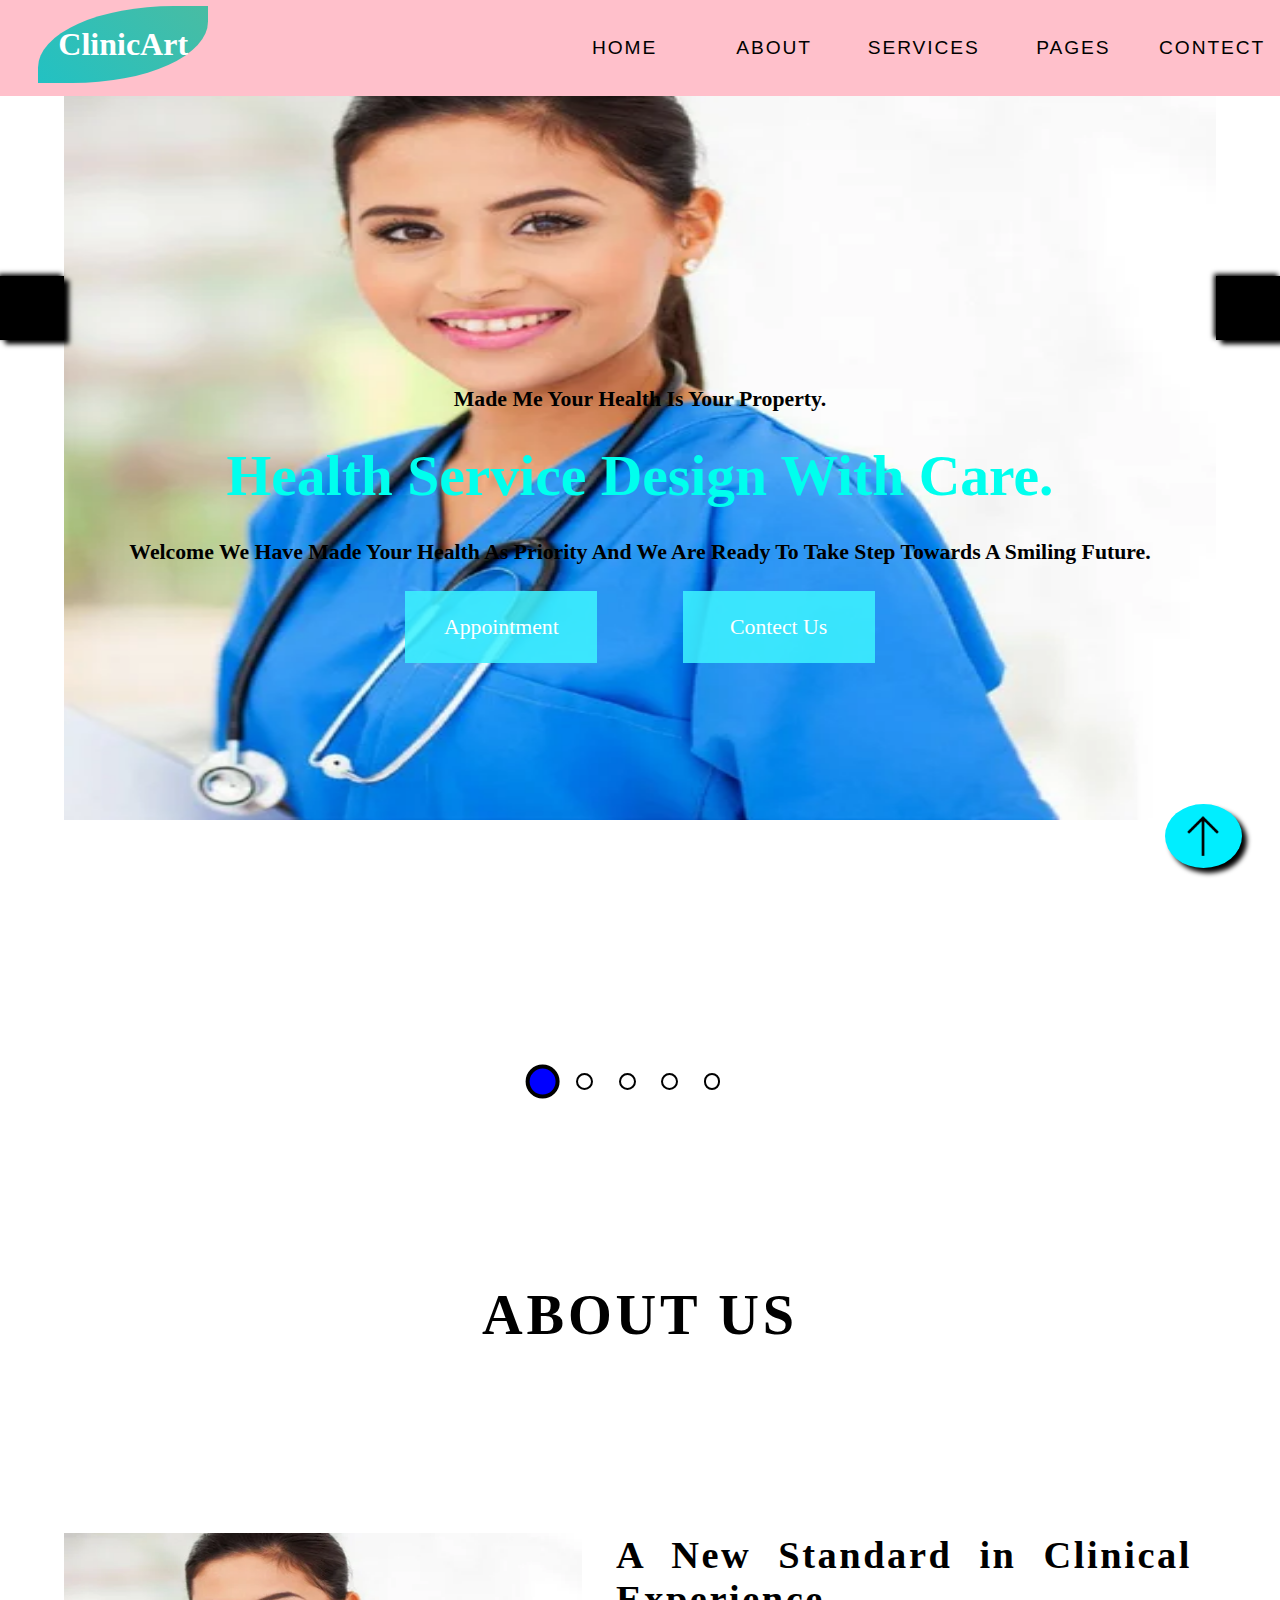
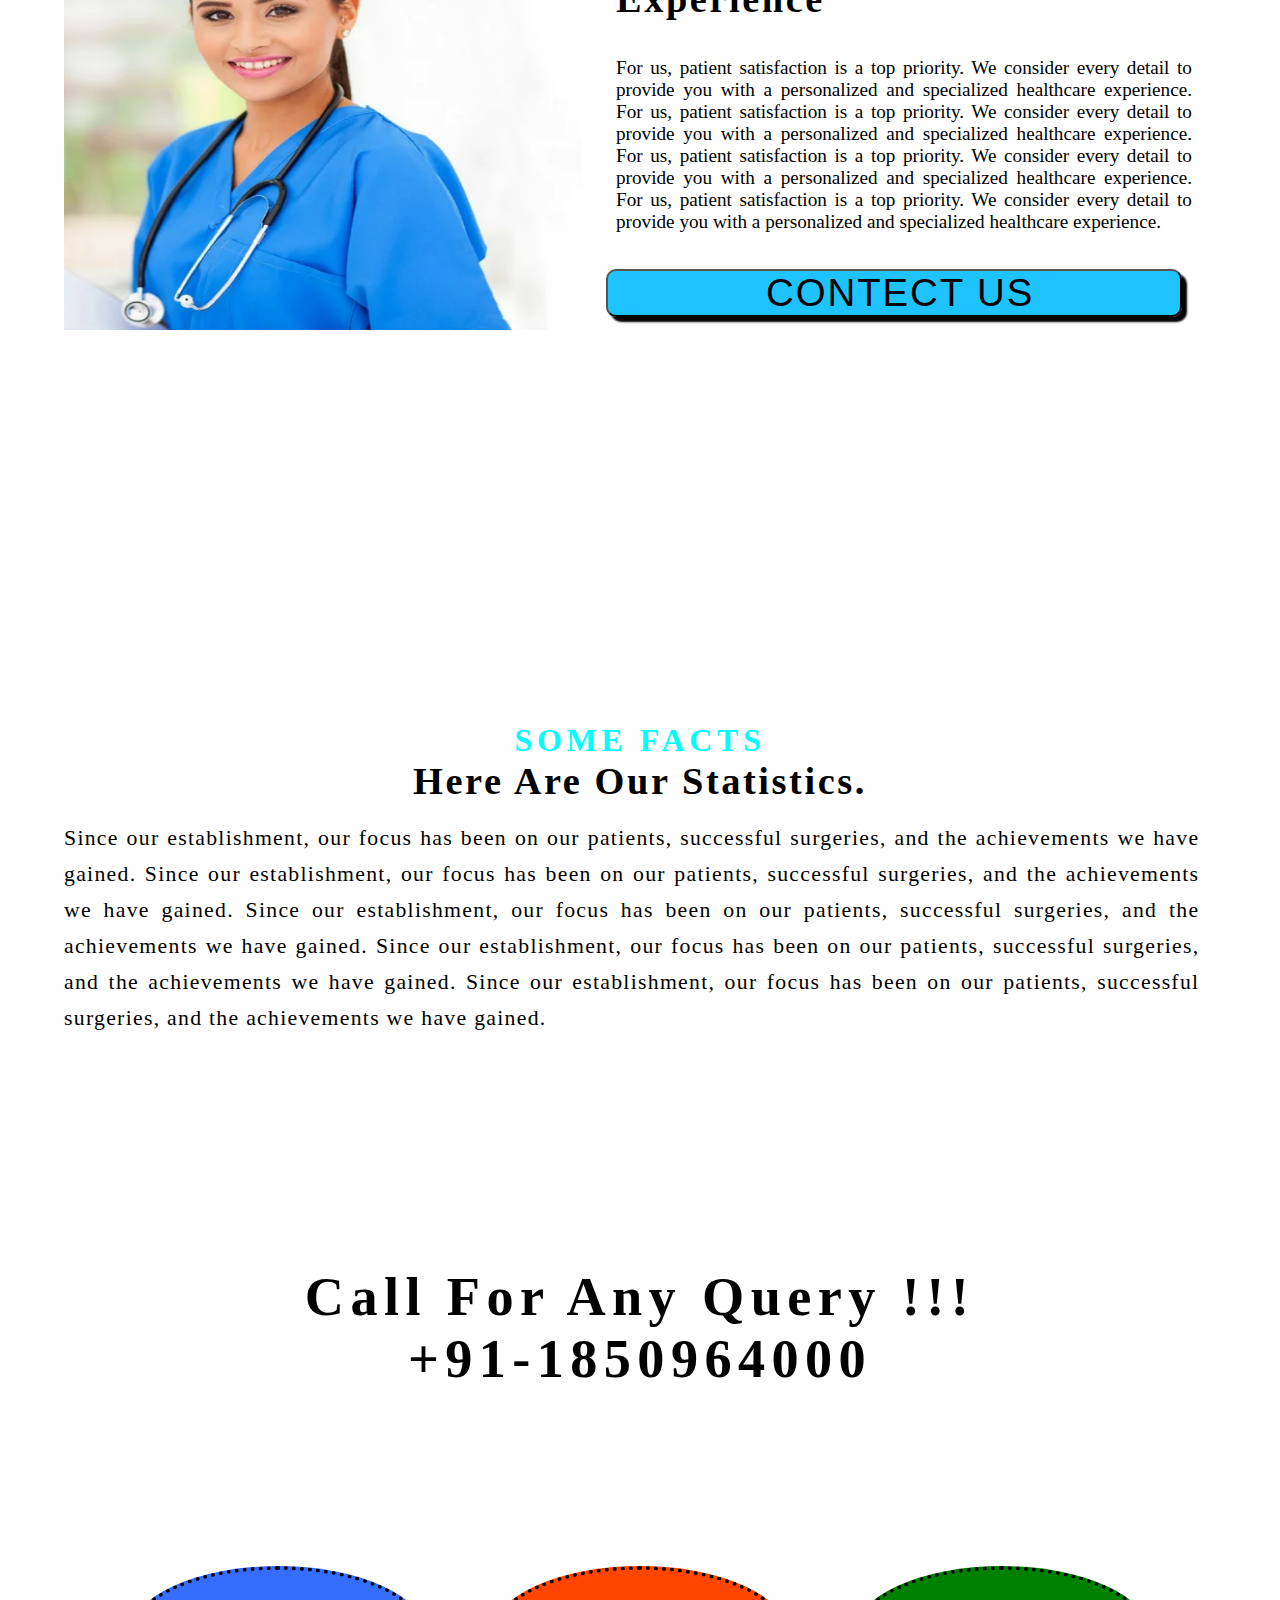
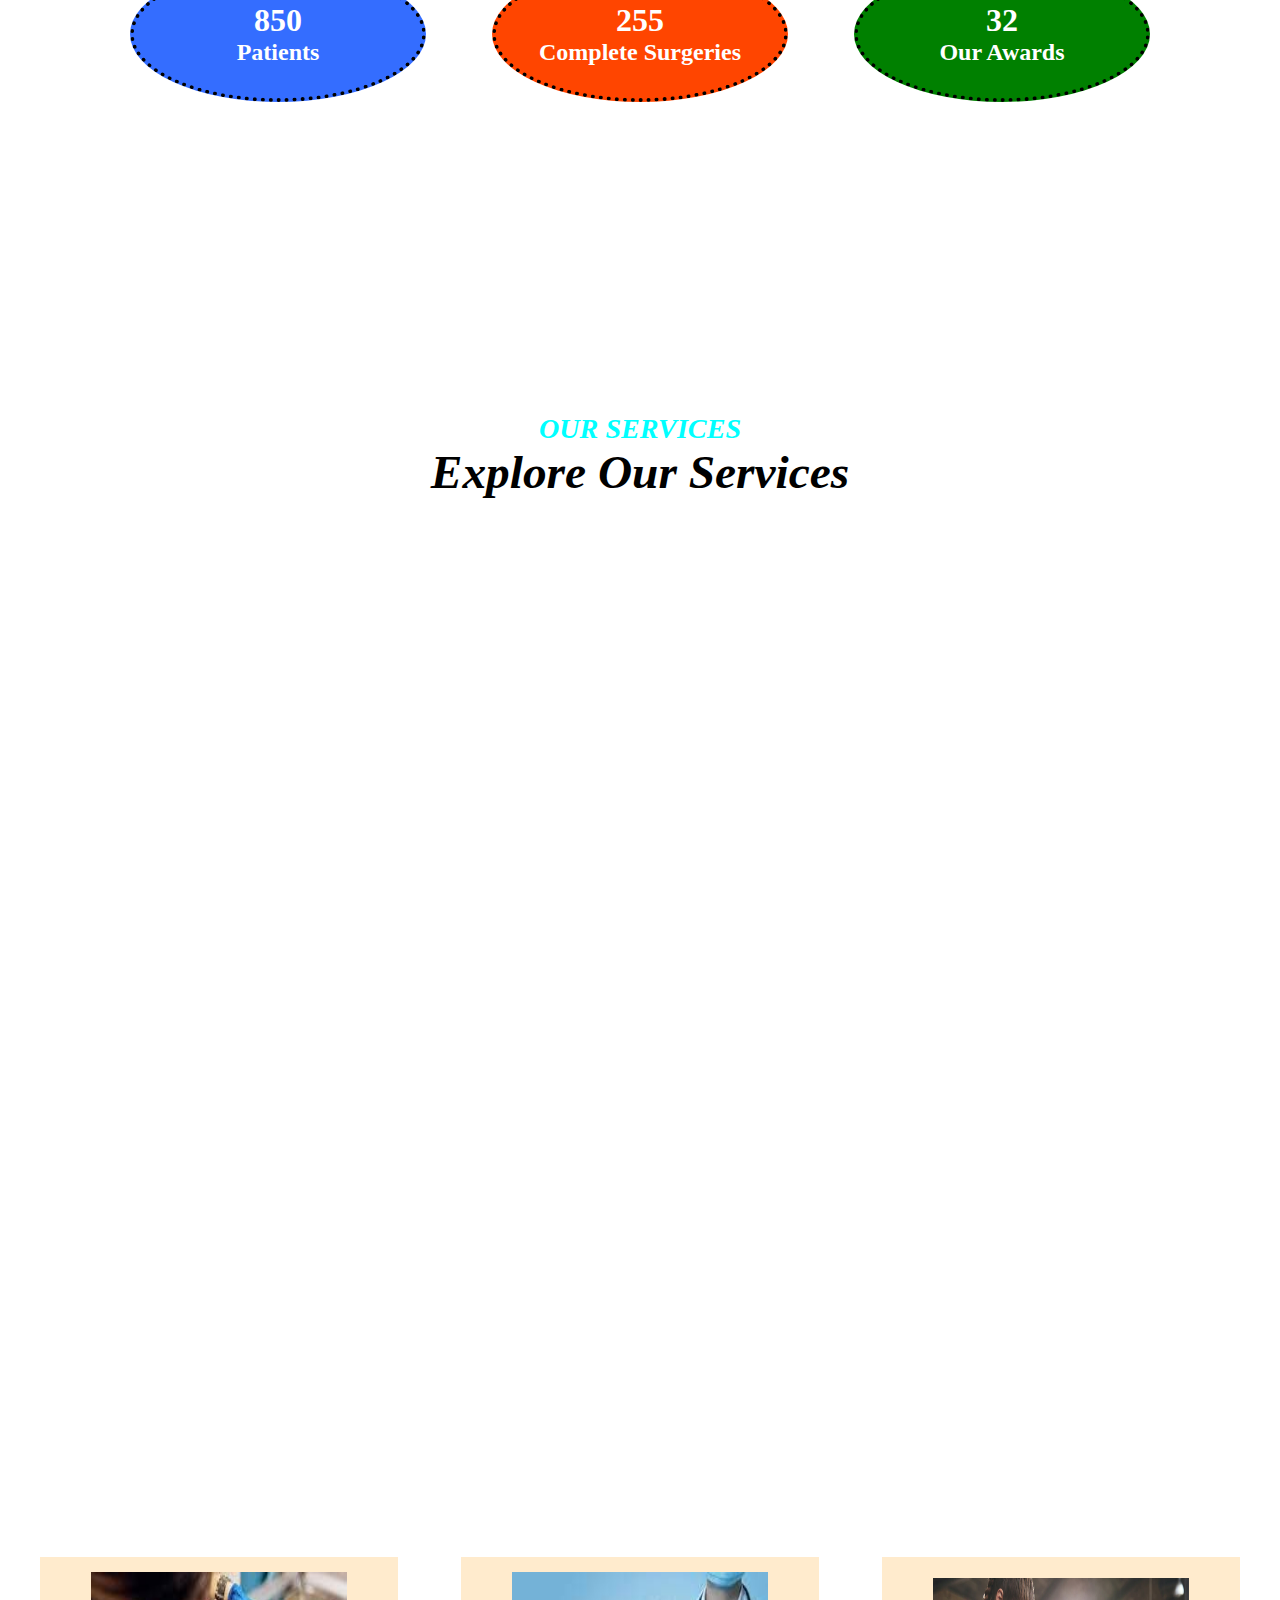
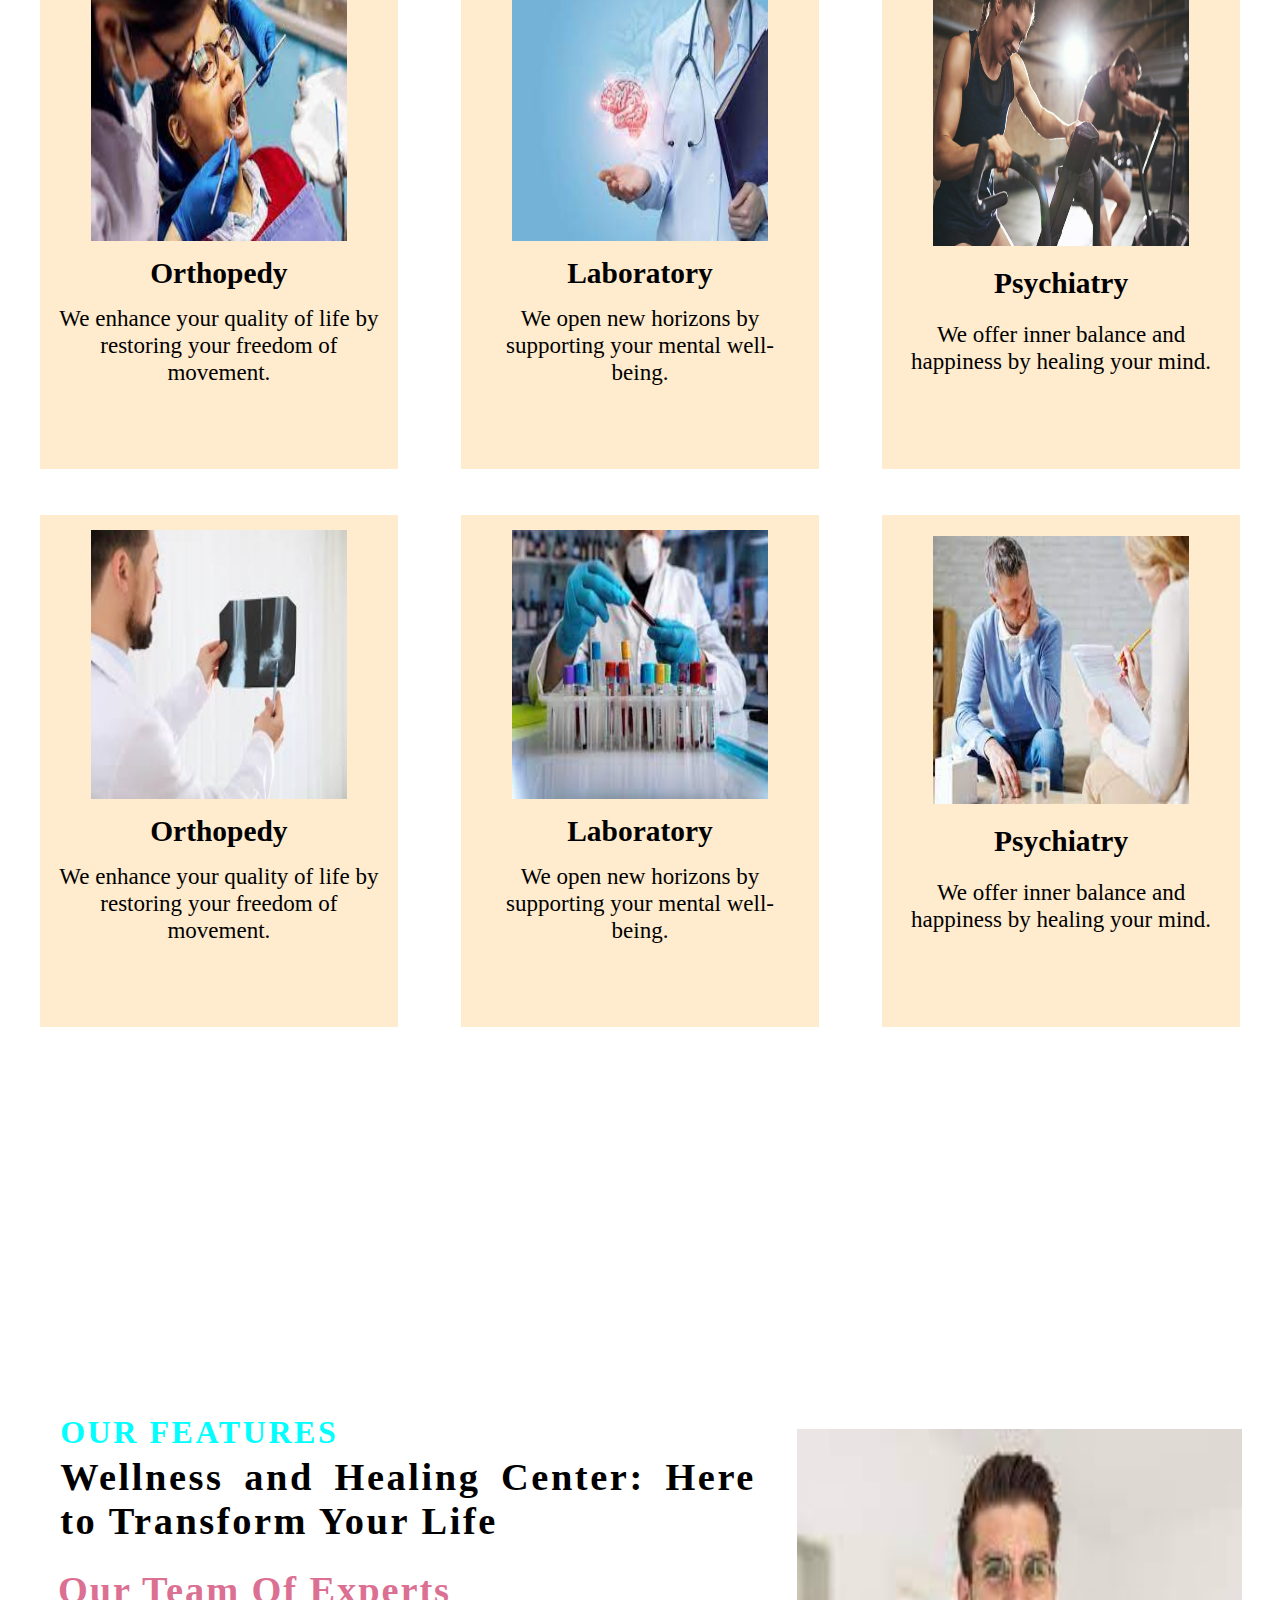
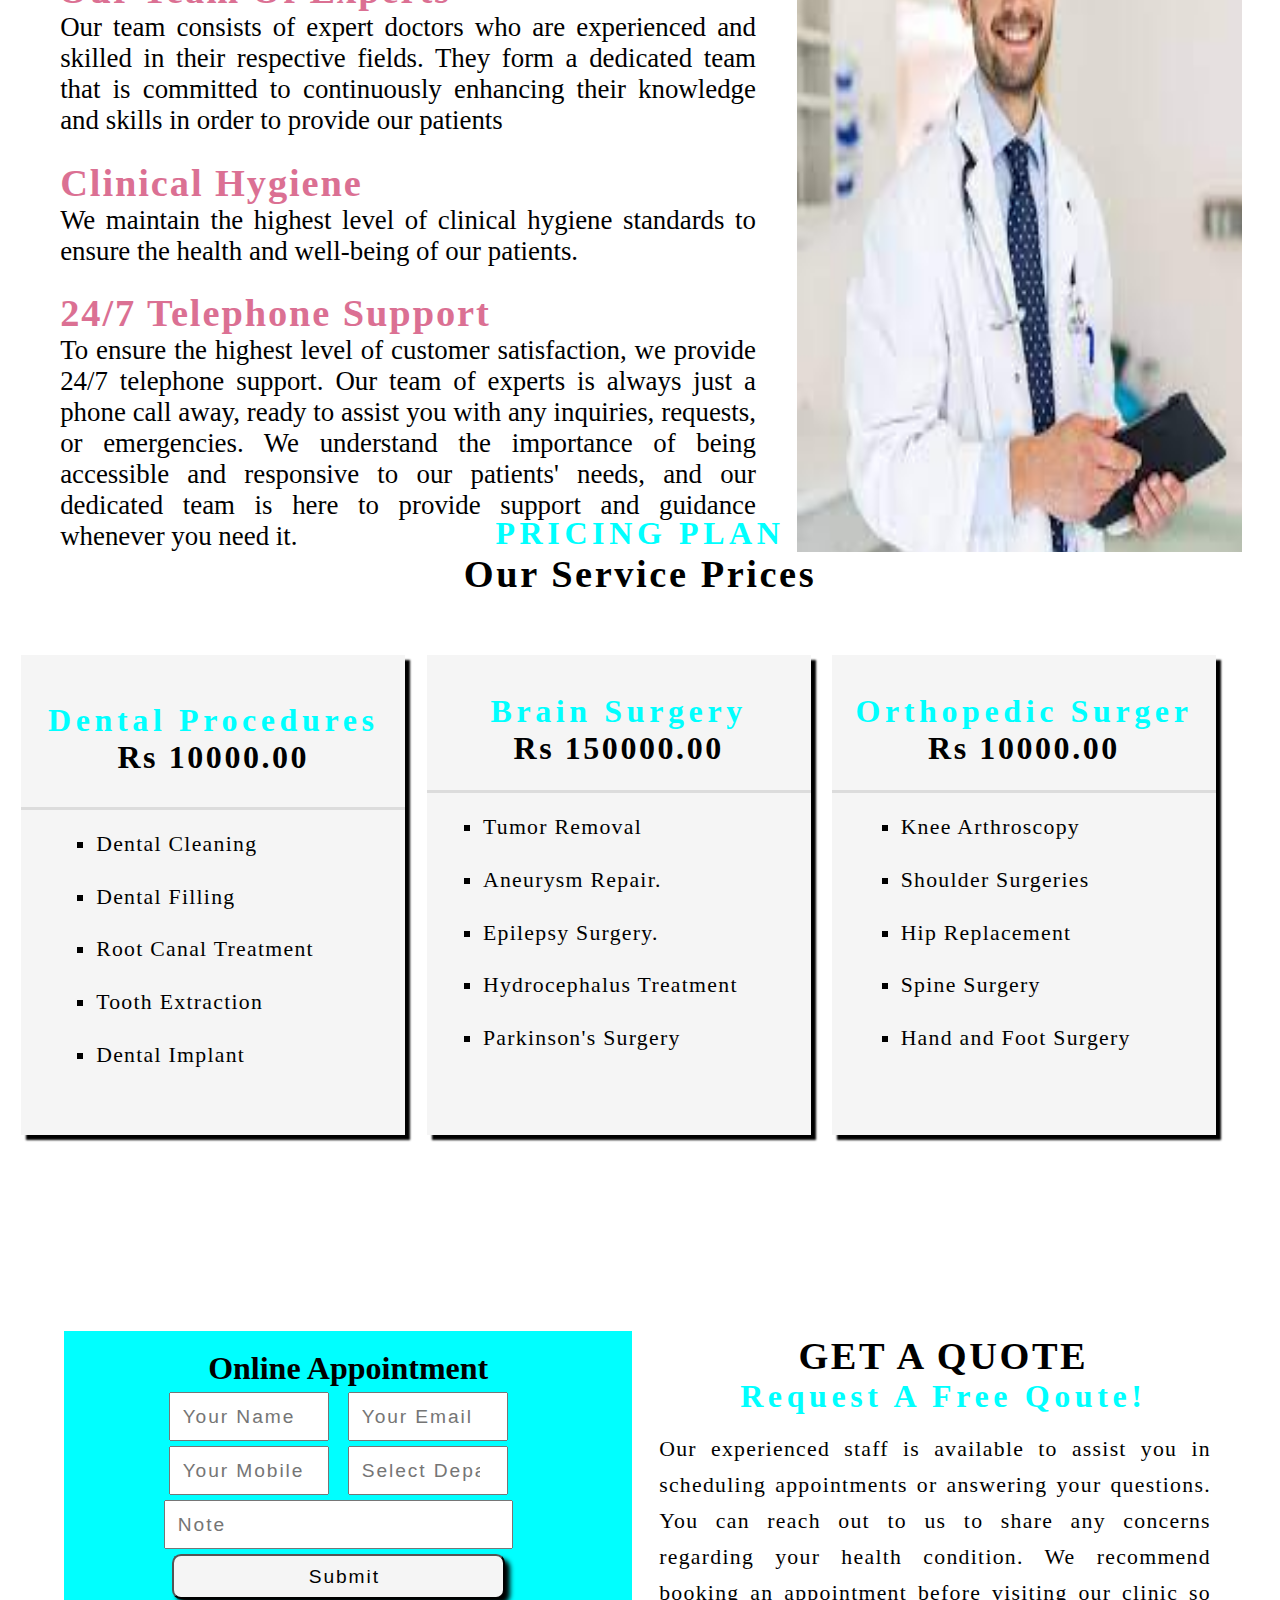
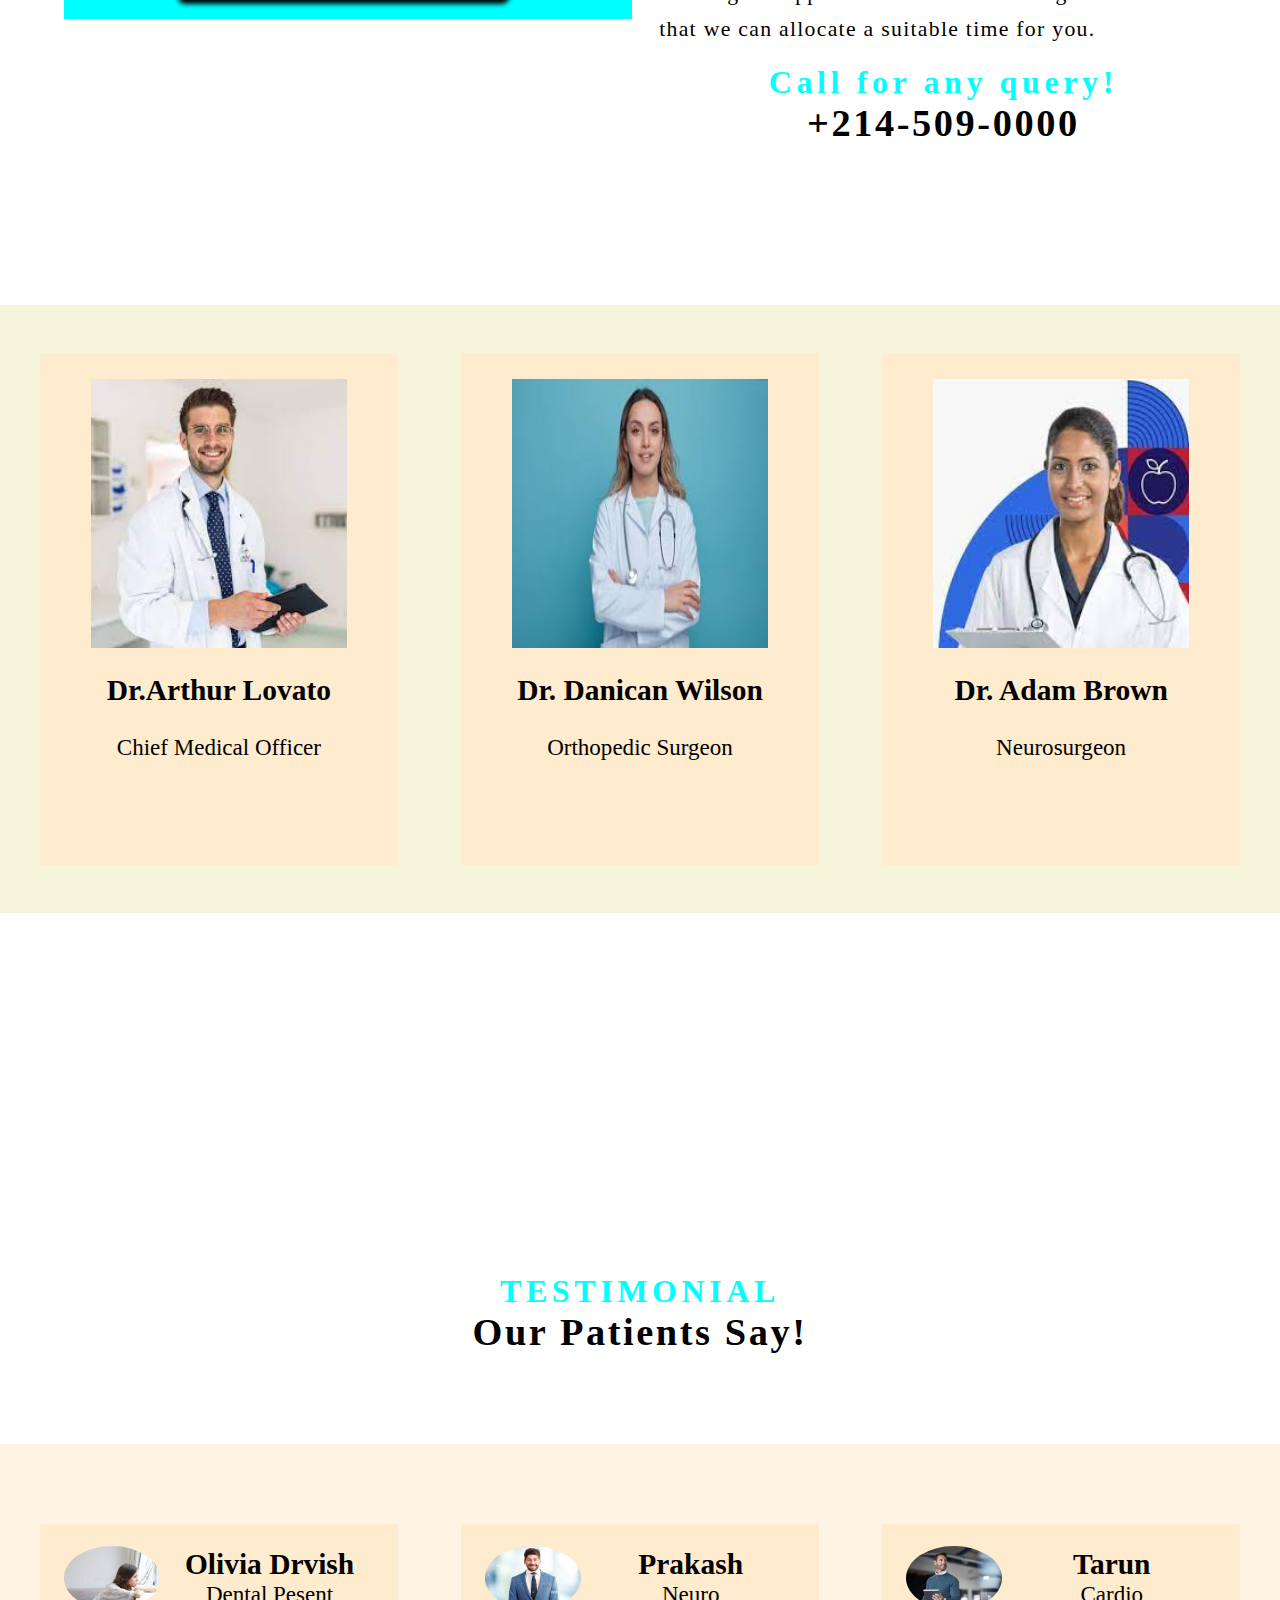
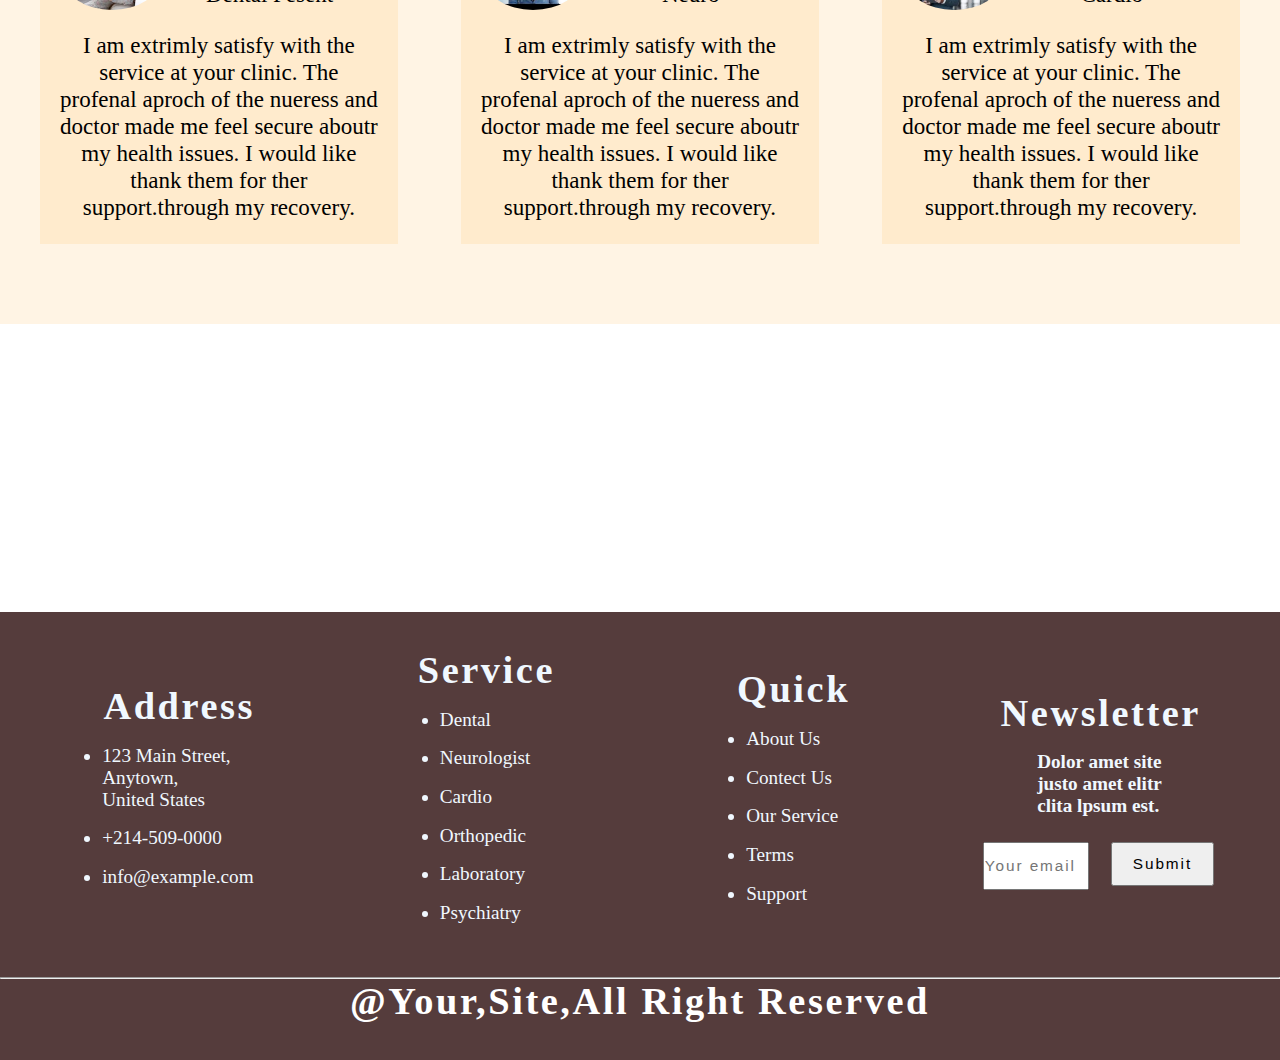
<file: index.html>
<!DOCTYPE html>
<html lang="en">
<head>
    <title>Clinic Home Page</title>
    <link rel="stylesheet" href="./CSS/Home.css">
    <script src="./JAVA_SCRIPT/Home.js" defer></script>
</head>
<body>
<nav>
    <div id="logo">
        ClinicArt
    </div>
    <a class="nevText  nevInfo" href="./index.html"><input id="home" type="button" value="HOME"></a>
    <a class="nevText  nevInfo" href="./HTML/About.html"><input id="about" type="button" value="ABOUT"></a>
    <a class="nevText  nevInfo" href="./HTML/Services.html"><input id="services" type="button" value="SERVICES"></a>
    <a class="nevText  nevInfo" href="">
        <input id="pages" onmouseenter="show()" onmouseleave="hide()" type="button" value="PAGES">
    </a>
        <ul id="pageContainer" onmouseenter="show()"  onmouseleave="hide()">
            <li class="liHead"><a class="pageList" href="./HTML/price.html">Pricing Plan</a></li> 
            <li class="liHead"><a class="pageList" href="./HTML/Fetures.html">Features</a></li>
            <li class="liHead"><a class="pageList" href="./HTML/FreeCota.html">Free Quote</a></li>
            <li class="liHead"><a class="pageList" href="./HTML/OurTeam.html">Our Team</a></li>
            <li class="liHead"><a class="pageList" href="./HTML/FileNotFound404.html">404 Page</a></li>
        </ul>    
    <a class="nevText  nevInfo" id="contect" href="./HTML/Contects.html"><input id="contect" type="button" value="CONTECT"></a>
</nav>

<div id="frontContainerText">
    <h3 class="h3Head h3Head1">Made Me Your Health Is Your property.</h2>
    <h1 class="h1Head">Health Service Design With Care.</h1>
    <h3 class="h3Head h3Head2">welcome we have made your health as priority and we are ready to take step towards a smiling future.</h2>
    <div class="heaButtonContainer">
        <a href="./HTML/price.html" class="headButton">Appointment</a> 
        <a href="./HTML/Contects.html" class="headButton">Contect Us</a>
    </div>
</div>
<div id="frontContainer">
    <div id="leftArrow" onclick="priviousPic()"><</div>
    <div id="frontDocDiv">
        <img id="frontDocImg" src="./ASSETS/doc.webp">
    </div>
    <div id="rightArrow"  onclick="nextPic()">></div>
</div>
<div id="bubleContainer"><div id="buble1"></div><div id="buble2"></div><div id="buble3"></div><div id="buble4"></div><div id="buble5"></div></div>

<h1 id="aboutus">ABOUT US</h1>
<div id="aboutusContainer">
    <div><img id="aboutusImg" src="./ASSETS/doc.webp" alt="hii"></div>
    <div id="aboutusText">
        <h1 class="h1">A New Standard in Clinical Experience</h1><br><br>
        <h3 id="h4aboutus">For us, patient satisfaction is a top priority. We consider every detail to provide you with a personalized and specialized healthcare experience. For us, patient satisfaction is a top priority. We consider every detail to provide you with a personalized and specialized healthcare experience. For us, patient satisfaction is a top priority. We consider every detail to provide you with a personalized and specialized healthcare experience. For us, patient satisfaction is a top priority. We consider every detail to provide you with a personalized and specialized healthcare experience.</h3>
        <br><br><input type="button" id="button" value="CONTECT US">
    </div>
</div>

<div id="someFectContainer">
    <h2 class="h2">SOME FACTS</h2>
    <h1 class="h1">Here Are Our Statistics.</h1>
    <h3 class="h3">Since our establishment, our focus has been on our patients, successful surgeries, and the achievements we have gained. Since our establishment, our focus has been on our patients, successful surgeries, and the achievements we have gained. Since our establishment, our focus has been on our patients, successful surgeries, and the achievements we have gained. Since our establishment, our focus has been on our patients, successful surgeries, and the achievements we have gained. Since our establishment, our focus has been on our patients, successful surgeries, and the achievements we have gained.</h3>
</div>
<div id="callForAnyQuery">
    <h1>Call For Any Query !!!</h1>
    <h1>+91-1850964000</h1>
</div>
<div id="countContainer">
    <div id="patientsCount">
        <h1>850</h1>
        <h2>Patients</h2>
    </div>
    <div id="completeCount">
        <h1>255</h1>
        <h2>Complete Surgeries</h2>
    </div>
    <div id="awardsCount">
        <h1>32</h1>
        <h2>Our Awards</h2>
    </div>
</div>

<div class="ourService">
    <h2 id="h2ourService">OUR SERVICES</h2>
    <h1 id="h1ourService">Explore Our Services</h1>
</div>
<div id="ourServiceImgContainer">
    <div class="doctorImgDiv" >
        <div class="doctorImgContainer"><img class="doctorImg" src="./ASSETS/dental.jpeg" ></div>
        <h1 class="h1doctorText">Orthopedy</h1>
        <h2 class="h2doctorText">We enhance your quality of life by restoring your freedom of movement.</h2>
        <div class="docButtonDiv"><input type="button" value="Read More"  class="docButton"></div>
    </div>
    <div class="doctorImgDiv" >
        <div class="doctorImgContainer"><img class="doctorImg" src="./ASSETS/neuro.jpeg" alt=""></div>
        <h1 class="h1doctorText">Laboratory</h1>
        <h2 class="h2doctorText">We open new horizons by supporting your mental well-being.</h2>
        <div class="docButtonDiv"><input type="button" value="Read More"  class="docButton"></div>
    </div>
    <div class="doctorImgDiv" id="doctorImg3">
        <div class="doctorImgContainer"><img class="doctorImg" src="./ASSETS/cardio.jpg" alt=""></div>
        <h1 class="h1doctorText">Psychiatry</h1>
        <h2 class="h2doctorText">We offer inner balance and happiness by healing your mind.</h2>
        <div class="docButtonDiv"><input type="button" value="Read More"  class="docButton"></div>
    </div>
    <div class="doctorImgDiv" id="doctorImg4">
        <div class="doctorImgContainer"><img class="doctorImg" src="./ASSETS/Orthopedy.jpeg" alt=""></div>
        <h1 class="h1doctorText">Orthopedy</h1>
        <h2 class="h2doctorText">We enhance your quality of life by restoring your freedom of movement.</h2>
        <div class="docButtonDiv"><input type="button" value="Read More" class="docButton"></div>
    </div>
    <div class="doctorImgDiv" id="doctorImg5">
        <div class="doctorImgContainer"><img class="doctorImg" src="./ASSETS/Laboratory.jpeg" alt=""></div>
        <h1  class="h1doctorText">Laboratory</h1>
        <h2  class="h2doctorText">We open new horizons by supporting your mental well-being.</h2>
        <div class="docButtonDiv"><input type="button" value="Read More" class="docButton"></div>
    </div>
    <div class="doctorImgDiv" id="doctorImg6">
        <div class="doctorImgContainer"><img class="doctorImg" src="./ASSETS/Psychiatry.jpeg" alt=""></div>
        <h1  class="h1doctorText">Psychiatry</h1>
        <h2  class="h2doctorText">We offer inner balance and happiness by healing your mind.</h2>
        <div class="docButtonDiv"><input type="button" value="Read More"  class="docButton"></div>
    </div>
    
    <div id="ourFeturesContainer">
        <div id="ourFeturesTextContainer">
            <div class="ourFeturesText">
                <h2 id="headh2OurFeturesText" >OUR FEATURES</h2>
                <h1 id="headh1OurFeturesText">Wellness and Healing Center:
                    Here to Transform Your Life</h1>
            </div>
            <div class="ourFeturesText">
                <!-- <div class="ourFeturesLogoDiv"><img class="ourFeturesLogo" src="../ASSETS/iB1.png" ></div> -->
                <div class="innerOurFeturesText">
                    <h1 class="h1innerOurFeturesText" id="ourFeturesOwnText">Our Team Of Experts</h1>
                    <h2 class="h2innerOurFeturesText h2OurFetures">Our team consists of expert doctors who are experienced and skilled in their respective fields. They form a dedicated team that is committed to continuously enhancing their knowledge and skills in order to provide our patients</h2>
                </div>
            </div>
            <div class="ourFeturesText">
                <!-- <div class="ourFeturesLogoDiv"><img src="../ASSETS/iB1.png" class="ourFeturesLogo"></div> -->
                <div>
                    <h1 class="h1innerOurFeturesText">Clinical Hygiene</h1>
                    <h2 class=" h2OurFetures">We maintain the highest level of clinical hygiene standards to ensure the health and well-being of our patients.</h2>
                </div>
            </div>
            <div class="ourFeturesText">
                <!-- <div class="ourFeturesLogoDiv"><img class="ourFeturesLogo" src="../ASSETS/iB1.png" ></div> -->
                <div>
                    <h1 class="h1innerOurFeturesText">24/7 Telephone Support</h1>
                    <h2 class="h2innerOurFeturesText h2OurFetures">To ensure the highest level of customer satisfaction, we provide 24/7 telephone support. Our team of experts is always just a phone call away, ready to assist you with any inquiries, requests, or emergencies. We understand the importance of being accessible and responsive to our patients' needs, and our dedicated team is here to provide support and guidance whenever you need it.</h2>
                </div>
            </div>
        </div>
        <div id="ImgContainerOurFetures">
            <img src="./ASSETS/Doctor1.jpeg" id="ImgOurFetures">
        </div>
    </div>  
</div>
<div>


</div>
<div id="priceHeadingBar">
    <h2 class="h2">PRICING PLAN</h2>
    <h1 class="h1">Our Service Prices</h1>
</div>
<div id="priceContainer">
    <div class="priceSubContainer">
        <div class="headPrice">
            <h1 class="h2 money">Dental Procedures</h1>
            <h2 class="h1 money">Rs 10000.00</h2>
        </div>
        <div class="textPrice ">
            <ul type="square">
                <li class="h3">Dental Cleaning</li>
                <li class="h3">Dental Filling</li>
                <li class="h3">Root Canal Treatment</li>
                <li class="h3">Tooth Extraction</li>
                <li class="h3">Dental Implant</li>
            </ul>
        </div>
        <div class="docButtonDiv "><input class="docButton" value="&nbsp;&nbsp;&nbsp;Contect Now" type="text"></div>
    </div>
    <div class="priceSubContainer">
        <div class="headPrice">
            <h2 class="h2 money">Brain Surgery</h2>
            <h1 class="h1 money">Rs 150000.00</h1>
        </div>
        <div class="textPrice">
            <ul type="square">
                <li class="h3">Tumor Removal</li>    
                <li class="h3">Aneurysm Repair.</li>
                <li class="h3">Epilepsy Surgery.</li>
                <li class="h3">Hydrocephalus Treatment</li>
                <li class="h3">Parkinson's Surgery </li>
            </ul>
        </div>
        <div class="docButtonDiv textPriceButton"><input class="docButton" value="&nbsp;&nbsp;&nbsp;Contect Now" type="text"></div>
    </div>
    <div class="priceSubContainer">
        <div class="headPrice">
            <h2 class="h2 money">Orthopedic Surger</h2>
            <h1 class="h1 money">Rs 10000.00</h1>
        </div>
        <div class="textPrice">
            <ul type="square">
                <li class="h3">Knee Arthroscopy</li>  
                <li class="h3">Shoulder Surgeries</li>
                <li class="h3">Hip Replacement</li>
                <li class="h3">Spine Surgery</li>
                <li class="h3">Hand and Foot Surgery</li>
            </ul>
        </div>
        <div class="docButtonDiv textPriceButton"><input class="docButton" value="&nbsp;&nbsp;&nbsp;Contect Now" type="text"></div>
    </div>
    <div></div>
    <div></div>
</div>
 
<div id="formContainer">
    <div id="form">
        <form action="">
            <div><h1>Online Appointment</h1></div>
            <div class="formDiv formDiv2Input">
                <input type="text" placeholder="Your Name">
                <input type="email" placeholder="Your Email">
            </div>
            <div class="formDiv formDiv2Input">
                <input type="tel" placeholder="Your Mobile">
                <input list="section" placeholder="Select Depart" >
                <datalist name="" id="section">
                    <option>Dental</option>
                    <option>Neurologist</option>
                    <option>Cardio</option>
                    <option>Orthopedic</option>
                    <option>Laboratory</option>
                    <option>Psychiatry</option>
                </datalist>
            </div>
            <div class="formDiv"><input type="text" placeholder="Note"></div>
            <div class="formDiv"><input type="submit"  id="formButton"></div>
        </form>
    </div>
   <div id="formSubText">
        <h1 class="h1">GET A QUOTE</h1> 
        <h2 class="h2">Request A Free Qoute!</h2>
        <h3 class="h3">Our experienced staff is available to assist you in scheduling appointments or answering your questions. You can reach out to us to share any concerns regarding your health condition. We recommend booking an appointment before visiting our clinic so that we can allocate a suitable time for you.</h3>
        <h2 class="h2">Call for any query!</h2>
        <h1 class="h1">+214-509-0000</h1>
   </div>
</div>
<div id="ourTeam">
    <div class="doctorImgDiv" id="doctorImg3">
        <div class="doctorImgContainer"><img class="doctorImg" src="./ASSETS/Doctor1.jpeg" alt=""></div>
        <h1 class="h1doctorText">Dr.Arthur Lovato</h1>
        <h2 class="h2doctorText">Chief Medical Officer</h2>
        <div class="docButtonDiv"><input type="button" value="Read More" id="button1" class="docButton"></div>
    </div>
    <div class="doctorImgDiv" id="doctorImg3">
        <div class="doctorImgContainer"><img class="doctorImg" src="./ASSETS/Doctor5.jpeg" alt=""></div>
        <h1 class="h1doctorText">Dr. Danican Wilson</h1>
        <h2 class="h2doctorText">Orthopedic Surgeon</h2>
        <div class="docButtonDiv"><input type="button" value="Read More" id="button1" class="docButton"></div>
    </div>
    <div class="doctorImgDiv" id="doctorImg3">
        <div class="doctorImgContainer"><img class="doctorImg" src="./ASSETS/Doctor3.jpeg" alt=""></div>
        <h1 class="h1doctorText">Dr. Adam Brown</h1>
        <h2 class="h2doctorText">Neurosurgeon</h2>
        <div class="docButtonDiv"><input type="button" value="Read More" id="button1" class="docButton"></div>
    </div>
</div>

<div id="TestimonialHeader">
    <h2 class="h2">TESTIMONIAL</h2>
    <h1 class="h1">Our Patients Say!</h1>
</div>
<div id="Testimonial">
    <div class="doctorImgDiv TestimonialImgSize" id="doctorImg3">
        <div class="TestimonialImgConnatiner">
            <div class="doctorImgContainer TestimonialImg"><img class="doctorImg doctorImgTestimonial" src="./ASSETS/pesent1.jpeg" alt=""></div>
            <div class="TestimonialImgSideText">
                <h1 class="h1doctorText">Olivia Drvish</h1>
                <h2 class="h2doctorText">Dental Pesent</h2>
            </div>
        </div>
        <h2 class="h2doctorText">I am extrimly satisfy with the service at your clinic. The profenal aproch of the nueress and doctor made me feel secure aboutr my health issues. I would like thank them for ther support.through my recovery.</h2>
    </div>
    <div class="doctorImgDiv TestimonialImgSize" id="doctorImg3">
        <div class="TestimonialImgConnatiner">
            <div class="doctorImgContainer TestimonialImg"><img class="doctorImg doctorImgTestimonial" src="./ASSETS/pesen3.jpeg" alt=""></div>
            <div class="TestimonialImgSideText"><h1 class="h1doctorText">Prakash</h1><h2 class="h2doctorText">Neuro</h2></div>
        </div>
        <h2 class="h2doctorText">I am extrimly satisfy with the service at your clinic. The profenal aproch of the nueress and doctor made me feel secure aboutr my health issues. I would like thank them for ther support.through my recovery.</h2>
    </div>
    <div class="doctorImgDiv TestimonialImgSize" id="doctorImg3">
        <div class="TestimonialImgConnatiner">
            <div class="doctorImgContainer TestimonialImg"><img class="doctorImg doctorImgTestimonial" src="./ASSETS/pesent4.jpeg" alt=""></div>
            <div class="TestimonialImgSideText"><h1 class="h1doctorText">Tarun</h1><h2 class="h2doctorText">Cardio</h2></div>
        </div>
        <h2 class="h2doctorText">I am extrimly satisfy with the service at your clinic. The profenal aproch of the nueress and doctor made me feel secure aboutr my health issues. I would like thank them for ther support.through my recovery.</h2>
    </div>
</div>

<div id="footer">
    <div id="footerColumnContainer">
        <div class="fotterColumn colorFoter" ><h1 class="h1">Address</h1>
            <ul>
                <li class="h4 h4Footer">123 Main Street,<br> Anytown,<br>United States</li>
                <li class="h4 h4Footer">+214-509-0000</li>
                <li class="h4 h4Footer">info@example.com</li>
            </ul>
        </div>
        <div class="fotterColumn colorFoter" ><h1 class="h1">Service</h1>
            <ul type="skilled">
                <li class="h4 h4Footer">Dental</li>
                <li class="h4 h4Footer">Neurologist</li>
                <li class="h4 h4Footer">Cardio</li>
                <li class="h4 h4Footer">Orthopedic</li>
                <li class="h4 h4Footer">Laboratory</li>
                <li class="h4 h4Footer">Psychiatry</li>
            </ul>
        </div>
        <div class="fotterColumn colorFoter" ><h1 class="h1">Quick</h1>
            <ul>
                <li class="h4 h4Footer">About Us</li>
                <li class="h4 h4Footer">Contect Us</li>
                <li class="h4 h4Footer">Our Service</li>
                <li class="h4 h4Footer">Terms </li>
                <li class="h4 h4Footer">Support</li>
            </ul>
        </div>
        <div class="fotterColumn colorFoter" ><h1 class="h1">Newsletter</h1>
            <h2 class="h4 h4Footer">Dolor amet site <br> justo amet elitr <br>clita lpsum est.</h2>
            <form action="" class="formbColor h4Footer" class="form">
                <input class="input" type="email" placeholder="Your email">
                <input class="input" type="submit" class="submitFooter">
            </form>
        </div>
    </div>
    <div id="afterhrTag">
        <hr>
        <center><h1 class="h1 h1Footer">@Your,Site,All Right Reserved</h1></center>
    </div>
</div>
<a href="#"><div id="upArrow"><img id="upArrowImg" src="./ASSETS/upArrow.png" ></div></a>
</body>
</html>
</file>
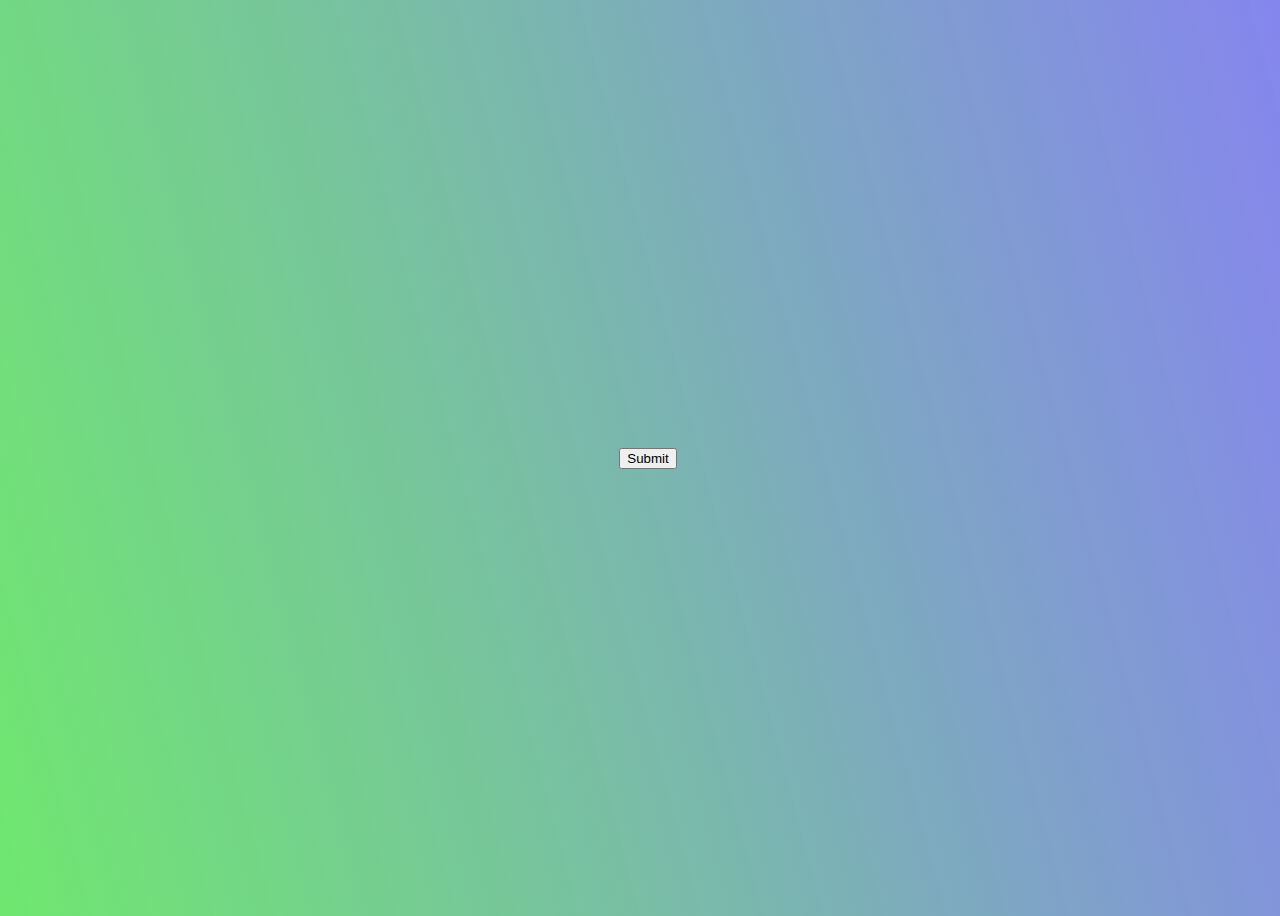
<file: CSS/test.html>
<!DOCTYPE html>
<html lang="en">
<head>
    <!-- <link rel="stylesheet" href="../CSS/Home.css"> -->
    <link rel="stylesheet" href="./test.css">
    <script src="./test.js"></script>
    
</head>
<body>

	<form action="">
        <input type="submit" >
    </form>


















    <!-- <h1 style="font-size: 3.9vw;">hiiiihhhhhhhhhhhhhhhhhh</h1>
    <h1 style="font-size: 17px;">hiiiihhhhhhhhhhhhhhhhhh</h1>
    <h1 style="font-size: 0.8vw;">hiiiihhhhhhhhhhhhhhhhhh</h1>
    <h1 style="font-size: 2px;">hiiiihhhhhhhhhhhhhhhhhh</h1>
    <h1 style="font-size: 1.04vw;">hiiiihhhhhhhhhhhhhhhhhh</h1>
    <h1 style="font-size: 3px;">hiiiihhhhhhhhhhhhhhhhhh</h1>
    <h1 style="font-size: 2.7vw;">hiiiihhhhhhhhhhhhhhhhhh</h1>
    <h1 style="font-size: 35px;">hiiiihhhhhhhhhhhhhhhhhh</h1>
    <h1 style="font-size: 2.2vw;">hiiiihhhhhhhhhhhhhhhhhh</h1>
    <h1 style="font-size: 30px;">hiiiihhhhhhhhhhhhhhhhhh</h1>
    <h1 style="font-size: 1.73vw;">hiiiihhhhhhhhhhhhhhhhhh</h1>
    <h1 style="font-size: 23px;">hiiiihhhhhhhhhhhhhhhhhh</h1>
    <h1 style="font-size: 3vw;">hiiiihhhhhhhhhhhhhhhhhh</h1>
    <h1 style="font-size: 40px;">hiiiihhhhhhhhhhhhhhhhhh</h1>
    <h1 style="font-size: 3.81vw;">hiiiihhhhhhhhhhhhhhhhhh</h1>
    <h1 style="font-size: 50px;">hiiiihhhhhhhhhhhhhhhhhh</h1>
    <h1 style="font-size: 1.5vw;">hiiiihhhhhhhhhhhhhhhhhh</h1>
    <h1 style="font-size: 20px;">hiiiihhhhhhhhhhhhhhhhhh</h1>
    
    <h1 style="font-size: 7vw;">hiiiihhhhhhhhhhhhhhhhhh</h1>
    <h1 style="font-size: 100px;">hiiiihhhhhhhhhhhhhhhhhh</h1>
    <h1 style="font-size: 1vw;">hiiiihhhhhhhhhhhhhhhhhh</h1>
    <h1 style="font-size: 10px;">hiiiihhhhhhhhhhhhhhhhhh</h1> -->
</body>
</html>
</file>
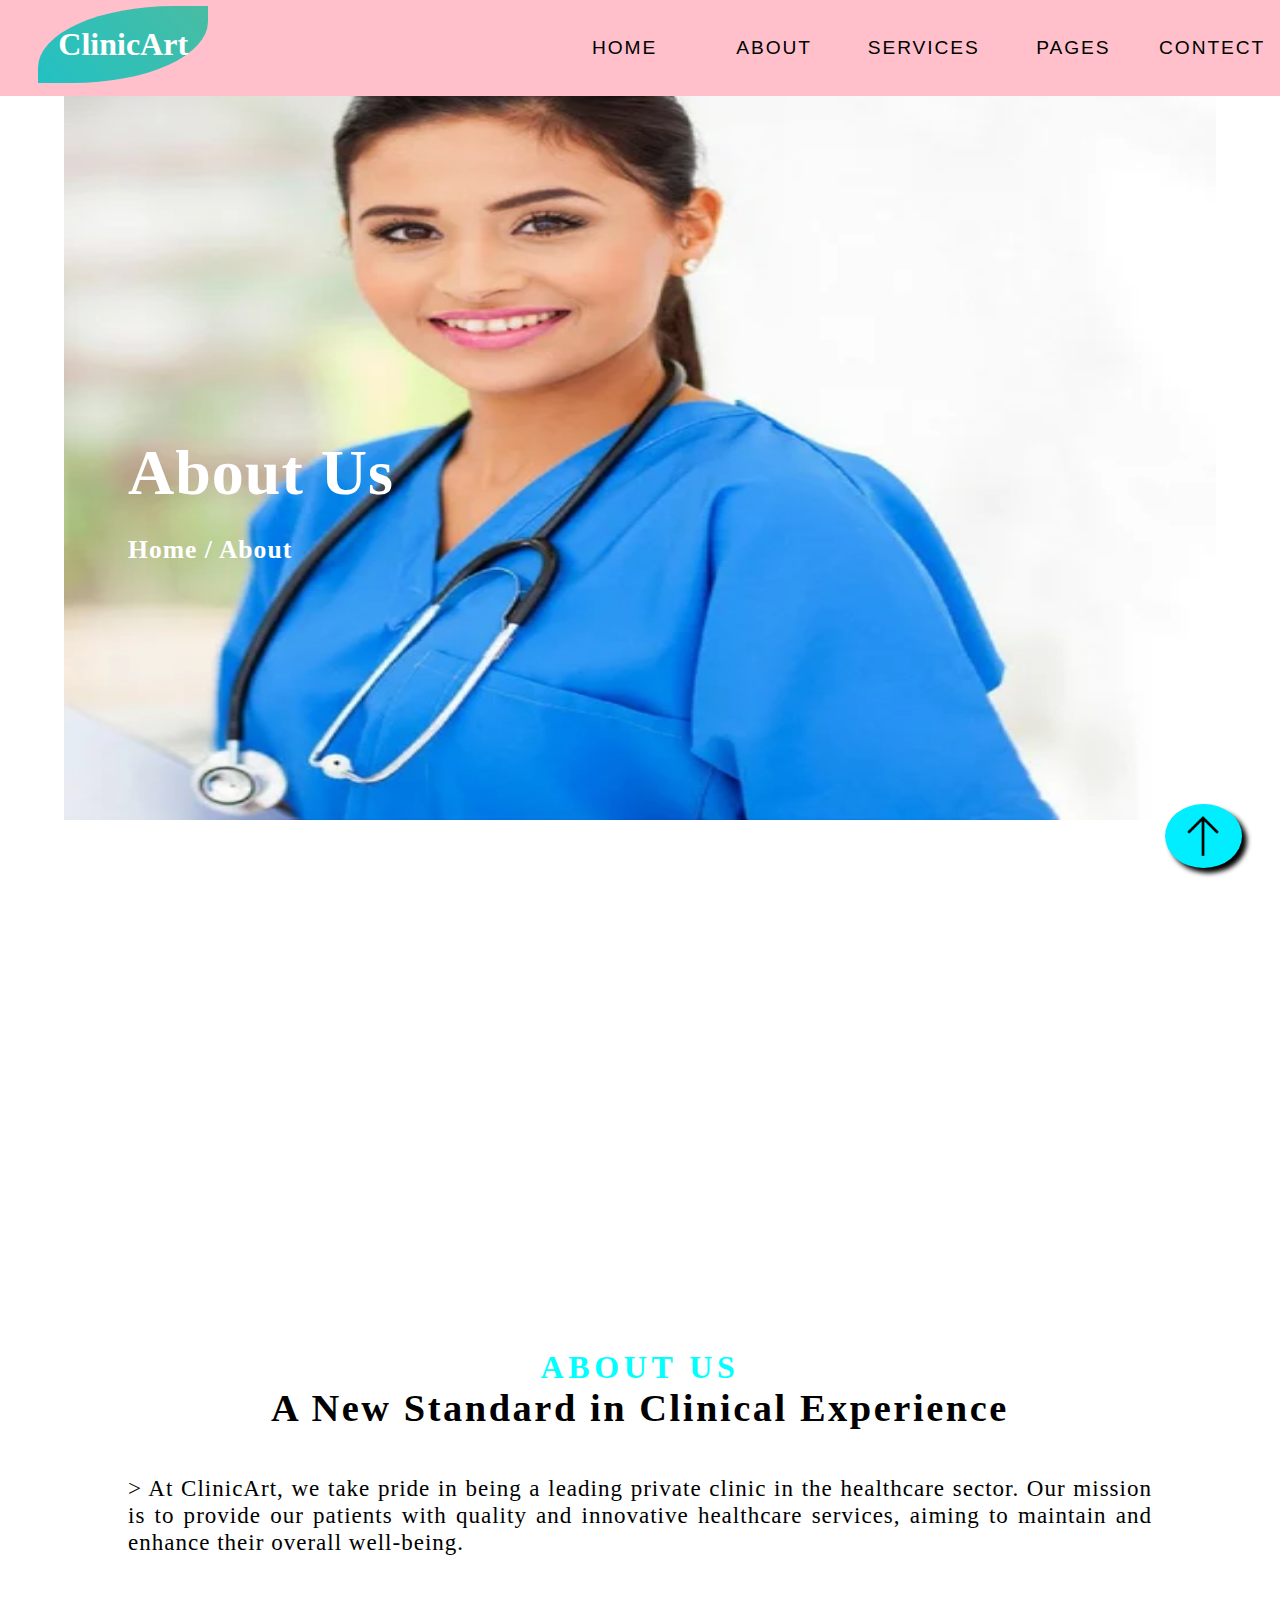
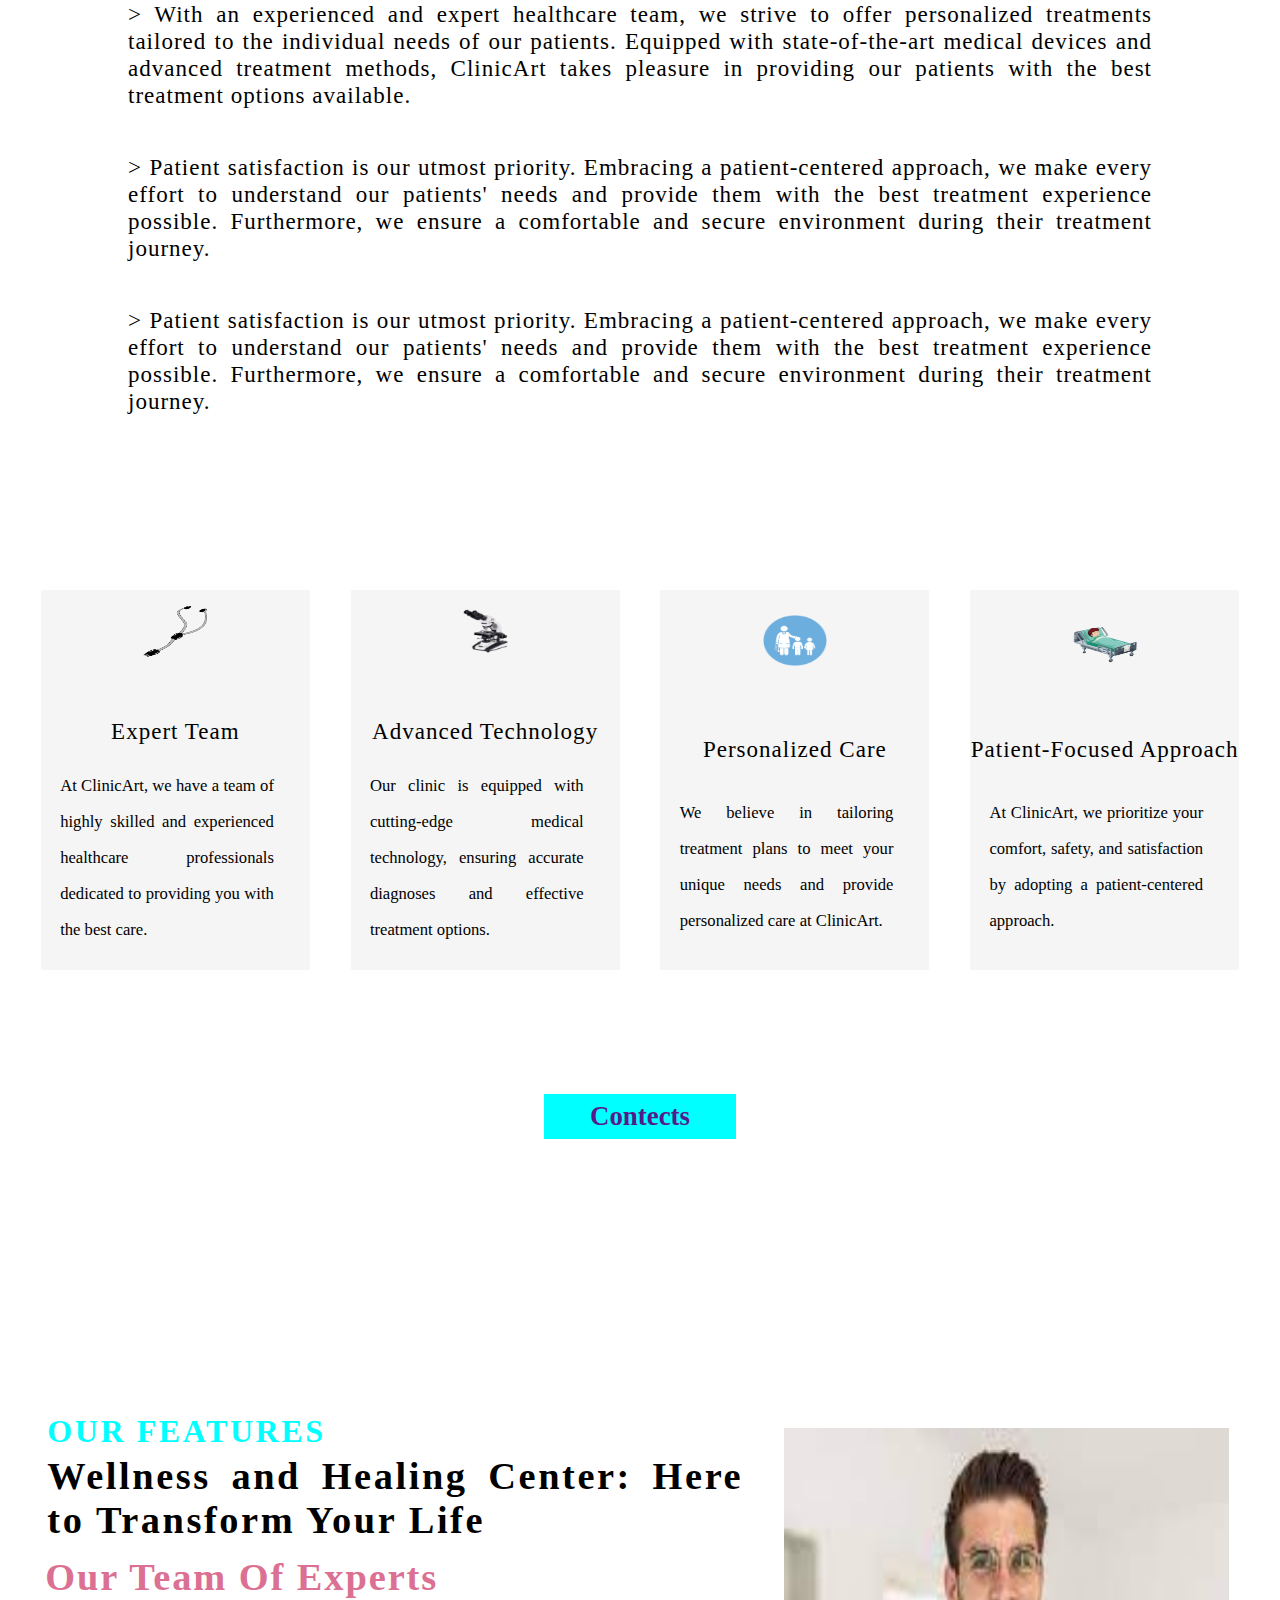
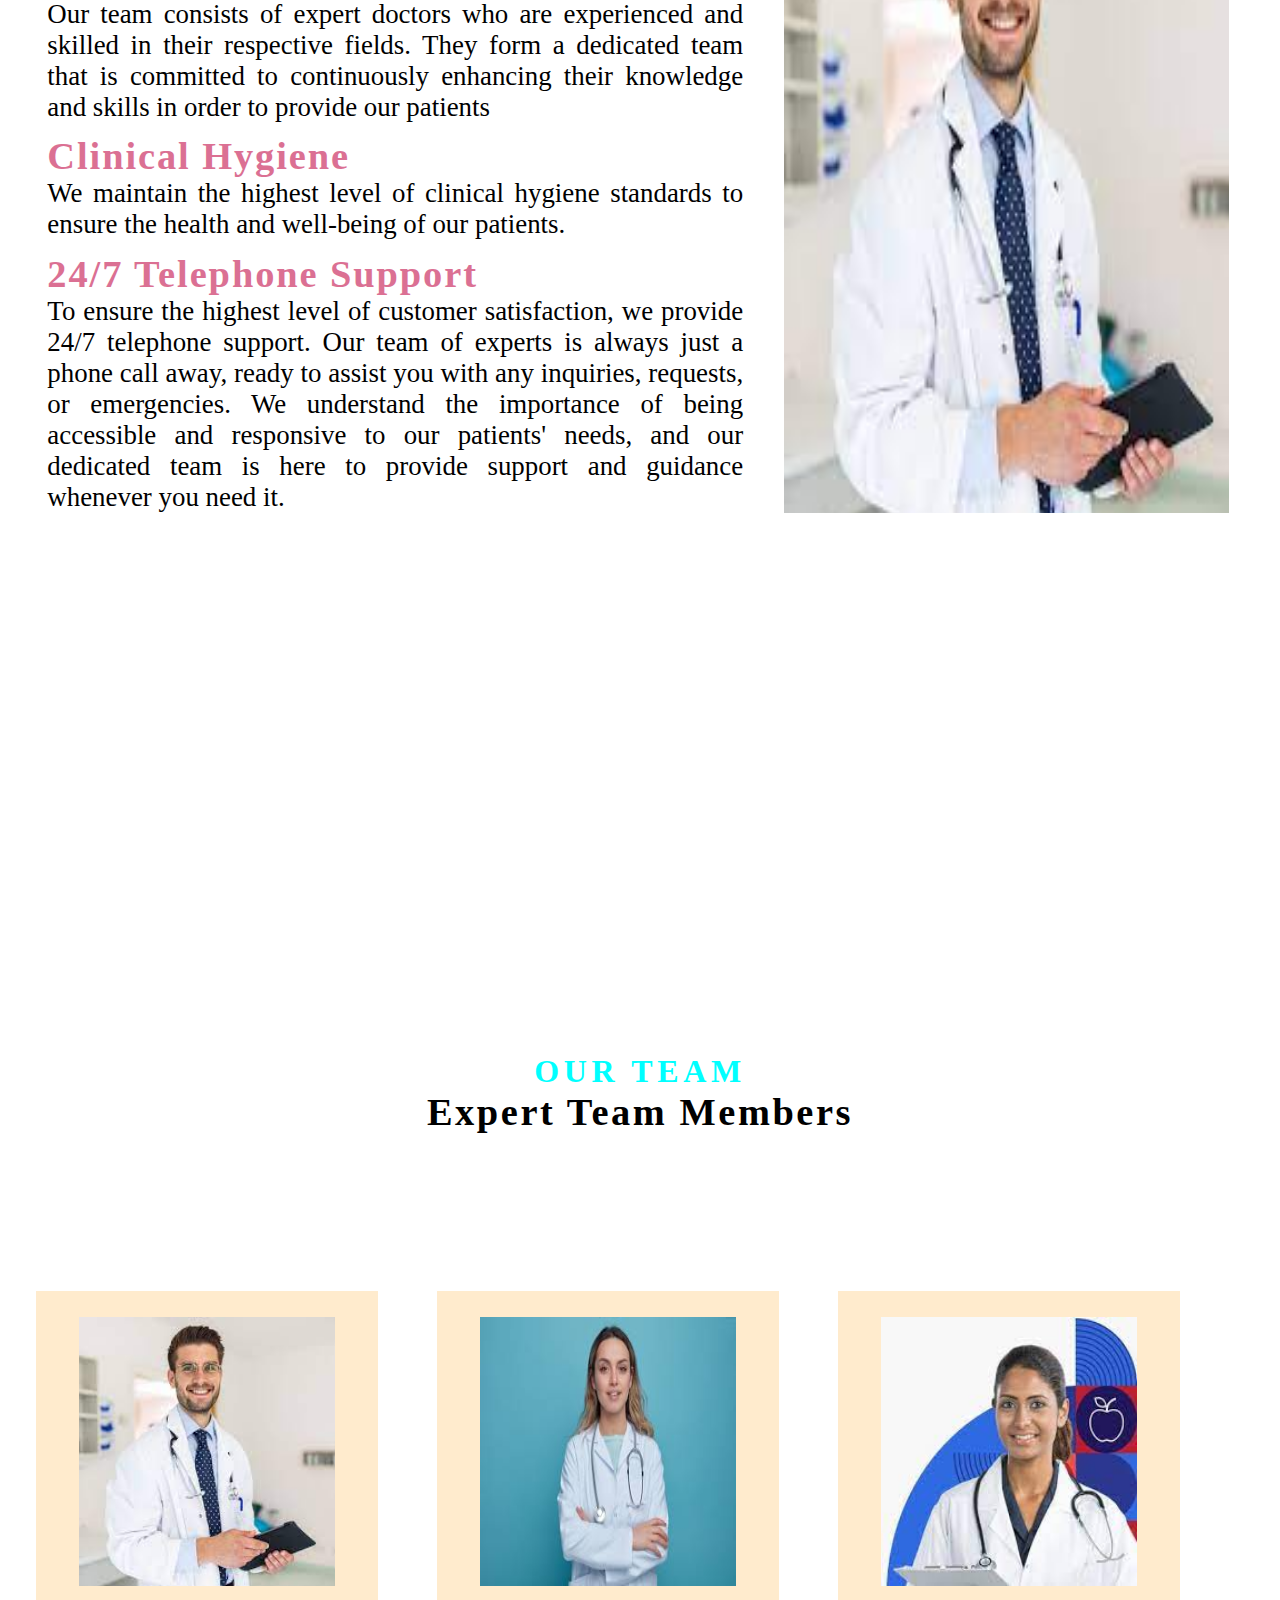
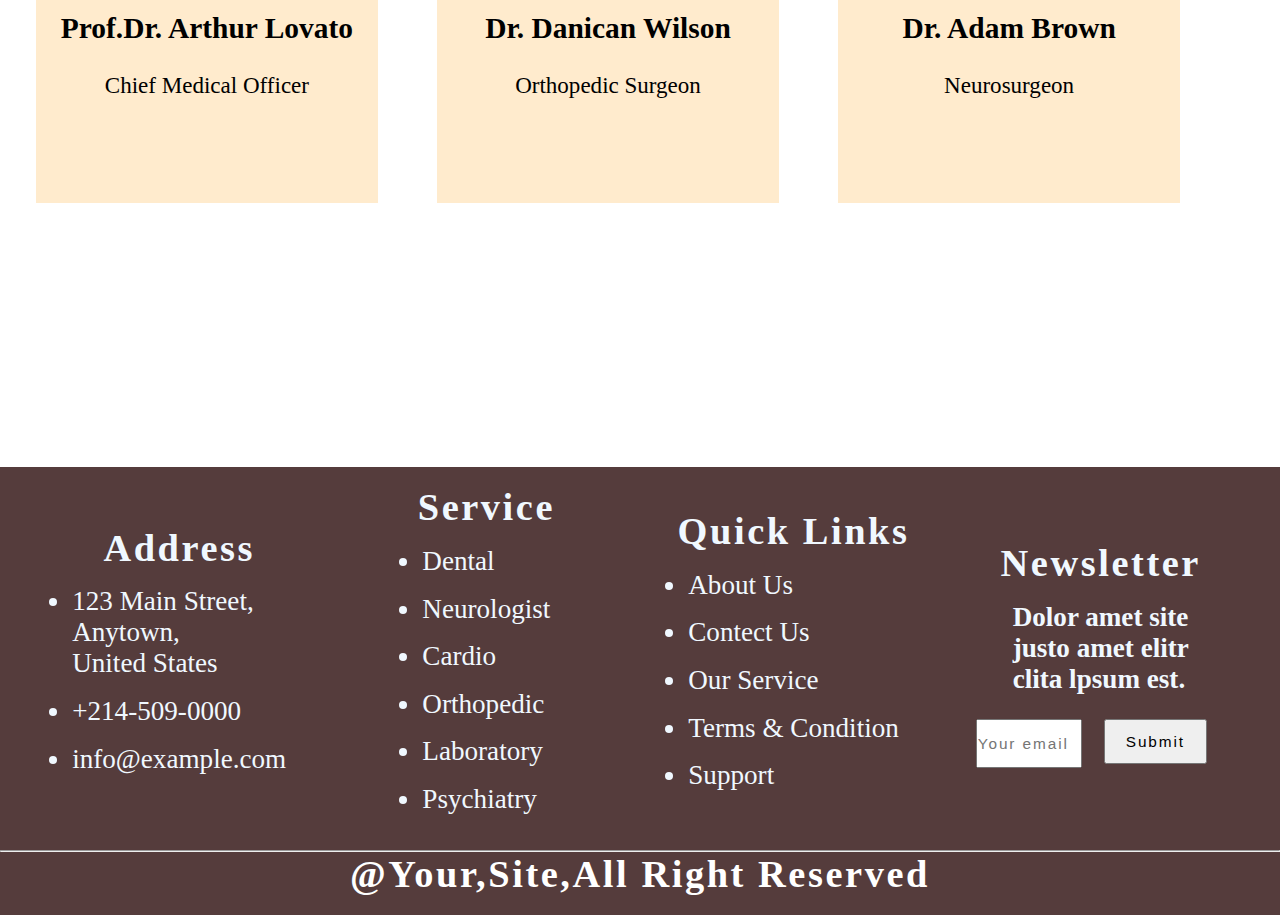
<file: HTML/About.html>
<!DOCTYPE html>
<html lang="en">
<head>
    <title>Document</title>
    <link rel="stylesheet" href="../CSS/Home.css">
    <link rel="stylesheet" href="../CSS/About.css">
    <script src="../JAVA_SCRIPT/Home.js" defer></script>
</head>
<body>
<nav>
    <div id="logo">
        ClinicArt
    </div>
    <a class="nevText  nevInfo" href="../index.html"><input id="home" type="button" value="HOME"></a>
    <a class="nevText  nevInfo" href="./About.html"><input id="about" type="button" value="ABOUT"></a>
    <a class="nevText  nevInfo" href="./Services.html"><input id="services" type="button" value="SERVICES"></a>
    <a class="nevText  nevInfo" href="">
        <input id="pages" onmouseenter="show()" onmouseleave="hide()" type="button" value="PAGES">
    </a>
        <ul id="pageContainer" onmouseenter="show()"  onmouseleave="hide()">
            <li class="liHead"><a class="pageList" href="./price.html">Pricing Plan</a></li> 
            <li class="liHead"><a class="pageList" href="./Fetures.html">Features</a></li>
            <li class="liHead"><a class="pageList" href="./FreeCota.html">Free Quote</a></li>
            <li class="liHead"><a class="pageList" href="./OurTeam.html">Our Team</a></li>
            <li class="liHead"><a class="pageList" href="./FileNotFound404.html">404 Page</a></li>
        </ul>    
    <a class="nevText  nevInfo" id="contect" href="./Contects.html"><input id="contect" type="button" value="CONTECT"></a>
</nav>
      

<div id="frontContainerTextO">
    <h1 class="h1HeadO">About Us</h1>
    <h3 class="h3HeadO">Home / About</h2>
</div>
<div id="frontContainer">
    <!-- <div  id="leftArrow"><</div> -->
    <div id="frontDocDiv">
        <img id="frontDocImg" src="../ASSETS/doc.webp" >
    </div>
    <!-- <div  id="rightArrow">></div> -->
</div>

<div id="aboutContiner">
    <h2 class="h2">ABOUT US</h2>
    <h1 class="h1">A New Standard in Clinical Experience</h1>
    <h4 class="h5">> At ClinicArt, we take pride in being a leading private clinic in the healthcare sector. Our mission is to provide our patients with quality and innovative healthcare services, aiming to maintain and enhance their overall well-being.</h4>
    <h4 class="h5">> With an experienced and expert healthcare team, we strive to offer personalized treatments tailored to the individual needs of our patients. Equipped with state-of-the-art medical devices and advanced treatment methods, ClinicArt takes pleasure in providing our patients with the best treatment options available.</h4>
    <h4 class="h5">> Patient satisfaction is our utmost priority. Embracing a patient-centered approach, we make every effort to understand our patients' needs and provide them with the best treatment experience possible. Furthermore, we ensure a comfortable and secure environment during their treatment journey.</h4>     
    <h4 class="h5">> Patient satisfaction is our utmost priority. Embracing a patient-centered approach, we make every effort to understand our patients' needs and provide them with the best treatment experience possible. Furthermore, we ensure a comfortable and secure environment during their treatment journey.</h4>
</div>


<div id="technologyContainer">
    <div class="technology">
        <img class="technologyImg" src="../ASSETS/doctorEquiment.png" >
        <h3 class="h5">Expert Team</h3>
        <h5 class="h3 h3technology">At ClinicArt, we have a team of highly skilled and experienced healthcare professionals dedicated to providing you with the best care.</h5>
    </div>
    <div class="technology">
        <img class="technologyImg" src="../ASSETS/microscope.png" >
        <h3 class="h5">Advanced Technology</h3>
        <h5 class="h3 h3technology">Our clinic is equipped with cutting-edge medical technology, ensuring accurate diagnoses and effective treatment options.</h5>
    </div>
    <div class="technology">
        <img class="technologyImg" src="../ASSETS/hospitalCare.png" >
        <h3 class="h5">Personalized Care</h3>
        <h5 class="h3 h3technology">We believe in tailoring treatment plans to meet your unique needs and provide personalized care at ClinicArt.</h5>
    </div>
    <div class="technology">
        <img class="technologyImg" src="../ASSETS/paisent.png" >
        <h3 class="h5">Patient-Focused Approach</h3>
        <h5 class="h3 h3technology">At ClinicArt, we prioritize your comfort, safety, and satisfaction by adopting a patient-centered approach.</h5>
    </div>
</div>

<div id="buttonContainer"><a  href="" class="button">Contects</a></div>

<div id="ourFeturesContainer">
    <div id="ourFeturesTextContainer">
        <div class="ourFeturesText">
            <h2 id="headh2OurFeturesText" >OUR FEATURES</h2>
            <h1 id="headh1OurFeturesText">Wellness and Healing Center:
                Here to Transform Your Life</h1>
        </div>
        <div class="ourFeturesText">
            <!-- <div class="ourFeturesLogoDiv"><img class="ourFeturesLogo" src="../ASSETS/iB1.png" ></div> -->
            <div class="innerOurFeturesText">
                <h1 class="h1innerOurFeturesText" id="ourFeturesOwnText">Our Team Of Experts</h1>
                <h2 class="h2innerOurFeturesText h2OurFetures">Our team consists of expert doctors who are experienced and skilled in their respective fields. They form a dedicated team that is committed to continuously enhancing their knowledge and skills in order to provide our patients</h2>
            </div>
        </div>
        <div class="ourFeturesText">
            <!-- <div class="ourFeturesLogoDiv"><img src="../ASSETS/iB1.png" class="ourFeturesLogo"></div> -->
            <div>
                <h1 class="h1innerOurFeturesText">Clinical Hygiene</h1>
                <h2 class="h2innerOurFeturesText h2OurFetures">We maintain the highest level of clinical hygiene standards to ensure the health and well-being of our patients.</h2>
            </div>
        </div>
        <div class="ourFeturesText">
            <!-- <div class="ourFeturesLogoDiv"><img class="ourFeturesLogo" src="../ASSETS/iB1.png" ></div> -->
            <div>
                <h1 class="h1innerOurFeturesText">24/7 Telephone Support</h1>
                <h2 class="h2innerOurFeturesText h2OurFetures">To ensure the highest level of customer satisfaction, we provide 24/7 telephone support. Our team of experts is always just a phone call away, ready to assist you with any inquiries, requests, or emergencies. We understand the importance of being accessible and responsive to our patients' needs, and our dedicated team is here to provide support and guidance whenever you need it.</h2>
            </div>
        </div>
    </div>
    <div id="ImgContainerOurFetures">
        <img src="../ASSETS/Doctor1.jpeg" id="ImgOurFetures">
    </div>
</div>  


<div id="aboutHeaderOurTeam">
    <h2 class="h2">OUR TEAM</h2>   
    <h1 class="h1">Expert Team Members</h1>
</div>
<div id="aboutOurTeam">
    <div class="doctorImgDiv" id="doctorImg3">
        <div class="doctorImgContainer"><img class="doctorImg" src="../ASSETS/Doctor1.jpeg" alt=""></div>
        <h1 class="h1doctorText">Prof.Dr. Arthur Lovato</h1>
        <h2 class="h2doctorText">Chief Medical Officer</h2>
        <div class="docButtonDiv"><input type="button" value="Read More" id="button1" class="docButton"></div>
    </div>
    <div class="doctorImgDiv" id="doctorImg3">
        <div class="doctorImgContainer"><img class="doctorImg" src="../ASSETS/Doctor5.jpeg" alt=""></div>
        <h1 class="h1doctorText">Dr. Danican Wilson</h1>
        <h2 class="h2doctorText">Orthopedic Surgeon</h2>
        <div class="docButtonDiv"><input type="button" value="Read More" id="button1" class="docButton"></div>
    </div>
    <div class="doctorImgDiv" id="doctorImg3">
        <div class="doctorImgContainer"><img class="doctorImg" src="../ASSETS/Doctor3.jpeg" alt=""></div>
        <h1 class="h1doctorText">Dr. Adam Brown</h1>
        <h2 class="h2doctorText">Neurosurgeon</h2>
        <div class="docButtonDiv"><input type="button" value="Read More" id="button1" class="docButton"></div>
    </div>
</div>


<div  id="footer">
    <div id="footerColumnContainer">
        <div class="fotterColumn colorFoter" ><h1 class="h1">Address</h1>
            <ul>
                <li class="h4">123 Main Street,<br> Anytown,<br>United States</li>
                <li class="h4">+214-509-0000</li>
                <li class="h4">info@example.com</li>
            </ul>
        </div>
        <div class="fotterColumn colorFoter" ><h1 class="h1">Service</h1>
            <ul type="skilled">
                <li class="h4">Dental</li>
                <li class="h4">Neurologist</li>
                <li class="h4">Cardio</li>
                <li class="h4">Orthopedic</li>
                <li class="h4">Laboratory</li>
                <li class="h4">Psychiatry</li>
            </ul>
        </div>
        <div class="fotterColumn colorFoter" ><h1 class="h1">Quick Links</h1>
            <ul>
                <li class="h4">About Us</li>
                <li class="h4">Contect Us</li>
                <li class="h4">Our Service</li>
                <li class="h4">Terms & Condition</li>
                <li class="h4">Support</li>
            </ul>
        </div>
        <div class="fotterColumn colorFoter" ><h1 class="h1">Newsletter</h1>
            <h2 class="h4">Dolor amet site <br> justo amet elitr <br>clita lpsum est.</h2>
            <form action="" class="formbColor" class="form">
                <input class="input" type="email" placeholder="Your email">
                <input class="input" type="submit" >
            </form>
        </div>
    </div>
    <div id="afterhrTag">
        <hr>
        <center><h1 class="h1 h1Footer">@Your,Site,All Right Reserved</h1></center>
    </div>
</div>
<a href="#"><div id="upArrow"><img id="upArrowImg" src="../ASSETS/upArrow.png" ></div></a>
</body>
</html>
</file>
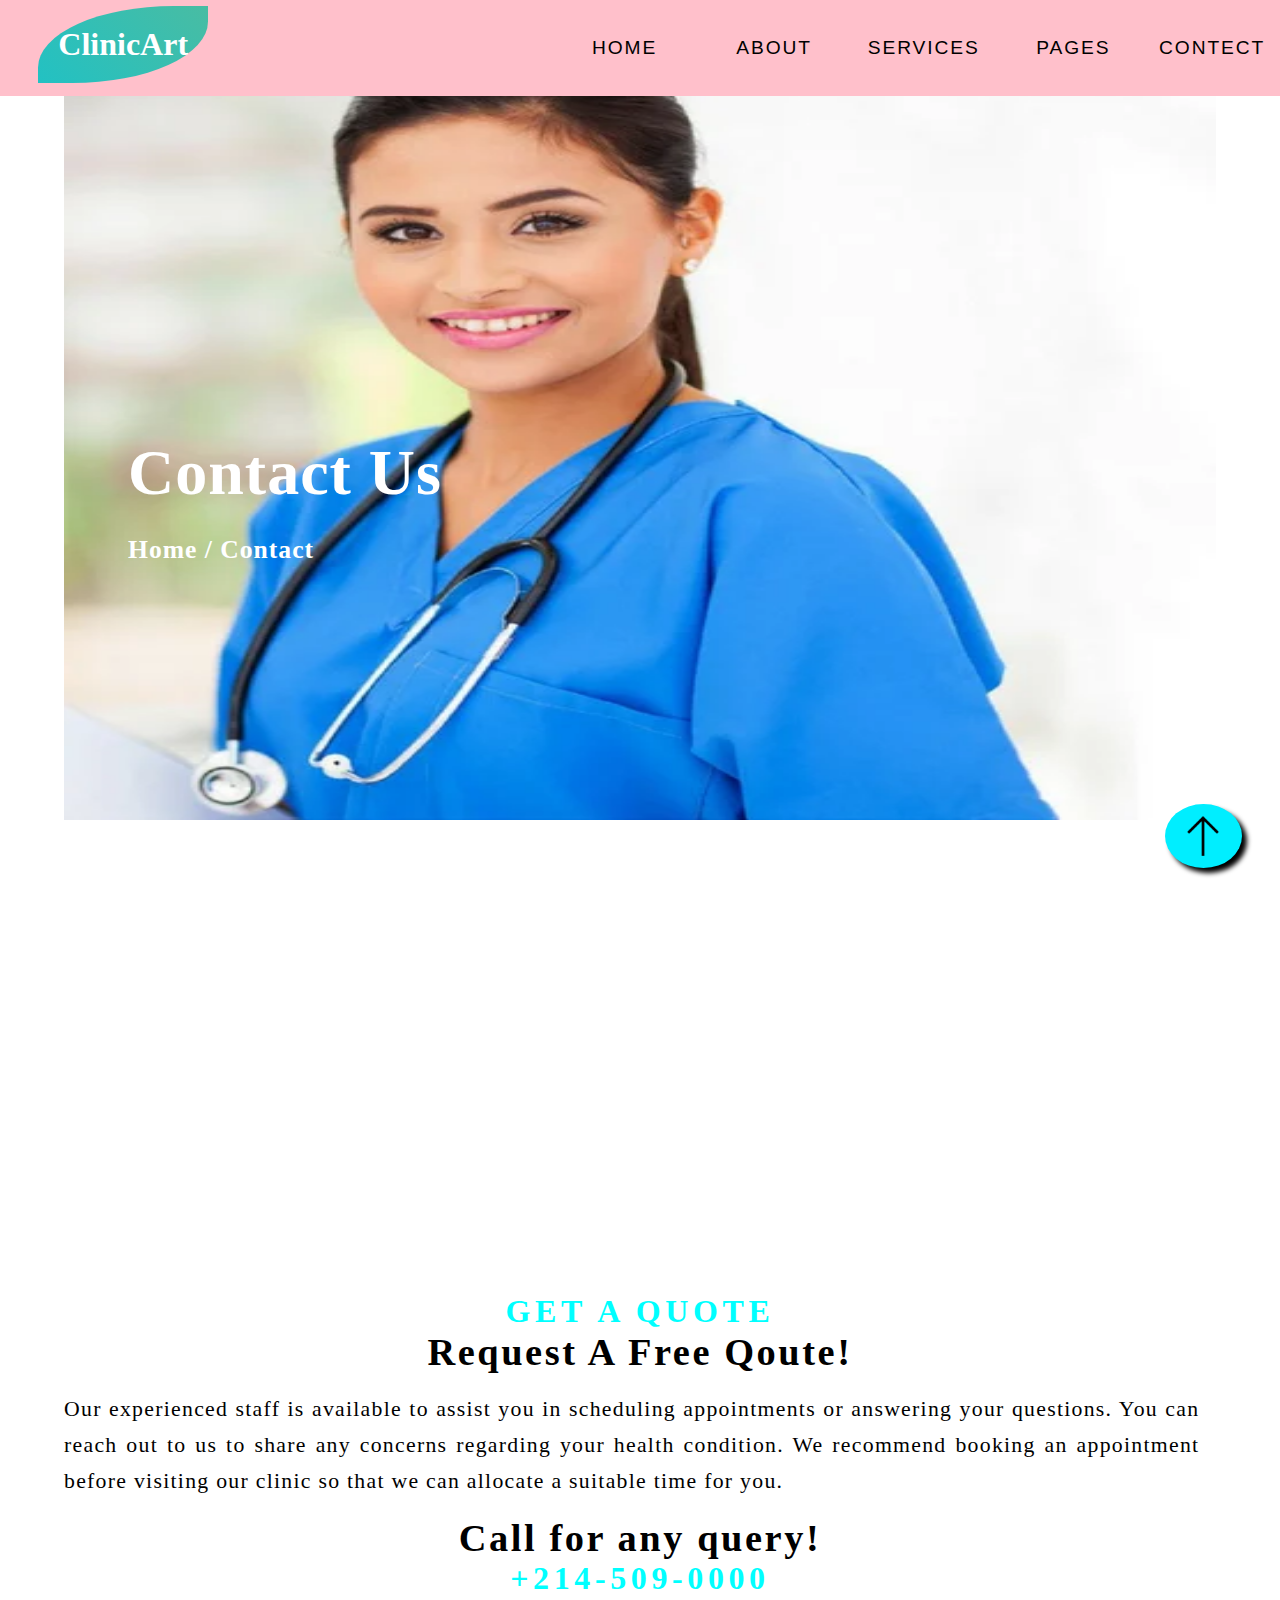
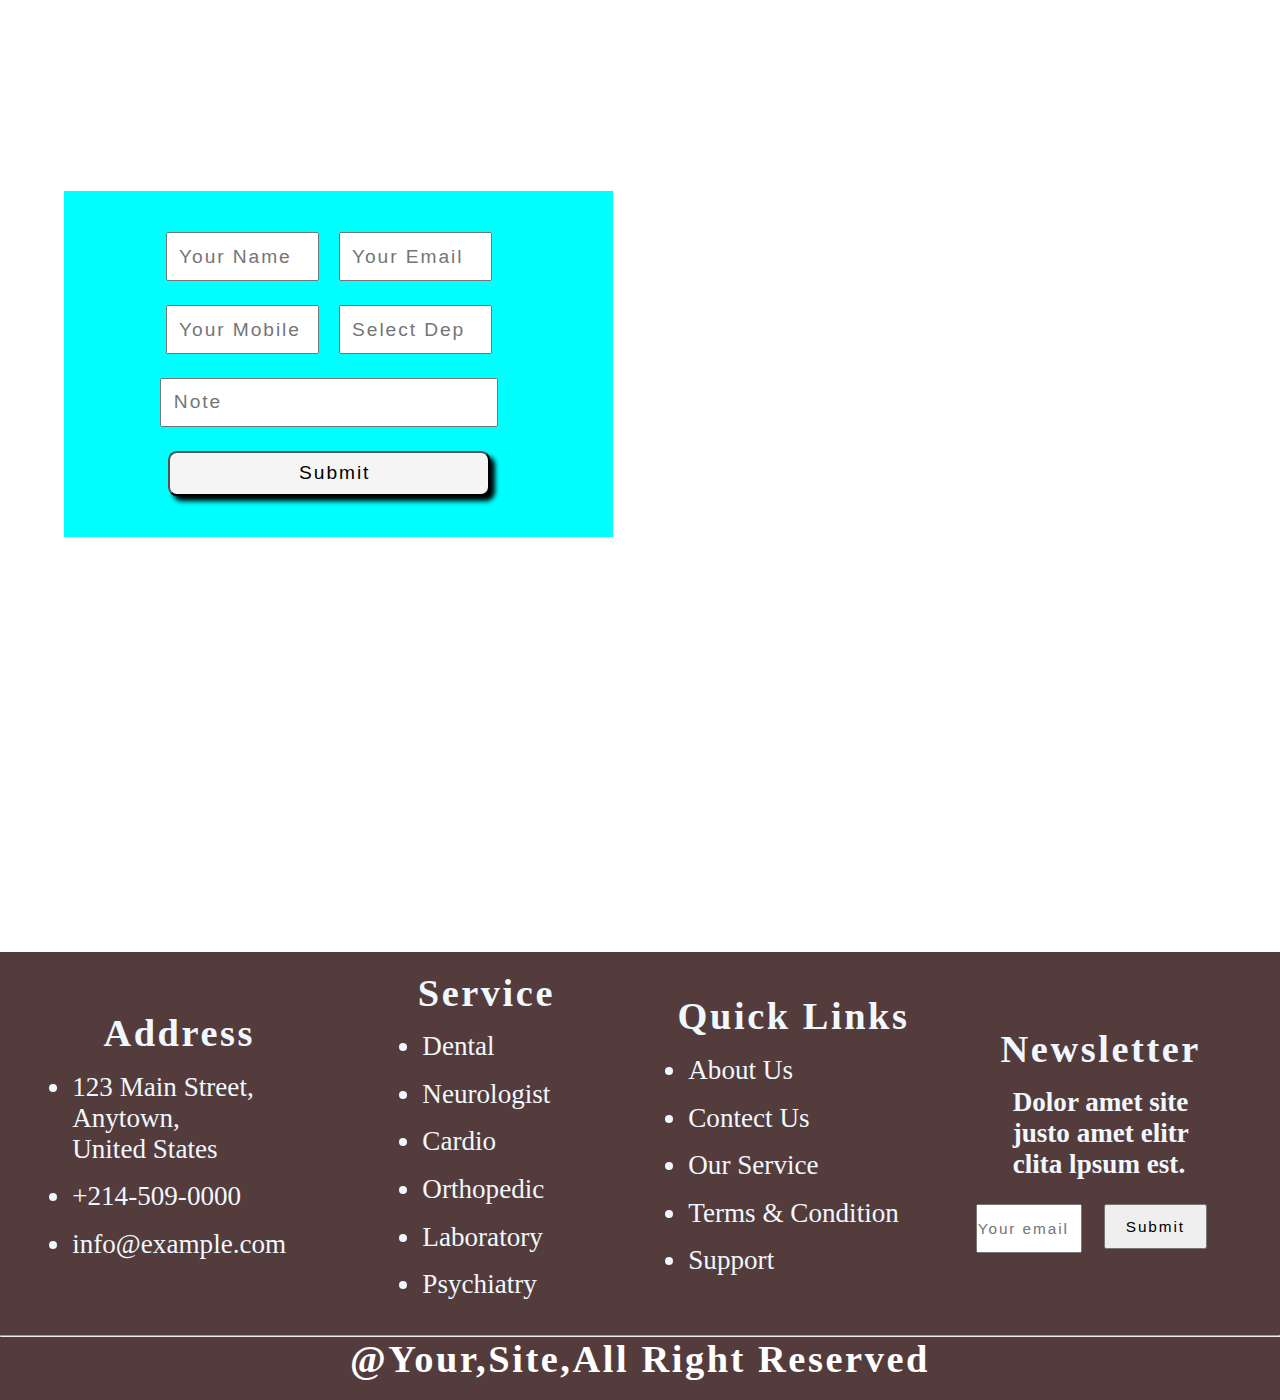
<file: HTML/Contects.html>
<!DOCTYPE html>
<html lang="en">
<head>
    <title>Document</title>
    <link rel="stylesheet" href="../CSS/Home.css">
    <link rel="stylesheet" href="../CSS/Contects.css">
    <script src="../JAVA_SCRIPT/Home.js" defer></script>
</head>
<body>
<nav>
    <div id="logo">
        ClinicArt
    </div>
    <a class="nevText  nevInfo" href="../index.html"><input id="home" type="button" value="HOME"></a>
    <a class="nevText  nevInfo" href="./About.html"><input id="about" type="button" value="ABOUT"></a>
    <a class="nevText  nevInfo" href="./Services.html"><input id="services" type="button" value="SERVICES"></a>
    <a class="nevText  nevInfo" href="">
        <input id="pages" onmouseenter="show()" onmouseleave="hide()" type="button" value="PAGES">
    </a>
        <ul id="pageContainer" onmouseenter="show()"  onmouseleave="hide()">
            <li class="liHead"><a class="pageList" href="./price.html">Pricing Plan</a></li> 
            <li class="liHead"><a class="pageList" href="./Fetures.html">Features</a></li>
            <li class="liHead"><a class="pageList" href="./FreeCota.html">Free Quote</a></li>
            <li class="liHead"><a class="pageList" href="./OurTeam.html">Our Team</a></li>
            <li class="liHead"><a class="pageList" href="./FileNotFound404.html">404 Page</a></li>
        </ul>    
    <a class="nevText  nevInfo" id="contect" href="./Contects.html"><input id="contect" type="button" value="CONTECT"></a>
</nav>
    
    

<div id="frontContainerTextO">
    <h1 class="h1HeadO">Contact Us</h1>
    <h3 class="h3HeadO">Home / Contact</h2>
</div>
<div id="frontContainer">
    <!-- <div  id="leftArrow"><</div> -->
    <div id="frontDocDiv">
        <img id="frontDocImg" src="../ASSETS/doc.webp" >
    </div>
    <!-- <div  id="rightArrow">></div> -->
</div>
<div id="getAQuiteText">
    <h2 class="h2">GET A QUOTE</h2>
    <h1 class="h1">Request A Free Qoute!</h1>
    <h4 class="h3">Our experienced staff is available to assist you in scheduling appointments or answering your questions. You can reach out to us to share any concerns regarding your health condition. We recommend booking an appointment before visiting our clinic so that we can allocate a suitable time for you.</h4>
    <h1 class="h1"> Call for any query!</h1>
    <h2 class="h2">+214-509-0000</h2>
</div>
<div id="formContainer">
    <div id="form">
        <form action="">
            <div class="formDiv formDiv2Input">
                <input type="text" placeholder="Your Name">
                <input type="email" placeholder="Your Email">
            </div>
            <div class="formDiv formDiv2Input">
                <input type="tel" placeholder="Your Mobile">
                <input list="section" placeholder="Select Department" >
                <datalist name="" id="section">
                    <option>Dental</option>
                    <option>Neurologist</option>
                    <option>Cardio</option>
                    <option>Orthopedic</option>
                    <option>Laboratory</option>
                    <option>Psychiatry</option>
                </datalist>
            </div>
            <div class="formDiv"><input type="text" placeholder="Note"></div>
            <div class="formDiv"><input type="submit"  id="formButton"></div>
        </form>
    </div>
   <div id="formSubText">
    <iframe id="map" src="https://www.google.com/maps/embed?pb=!1m14!1m12!1m3!1d15220.443230747826!2d78.38029190050166!3d17.50222313447212!2m3!1f0!2f0!3f0!3m2!1i1024!2i768!4f13.1!5e0!3m2!1sen!2sin!4v1697390697485!5m2!1sen!2sin" style="border:0;" allowfullscreen="" loading="lazy" referrerpolicy="no-referrer-when-downgrade"></iframe>
   </div>
</div>



<div  id="footer">
    <div id="footerColumnContainer">
        <div class="fotterColumn colorFoter" ><h1 class="h1">Address</h1>
            <ul>
                <li class="h4">123 Main Street,<br> Anytown,<br>United States</li>
                <li class="h4">+214-509-0000</li>
                <li class="h4">info@example.com</li>
            </ul>
        </div>
        <div class="fotterColumn colorFoter" ><h1 class="h1">Service</h1>
            <ul type="skilled">
                <li class="h4">Dental</li>
                <li class="h4">Neurologist</li>
                <li class="h4">Cardio</li>
                <li class="h4">Orthopedic</li>
                <li class="h4">Laboratory</li>
                <li class="h4">Psychiatry</li>
            </ul>
        </div>
        <div class="fotterColumn colorFoter" ><h1 class="h1">Quick Links</h1>
            <ul>
                <li class="h4">About Us</li>
                <li class="h4">Contect Us</li>
                <li class="h4">Our Service</li>
                <li class="h4">Terms & Condition</li>
                <li class="h4">Support</li>
            </ul>
        </div>
        <div class="fotterColumn colorFoter" ><h1 class="h1">Newsletter</h1>
            <h2 class="h4">Dolor amet site <br> justo amet elitr <br>clita lpsum est.</h2>
            <form action="" class="formbColor" class="form">
                <input class="input" type="email" placeholder="Your email">
                <input class="input" type="submit" >
            </form>
        </div> 
    </div>
    <div id="afterhrTag">
        <hr>
        <center><h1 class="h1 h1Footer">@Your,Site,All Right Reserved</h1></center>
    </div>
</div>
<a href="#"><div id="upArrow"><img id="upArrowImg" src="../ASSETS/upArrow.png" ></div></a>    
    
</body>
</html>
</file>
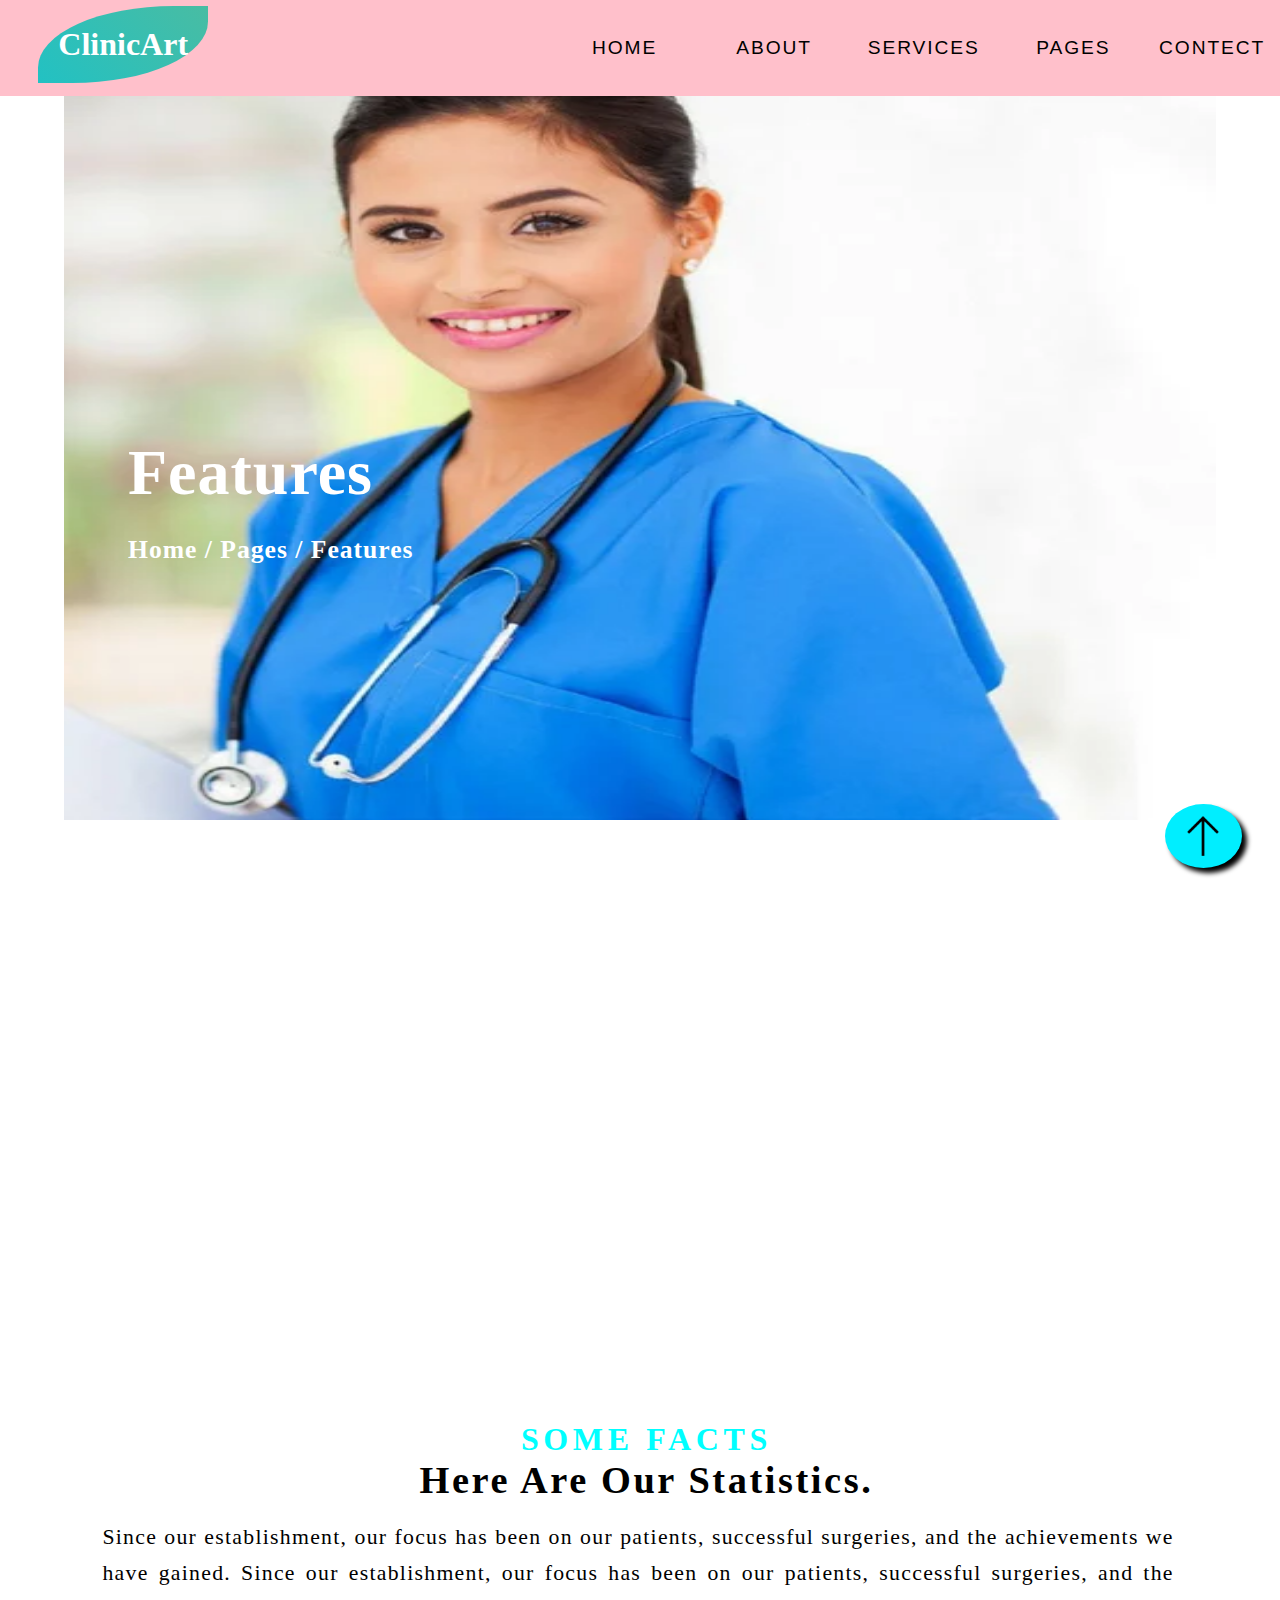
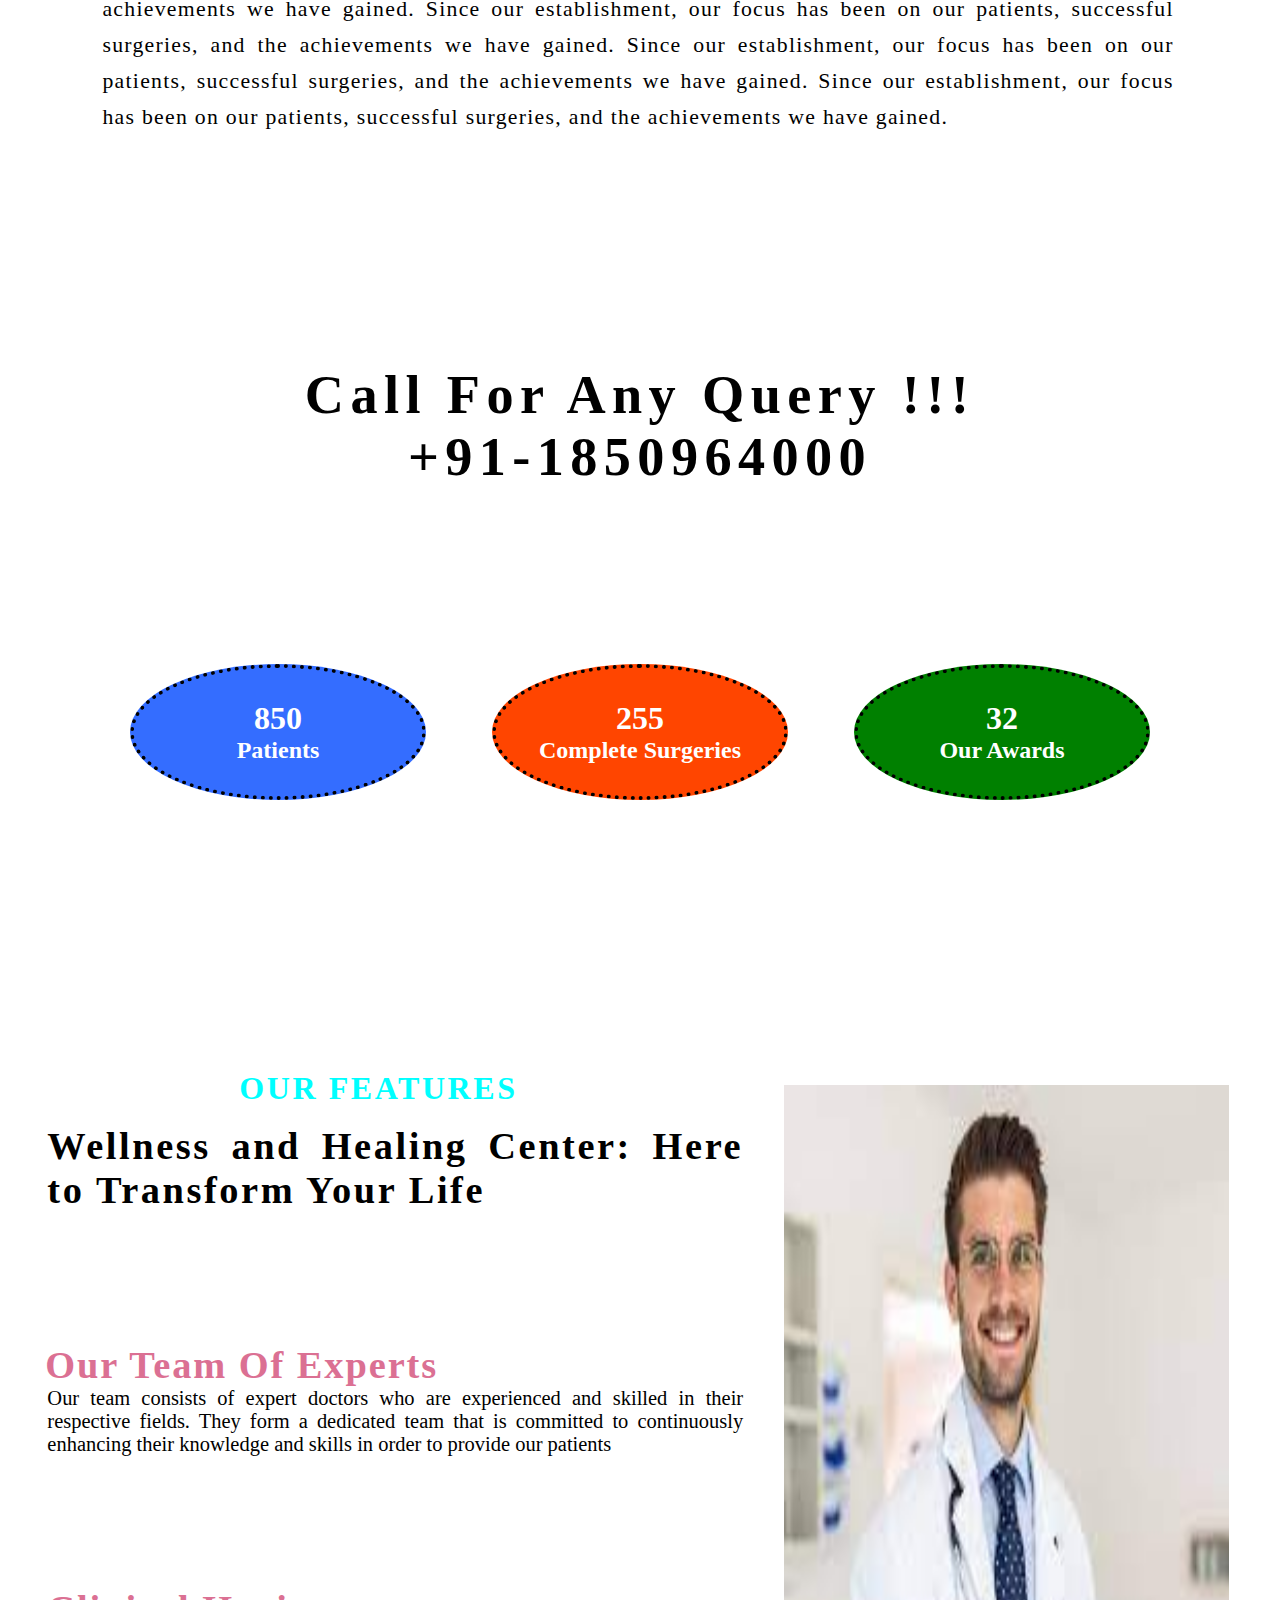
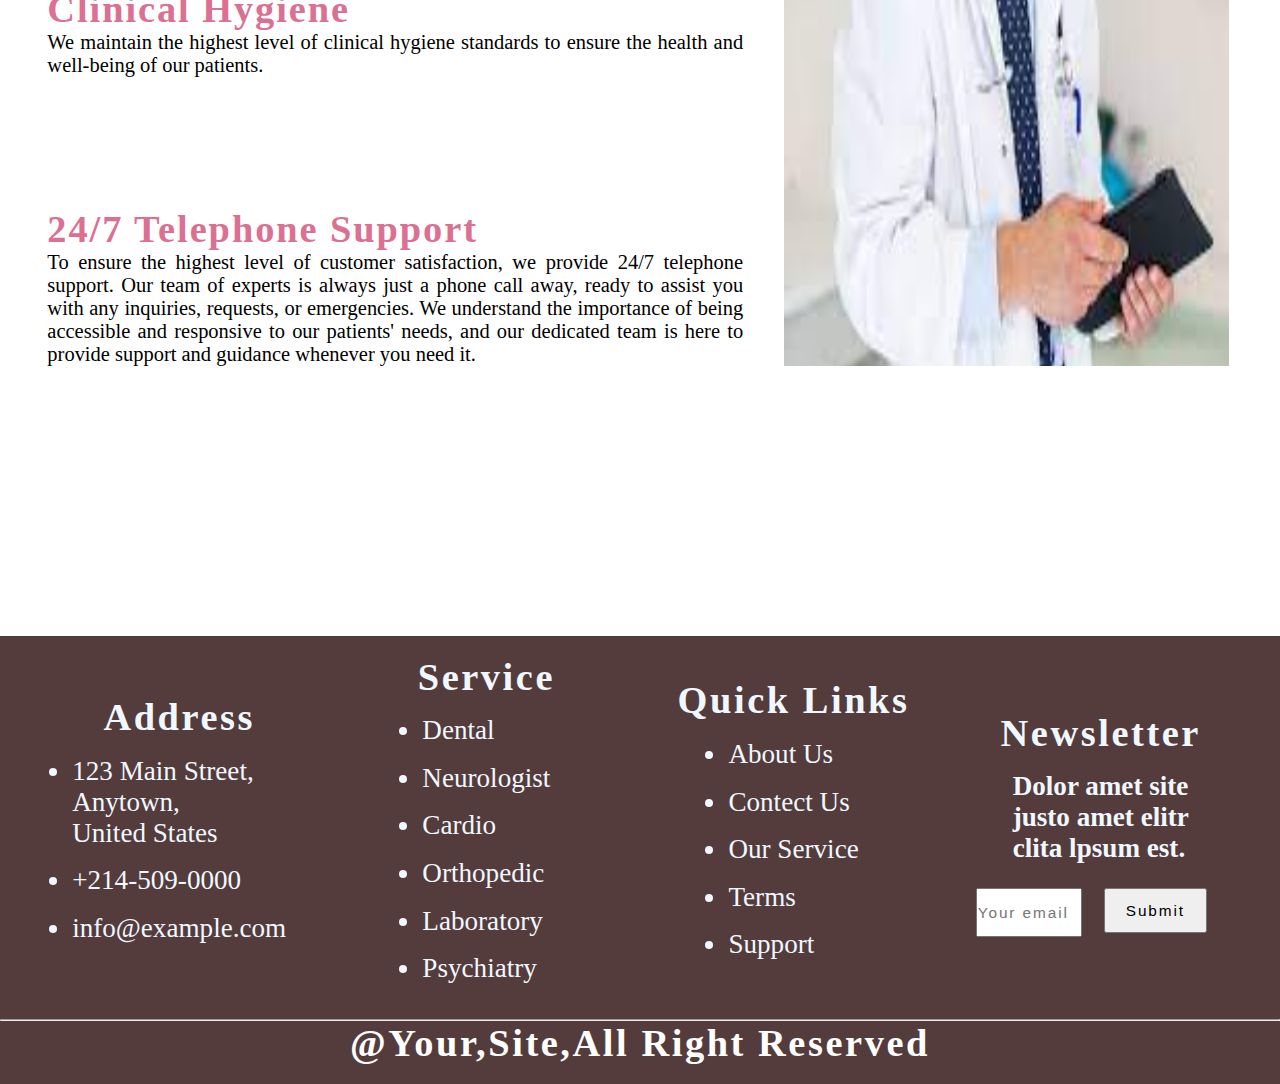
<file: HTML/Fetures.html>
<!DOCTYPE html>
<html lang="en">
<head>
    <title>Document</title>
    <link rel="stylesheet" href="../CSS/Home.css">
    <link rel="stylesheet" href="../CSS/Fetures.css">
    <script src="../JAVA_SCRIPT/Home.js" defer></script>
</head>
<body>
<nav>
    <div id="logo">
        ClinicArt
    </div>
    <a class="nevText  nevInfo" href="../index.html"><input id="home" type="button" value="HOME"></a>
    <a class="nevText  nevInfo" href="./About.html"><input id="about" type="button" value="ABOUT"></a>
    <a class="nevText  nevInfo" href="./Services.html"><input id="services" type="button" value="SERVICES"></a>
    <a class="nevText  nevInfo" href="">
        <input id="pages" onmouseenter="show()" onmouseleave="hide()" type="button" value="PAGES">
    </a>
        <ul id="pageContainer" onmouseenter="show()"  onmouseleave="hide()">
            <li class="liHead"><a class="pageList" href="./price.html">Pricing Plan</a></li> 
            <li class="liHead"><a class="pageList" href="./Fetures.html">Features</a></li>
            <li class="liHead"><a class="pageList" href="./FreeCota.html">Free Quote</a></li>
            <li class="liHead"><a class="pageList" href="./OurTeam.html">Our Team</a></li>
            <li class="liHead"><a class="pageList" href="./FileNotFound404.html">404 Page</a></li>
        </ul>    
    <a class="nevText  nevInfo" id="contect" href="./Contects.html"><input id="contect" type="button" value="CONTECT"></a>
</nav>
    

<div id="frontContainerTextO">
    <h1 class="h1HeadO">Features</h1>
    <h3 class="h3HeadO">Home / Pages / Features</h2>
</div>
<div id="frontContainer">
    <!-- <div  id="leftArrow"><</div> -->
    <div id="frontDocDiv">
        <img id="frontDocImg" src="../ASSETS/doc.webp" >
    </div>
    <!-- <div  id="rightArrow">></div> -->
</div>

<div id="someFectContainer">
    <h2 class="h2">SOME FACTS</h2>
    <h1 class="h1">Here Are Our Statistics.</h1>
    <h3 class="h3">Since our establishment, our focus has been on our patients, successful surgeries, and the achievements we have gained. Since our establishment, our focus has been on our patients, successful surgeries, and the achievements we have gained. Since our establishment, our focus has been on our patients, successful surgeries, and the achievements we have gained. Since our establishment, our focus has been on our patients, successful surgeries, and the achievements we have gained. Since our establishment, our focus has been on our patients, successful surgeries, and the achievements we have gained.</h3>
</div>
<div id="callForAnyQuery">
    <h1>Call For Any Query !!!</h1>
    <h1>+91-1850964000</h1>
</div>
<div id="countContainer">
    <div id="patientsCount">
        <h1>850</h1>
        <h2>Patients</h2>
    </div>
    <div id="completeCount">
        <h1>255</h1>
        <h2>Complete Surgeries</h2>
    </div>
    <div id="awardsCount">
        <h1>32</h1>
        <h2>Our Awards</h2>
    </div>
</div>
<div id="ourFeturesContainer">
    <div id="ourFeturesTextContainer">
        <div class="ourFeturesText">
            <h2 id="headh2OurFeturesText" >OUR FEATURES</h2>
            <h1 id="headh1OurFeturesText">Wellness and Healing Center: Here to Transform Your Life</h1>
        </div>
        <div class="ourFeturesText">
            <!-- <div class="ourFeturesLogoDiv"><img class="ourFeturesLogo" src="../ASSETS/iB1.png" ></div> -->
            <div class="innerOurFeturesText">
                <h1 class="h1innerOurFeturesText" id="ourFeturesOwnText">Our Team Of Experts</h1>
                <h2 class="headh1OurFeturesText">Our team consists of expert doctors who are experienced and skilled in their respective fields. They form a dedicated team that is committed to continuously enhancing their knowledge and skills in order to provide our patients</h2>
            </div>
        </div>
        <div class="ourFeturesText">
            <!-- <div class="ourFeturesLogoDiv"><img src="../ASSETS/iB1.png" class="ourFeturesLogo"></div> -->
            <div>
                <h1 class="h1innerOurFeturesText">Clinical Hygiene</h1>
                <h2 class="headh1OurFeturesText">We maintain the highest level of clinical hygiene standards to ensure the health and well-being of our patients.</h2>
            </div>
        </div>
        <div class="ourFeturesText">
            <!-- <div class="ourFeturesLogoDiv"><img class="ourFeturesLogo" src="../ASSETS/iB1.png" ></div> -->
            <div>
                <h1 class="h1innerOurFeturesText">24/7 Telephone Support</h1>
                <h2 class="headh1OurFeturesText">To ensure the highest level of customer satisfaction, we provide 24/7 telephone support. Our team of experts is always just a phone call away, ready to assist you with any inquiries, requests, or emergencies. We understand the importance of being accessible and responsive to our patients' needs, and our dedicated team is here to provide support and guidance whenever you need it.</h2>
            </div>
        </div>
    </div>
    <div id="ImgContainerOurFetures">
        <img src="../ASSETS/Doctor1.jpeg" id="ImgOurFetures">
    </div>
</div>  


<div id="footer">
    <div id="footerColumnContainer">
        <div class="fotterColumn colorFoter" ><h1 class="h1">Address</h1>
            <ul>
                <li class="h4">123 Main Street,<br> Anytown,<br>United States</li>
                <li class="h4">+214-509-0000</li>
                <li class="h4">info@example.com</li>
            </ul>
        </div>
        <div class="fotterColumn colorFoter" ><h1 class="h1">Service</h1>
            <ul type="skilled">
                <li class="h4">Dental</li>
                <li class="h4">Neurologist</li>
                <li class="h4">Cardio</li>
                <li class="h4">Orthopedic</li>
                <li class="h4">Laboratory</li>
                <li class="h4">Psychiatry</li>
            </ul>
        </div>
        <div class="fotterColumn colorFoter" ><h1 class="h1">Quick Links</h1>
            <ul>
                <li class="h4">About Us</li>
                <li class="h4">Contect Us</li>
                <li class="h4">Our Service</li>
                <li class="h4">Terms </li>
                <li class="h4">Support</li>
            </ul>
        </div>
        <div class="fotterColumn colorFoter" ><h1 class="h1">Newsletter</h1>
            <h2 class="h4">Dolor amet site <br> justo amet elitr <br>clita lpsum est.</h2>
            <form action="" class="formbColor" class="form">
                <input class="input" type="email" placeholder="Your email">
                <input class="input" type="submit" >
            </form>
        </div> 
    </div>
    <div id="afterhrTag">
        <hr>
        <center><h1 class="h1 h1Footer">@Your,Site,All Right Reserved</h1></center>
    </div>
</div>
<a href="#"><div id="upArrow"><img id="upArrowImg" src="../ASSETS/upArrow.png" ></div></a>
</body>
</html>
</file>
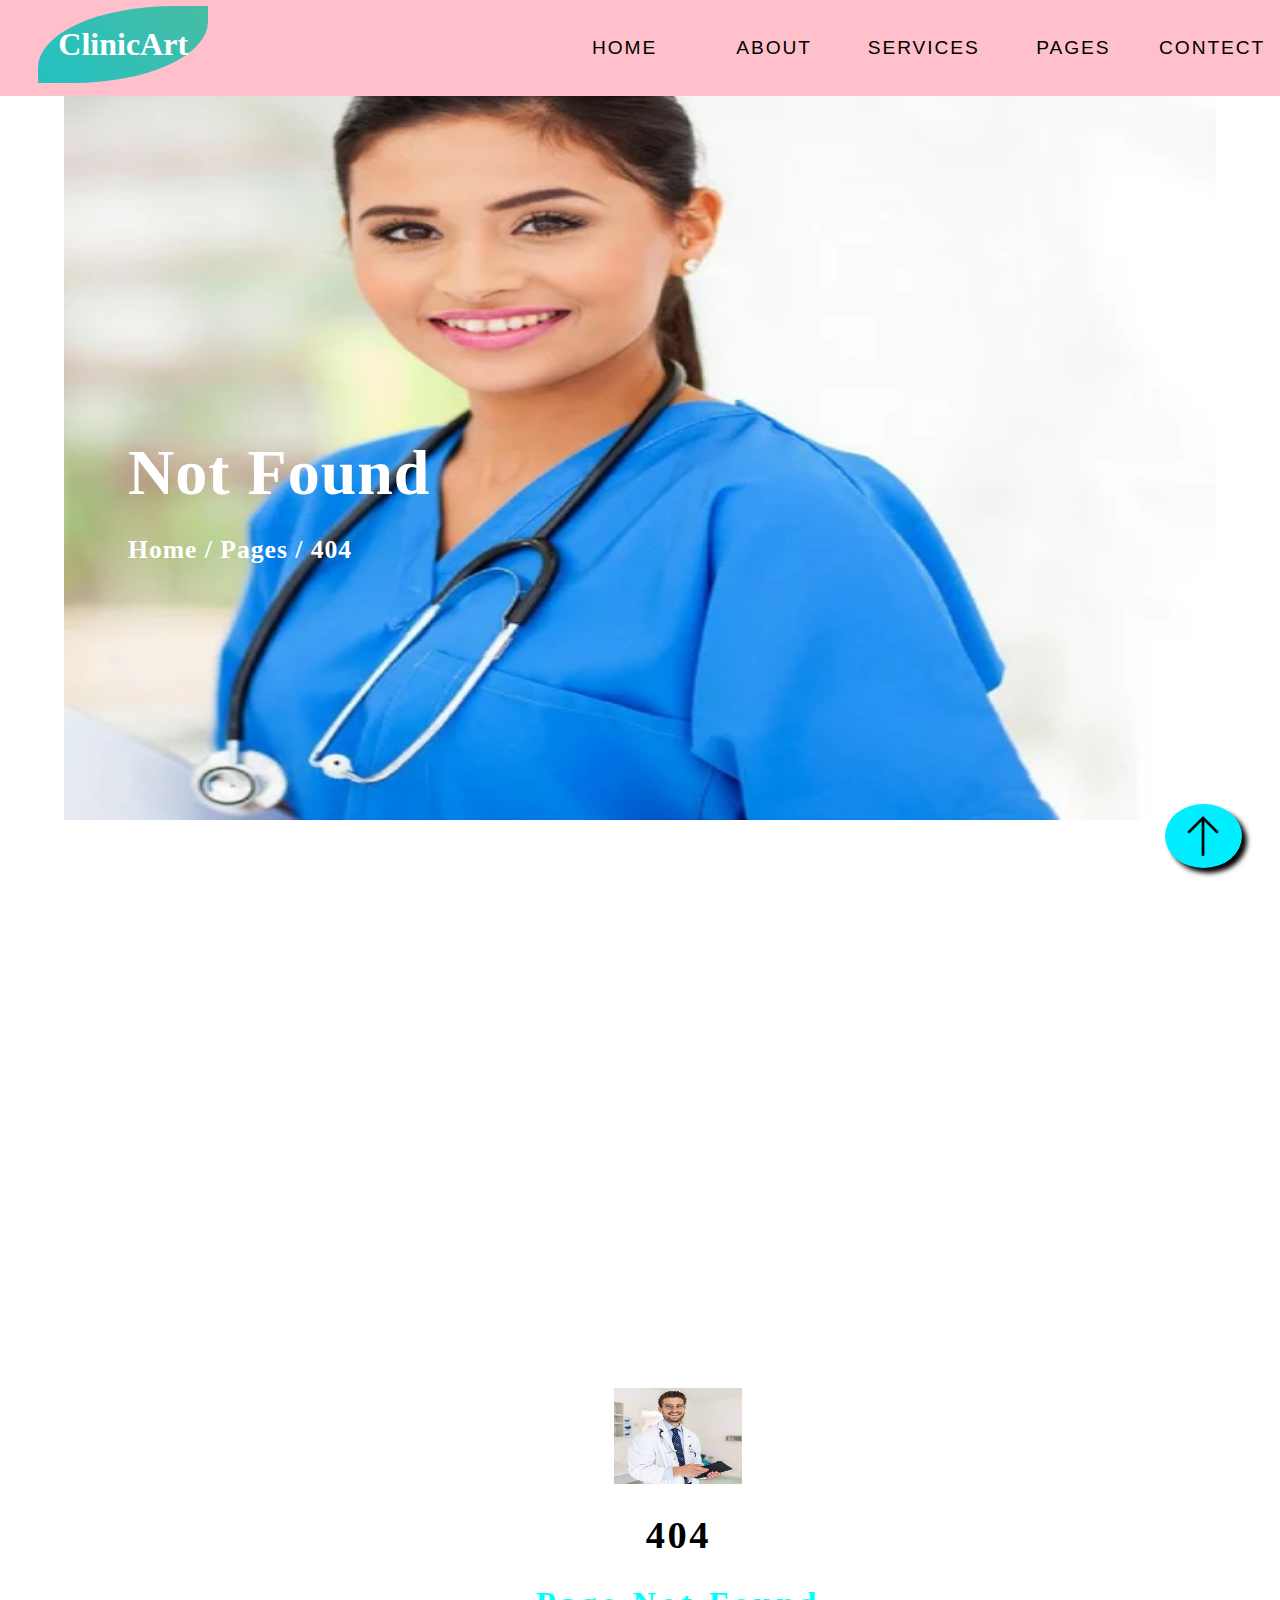
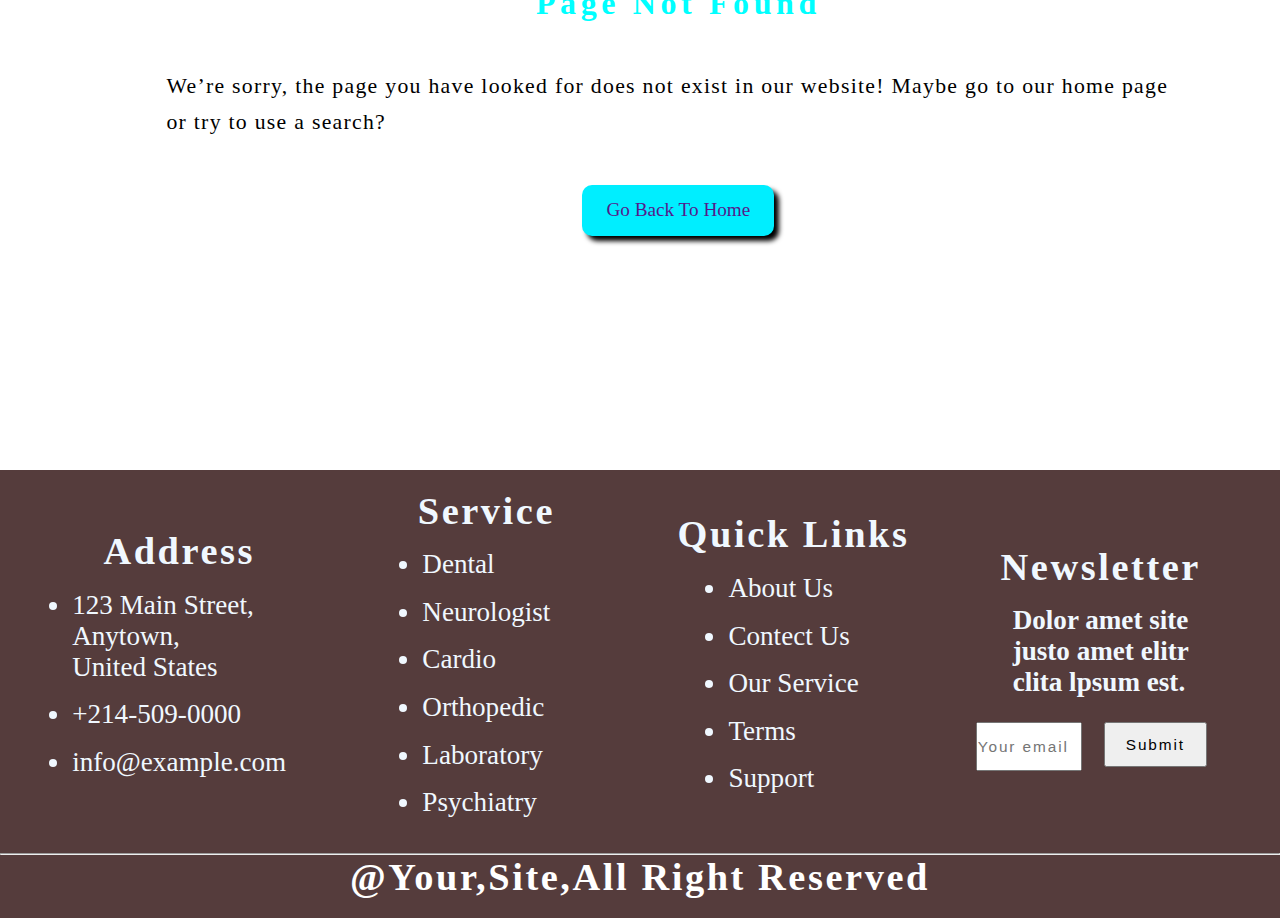
<file: HTML/FileNotFound404.html>
<!DOCTYPE html>
<html lang="en">
<head>
    <title>Document</title>
    <link rel="stylesheet" href="../CSS/Home.css">
    <link rel="stylesheet" href="../CSS/FileNotFound404.css">
    <script src="../JAVA_SCRIPT/Home.js" defer></script>
</head>
<body>
<nav>
    <div id="logo">
        ClinicArt
    </div>
    <a class="nevText  nevInfo" href="../index.html"><input id="home" type="button" value="HOME"></a>
    <a class="nevText  nevInfo" href="./About.html"><input id="about" type="button" value="ABOUT"></a>
    <a class="nevText  nevInfo" href="./Services.html"><input id="services" type="button" value="SERVICES"></a>
    <a class="nevText  nevInfo" href="">
        <input id="pages" onmouseenter="show()" onmouseleave="hide()" type="button" value="PAGES">
    </a>
        <ul id="pageContainer" onmouseenter="show()"  onmouseleave="hide()">
            <li class="liHead"><a class="pageList" href="./price.html">Pricing Plan</a></li> 
            <li class="liHead"><a class="pageList" href="./Fetures.html">Features</a></li>
            <li class="liHead"><a class="pageList" href="./FreeCota.html">Free Quote</a></li>
            <li class="liHead"><a class="pageList" href="./OurTeam.html">Our Team</a></li>
            <li class="liHead"><a class="pageList" href="./FileNotFound404.html">404 Page</a></li>
        </ul>    
    <a class="nevText  nevInfo" id="contect" href="./Contects.html"><input id="contect" type="button" value="CONTECT"></a>
</nav>
    

<div id="frontContainerTextO">
    <h1 class="h1HeadO">Not Found</h1>
    <h3 class="h3HeadO">Home / Pages / 404</h2>
</div>
<div id="frontContainer">
    <!-- <div  id="leftArrow"><</div> -->
    <div id="frontDocDiv">
        <img id="frontDocImg" src="../ASSETS/doc.webp" >
    </div>
    <!-- <div  id="rightArrow">></div> -->
</div>
<div id="container404">
    <img id="img404" src="../ASSETS/Doctor1.jpeg" alt="">
    <h1 class="h1">404</h1>
    <h2 class="h2">Page Not Found</h2>
    <h3 class="h3">We’re sorry, the page you have looked for does not exist in our website! Maybe go to our home page or try to use a search?</h3>
    <a href="" class="buttonHomeBack">Go Back To Home</a>
</div>


<div id="footer">
    <div id="footerColumnContainer">
        <div class="fotterColumn colorFoter" ><h1 class="h1">Address</h1>
            <ul>
                <li class="h4">123 Main Street,<br> Anytown,<br>United States</li>
                <li class="h4">+214-509-0000</li>
                <li class="h4">info@example.com</li>
            </ul>
        </div>
        <div class="fotterColumn colorFoter" ><h1 class="h1">Service</h1>
            <ul type="skilled">
                <li class="h4">Dental</li>
                <li class="h4">Neurologist</li>
                <li class="h4">Cardio</li>
                <li class="h4">Orthopedic</li>
                <li class="h4">Laboratory</li>
                <li class="h4">Psychiatry</li>
            </ul>
        </div>
        <div class="fotterColumn colorFoter" ><h1 class="h1">Quick Links</h1>
            <ul>
                <li class="h4">About Us</li>
                <li class="h4">Contect Us</li>
                <li class="h4">Our Service</li>
                <li class="h4">Terms </li>
                <li class="h4">Support</li>
            </ul>
        </div>
        <div class="fotterColumn colorFoter" ><h1 class="h1">Newsletter</h1>
            <h2 class="h4">Dolor amet site <br> justo amet elitr <br>clita lpsum est.</h2>
            <form action="" class="formbColor" class="form">
                <input class="input" type="email" placeholder="Your email">
                <input class="input" type="submit" >
            </form>
        </div> 
    </div>
    <div id="afterhrTag">
        <hr>
        <center><h1 class="h1 h1Footer">@Your,Site,All Right Reserved</h1></center>
    </div>
</div>
<a href="#"><div id="upArrow"><img id="upArrowImg" src="../ASSETS/upArrow.png" ></div></a>
</body>
</html>
</file>
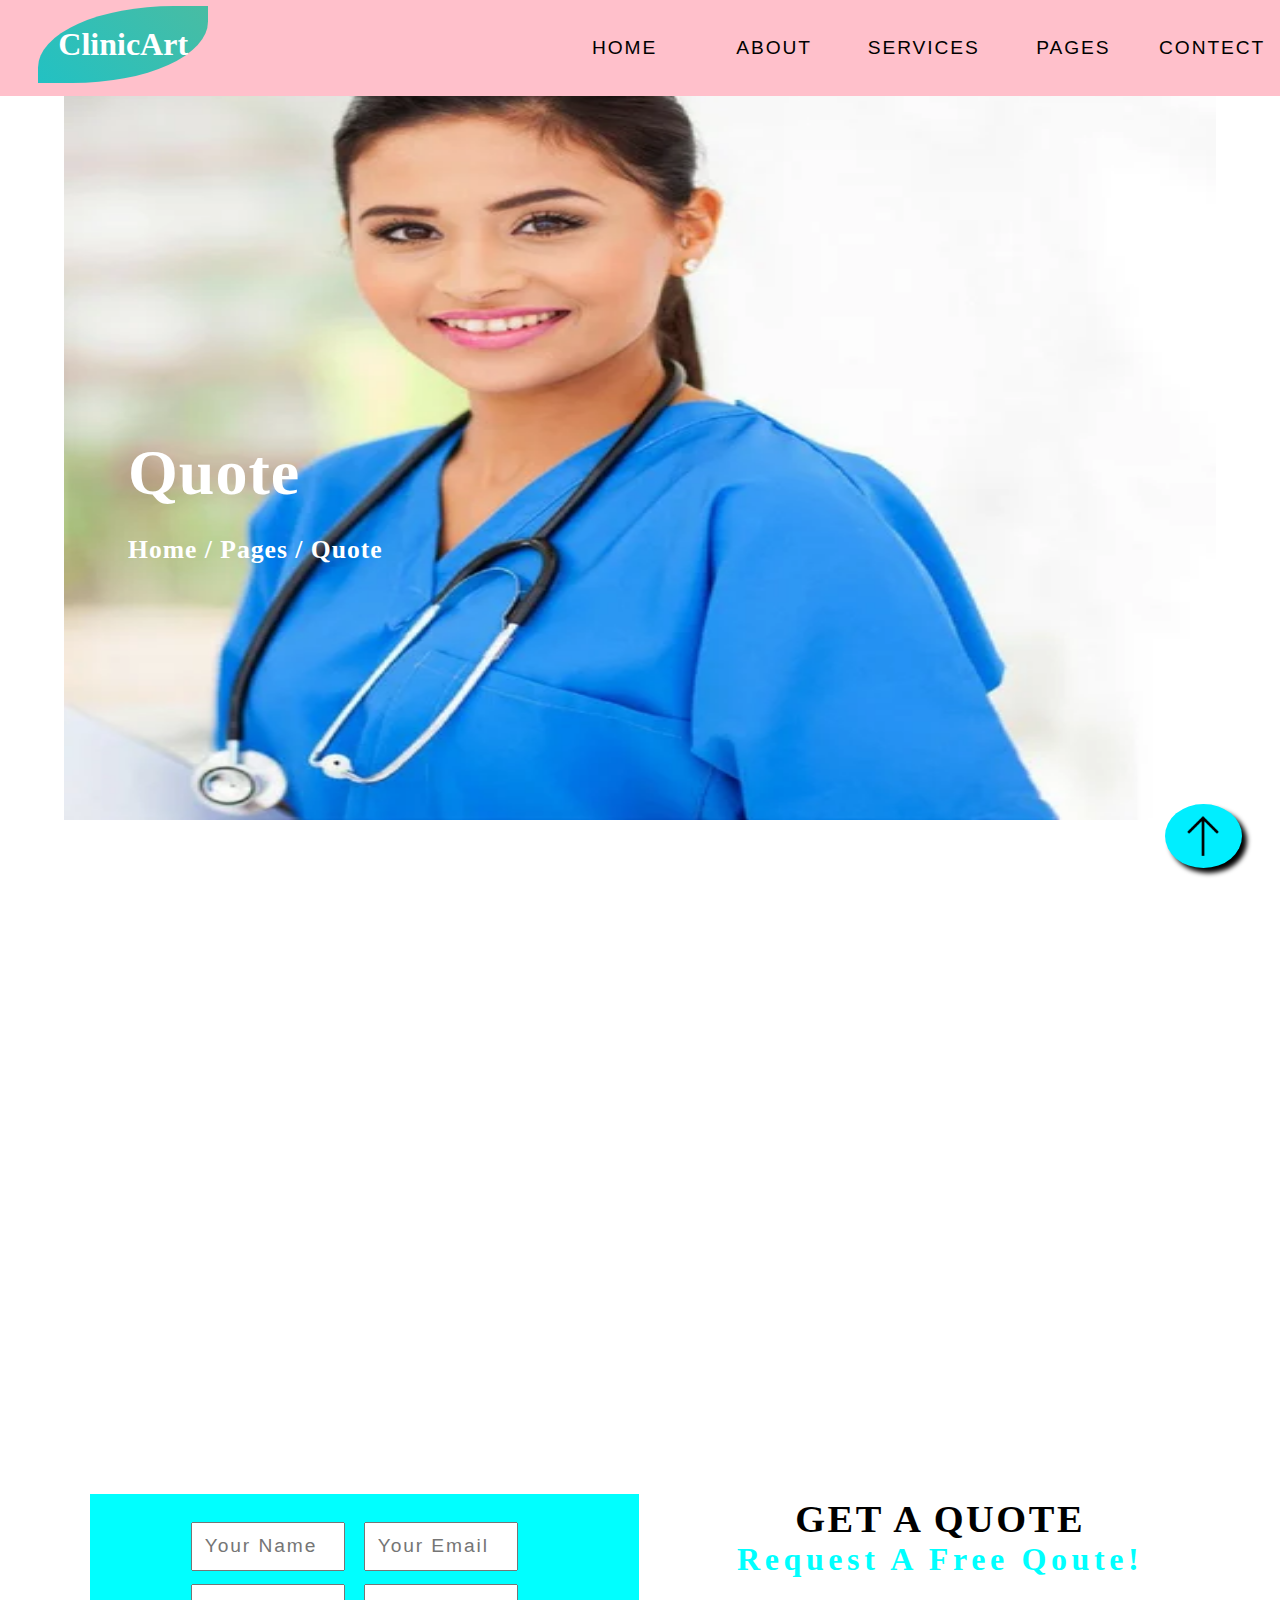
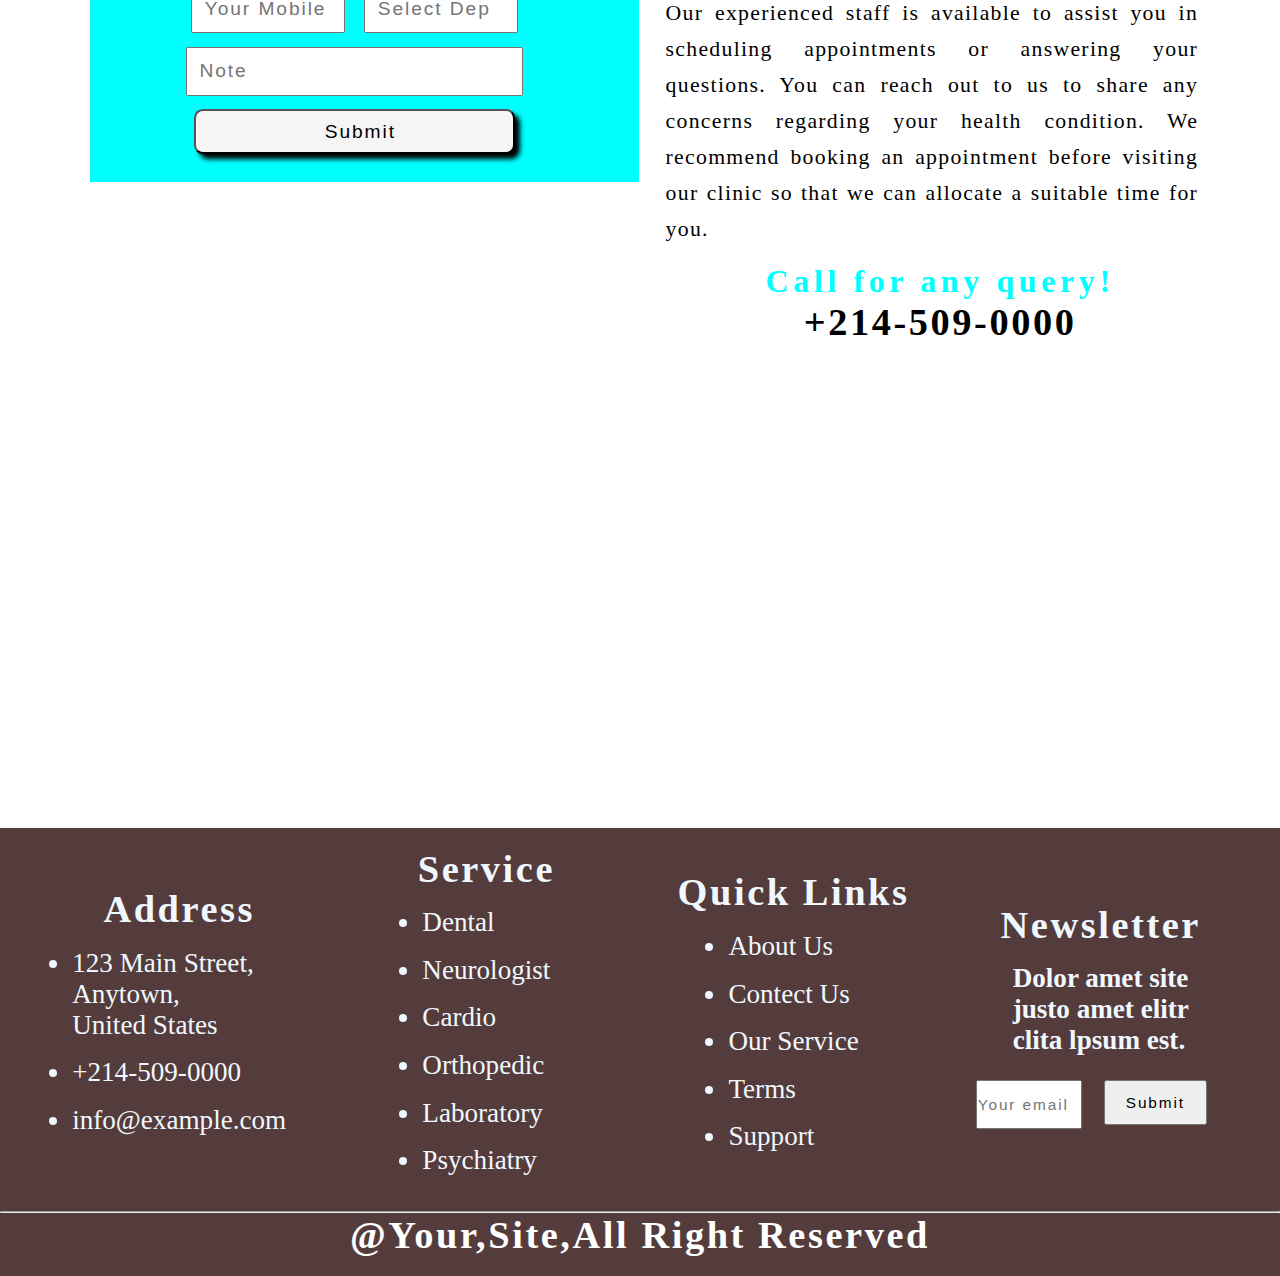
<file: HTML/FreeCota.html>
<!DOCTYPE html>
<html lang="en">
<head>
    <title>Document</title>
    <link rel="stylesheet" href="../CSS/Home.css">
    <link rel="stylesheet" href="../CSS/FreeCota.css">
    <script src="../JAVA_SCRIPT/Home.js" defer></script>
</head>
<body>
<nav>
    <div id="logo">
        ClinicArt
    </div>
    <a class="nevText  nevInfo" href="../index.html"><input id="home" type="button" value="HOME"></a>
    <a class="nevText  nevInfo" href="./About.html"><input id="about" type="button" value="ABOUT"></a>
    <a class="nevText  nevInfo" href="./Services.html"><input id="services" type="button" value="SERVICES"></a>
    <a class="nevText  nevInfo" href="">
        <input id="pages" onmouseenter="show()" onmouseleave="hide()" type="button" value="PAGES">
    </a>
        <ul id="pageContainer" onmouseenter="show()"  onmouseleave="hide()">
            <li class="liHead"><a class="pageList" href="./price.html">Pricing Plan</a></li> 
            <li class="liHead"><a class="pageList" href="./Fetures.html">Features</a></li>
            <li class="liHead"><a class="pageList" href="./FreeCota.html">Free Quote</a></li>
            <li class="liHead"><a class="pageList" href="./OurTeam.html">Our Team</a></li>
            <li class="liHead"><a class="pageList" href="./FileNotFound404.html">404 Page</a></li>
        </ul>    
    <a class="nevText  nevInfo" id="contect" href="./Contects.html"><input id="contect" type="button" value="CONTECT"></a>
</nav>
    

<div id="frontContainerTextO">
    <h1 class="h1HeadO">Quote</h1>
    <h3 class="h3HeadO">Home / Pages / Quote</h2>
</div>
<div id="frontContainer">
    <!-- <div  id="leftArrow"><</div> -->
    <div id="frontDocDiv">
        <img id="frontDocImg" src="../ASSETS/doc.webp" >
    </div>
    <!-- <div  id="rightArrow">></div> -->
</div>

<div id="formContainer">
    <div id="form">
        <form action="">
            <div class="formDiv formDiv2Input">
                <input type="text" placeholder="Your Name">
                <input type="email" placeholder="Your Email">
            </div>
            <div class="formDiv formDiv2Input">
                <input type="tel" placeholder="Your Mobile">
                <input list="section" placeholder="Select Depart" >
                <datalist name="" id="section">
                    <option>Dental</option>
                    <option>Neurologist</option>
                    <option>Cardio</option>
                    <option>Orthopedic</option>
                    <option>Laboratory</option>
                    <option>Psychiatry</option>
                </datalist>
            </div>
            <div class="formDiv"><input type="text" placeholder="Note"></div>
            <div class="formDiv"><input type="submit"  id="formButton"></div>
        </form>
    </div>
   <div id="formSubText">
        <h1 class="h1">GET A QUOTE</h1> 
        <h2 class="h2">Request A Free Qoute!</h2>
        <h3 class="h3">Our experienced staff is available to assist you in scheduling appointments or answering your questions. You can reach out to us to share any concerns regarding your health condition. We recommend booking an appointment before visiting our clinic so that we can allocate a suitable time for you.</h3>
        <h2 class="h2">Call for any query!</h2>
        <h1 class="h1">+214-509-0000</h1>
   </div>
</div>  


<div id="footer">
    <div id="footerColumnContainer">
        <div class="fotterColumn colorFoter" ><h1 class="h1">Address</h1>
            <ul>
                <li class="h4">123 Main Street,<br> Anytown,<br>United States</li>
                <li class="h4">+214-509-0000</li>
                <li class="h4">info@example.com</li>
            </ul>
        </div>
        <div class="fotterColumn colorFoter" ><h1 class="h1">Service</h1>
            <ul type="skilled">
                <li class="h4">Dental</li>
                <li class="h4">Neurologist</li>
                <li class="h4">Cardio</li>
                <li class="h4">Orthopedic</li>
                <li class="h4">Laboratory</li>
                <li class="h4">Psychiatry</li>
            </ul>
        </div>
        <div class="fotterColumn colorFoter" ><h1 class="h1">Quick Links</h1>
            <ul>
                <li class="h4">About Us</li>
                <li class="h4">Contect Us</li>
                <li class="h4">Our Service</li>
                <li class="h4">Terms </li>
                <li class="h4">Support</li>
            </ul>
        </div>
        <div class="fotterColumn colorFoter" ><h1 class="h1">Newsletter</h1>
            <h2 class="h4">Dolor amet site <br> justo amet elitr <br>clita lpsum est.</h2>
            <form action="" class="formbColor" class="form">
                <input class="input" type="email" placeholder="Your email">
                <input class="input" type="submit" >
            </form>
        </div> 
    </div>
    <div id="afterhrTag">
        <hr>
        <center><h1 class="h1 h1Footer">@Your,Site,All Right Reserved</h1></center>
    </div>
</div>
<a href="#"><div id="upArrow"><img id="upArrowImg" src="../ASSETS/upArrow.png" ></div></a>
</body>
</html>
</file>
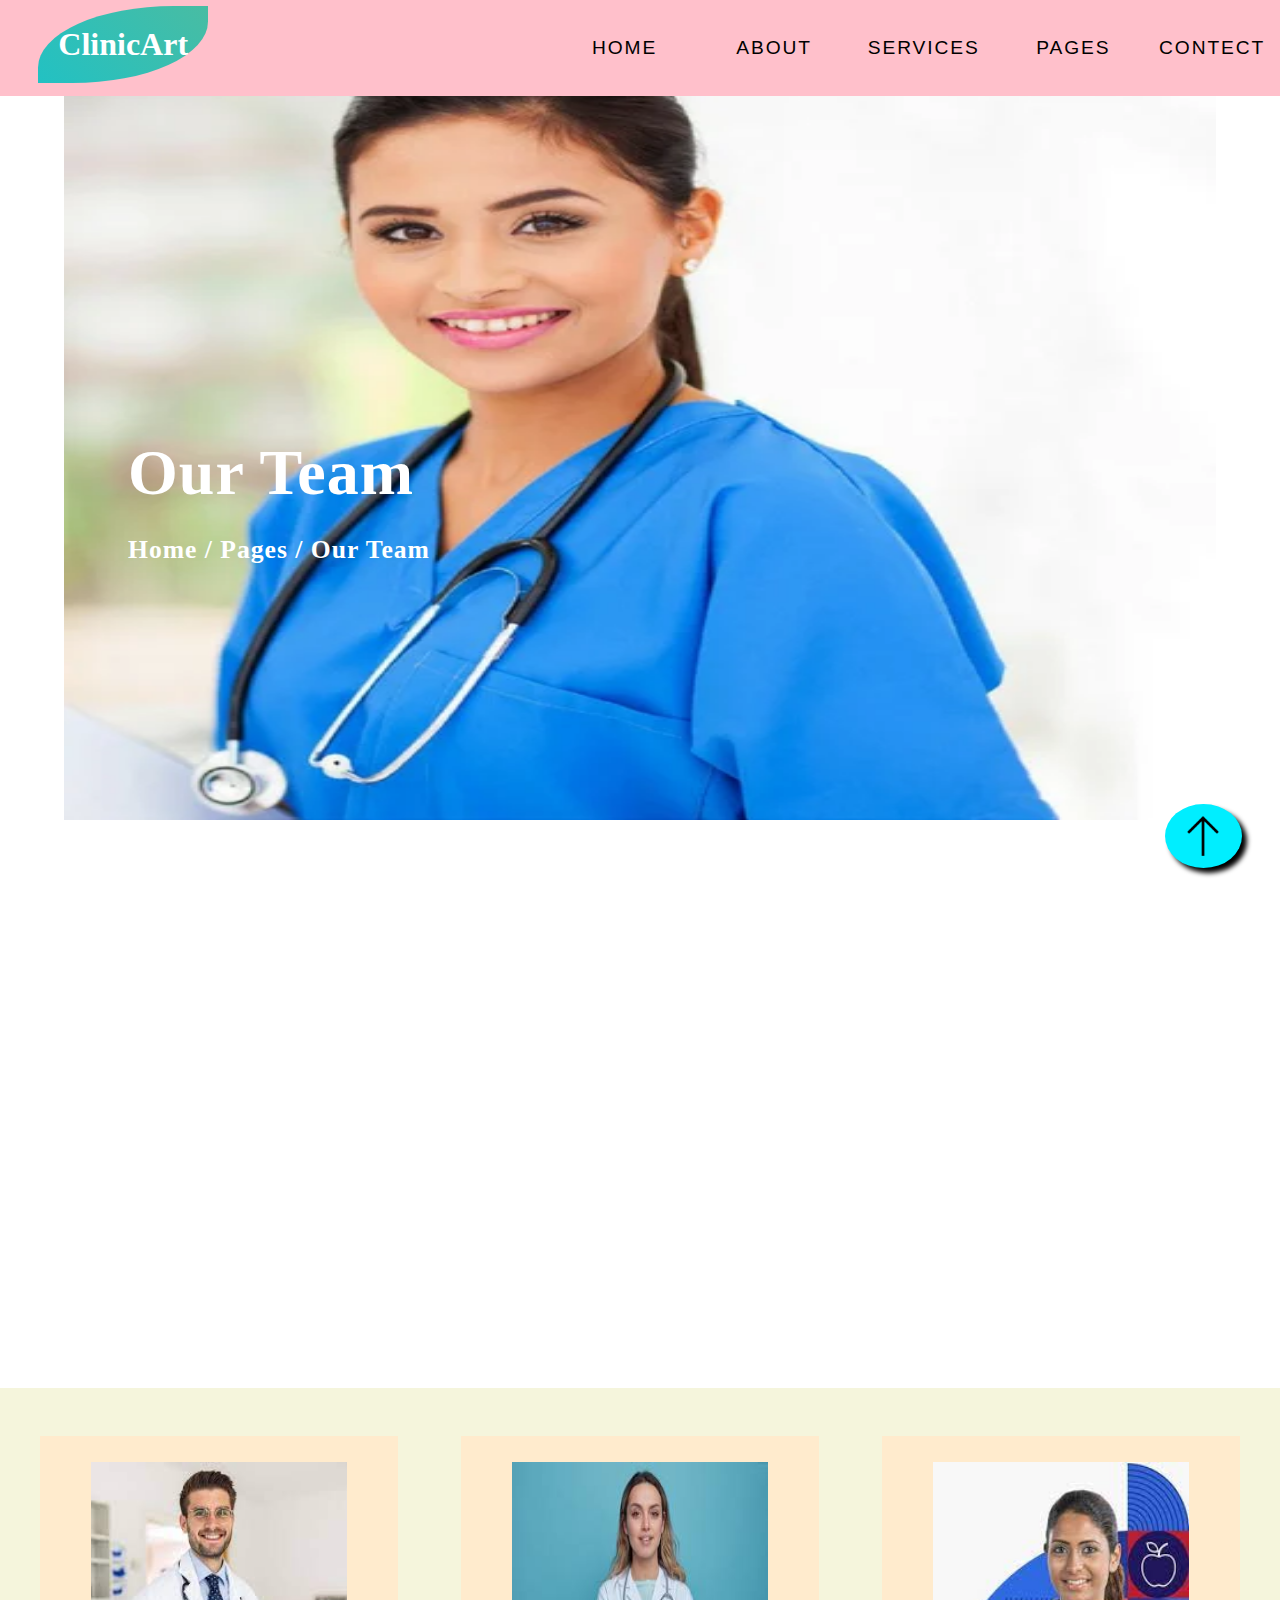
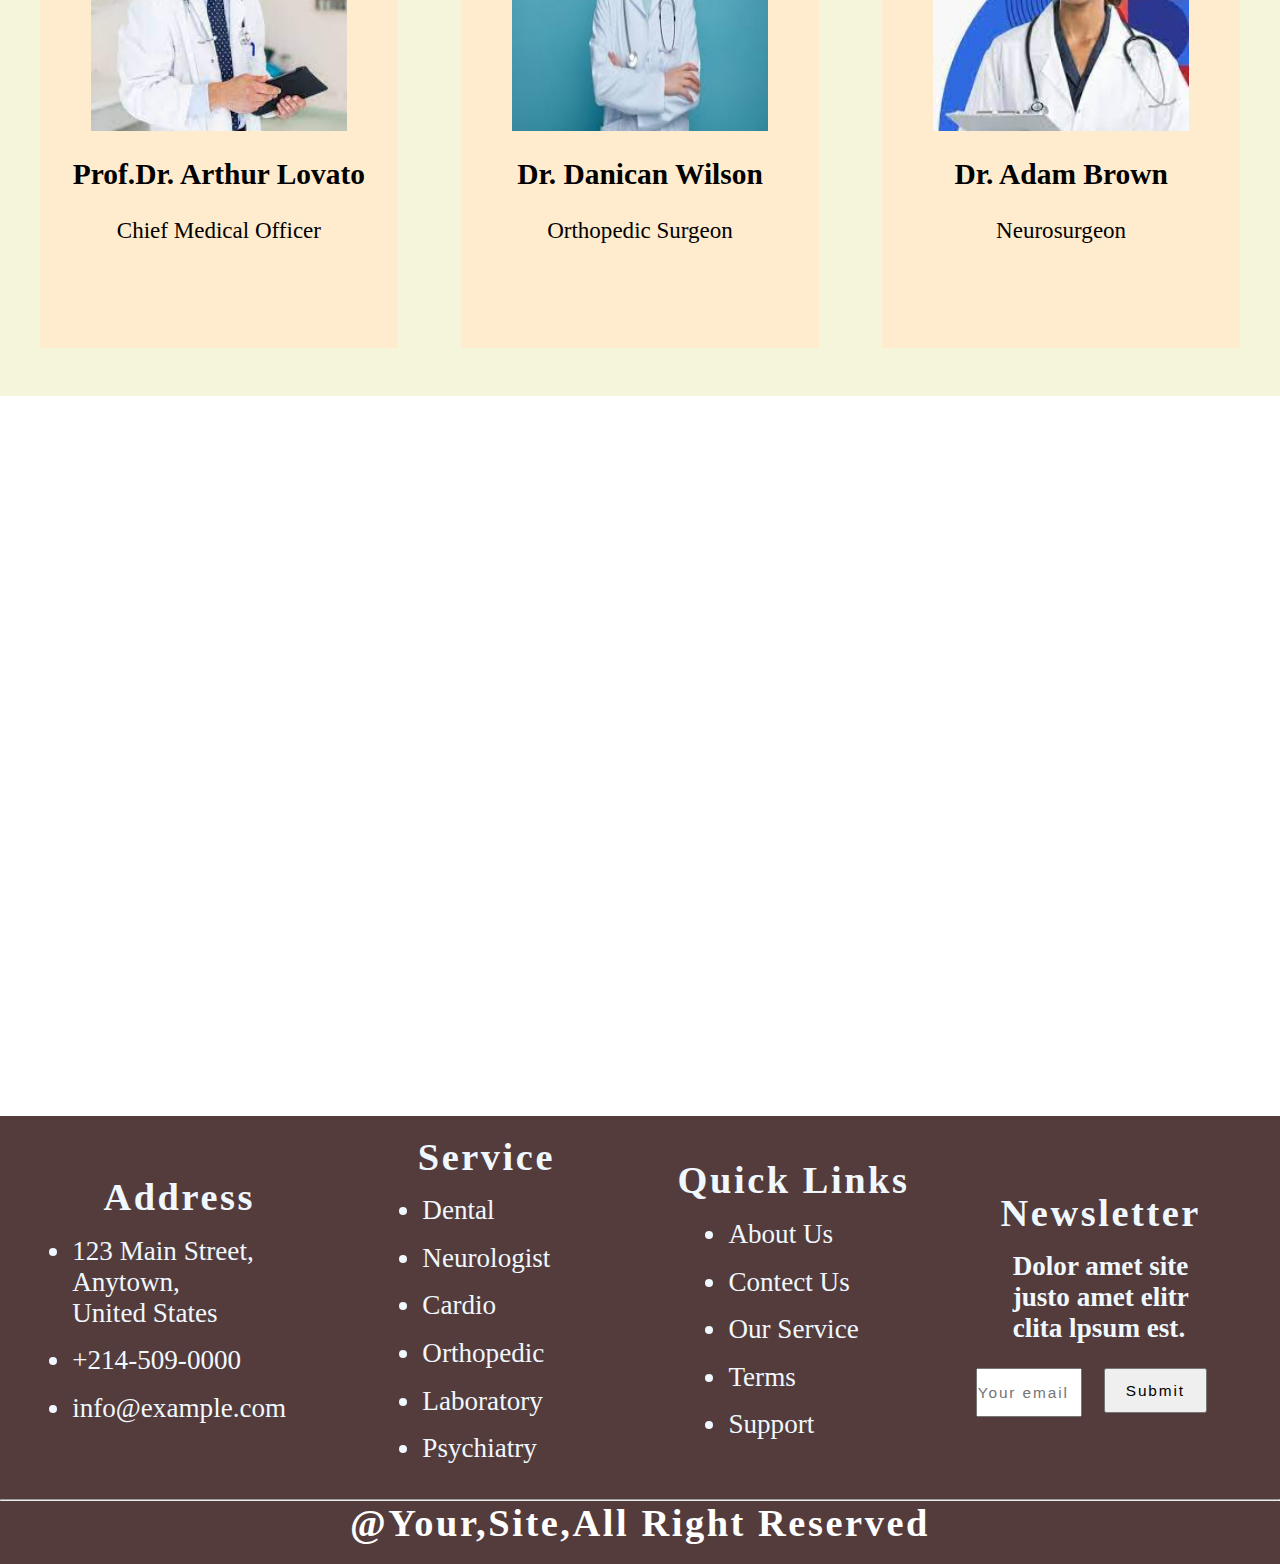
<file: HTML/OurTeam.html>
<!DOCTYPE html>
<html lang="en">
<head>
    <title>Document</title>
    <link rel="stylesheet" href="../CSS/Home.css">
    <link rel="stylesheet" href="../CSS/OurTeam.css">
    <script src="../JAVA_SCRIPT/Home.js" defer></script>
</head>
<body>
<nav>
    <div id="logo">
        ClinicArt
    </div>
    <a class="nevText  nevInfo" href="../index.htmll"><input id="home" type="button" value="HOME"></a>
    <a class="nevText  nevInfo" href="./About.html"><input id="about" type="button" value="ABOUT"></a>
    <a class="nevText  nevInfo" href="./Services.html"><input id="services" type="button" value="SERVICES"></a>
    <a class="nevText  nevInfo" href="">
        <input id="pages" onmouseenter="show()" onmouseleave="hide()" type="button" value="PAGES">
    </a>
        <ul id="pageContainer" onmouseenter="show()"  onmouseleave="hide()">
            <li class="liHead"><a class="pageList" href="./price.html">Pricing Plan</a></li> 
            <li class="liHead"><a class="pageList" href="./Fetures.html">Features</a></li>
            <li class="liHead"><a class="pageList" href="./FreeCota.html">Free Quote</a></li>
            <li class="liHead"><a class="pageList" href="./OurTeam.html">Our Team</a></li>
            <li class="liHead"><a class="pageList" href="./FileNotFound404.html">404 Page</a></li>
        </ul>    
    <a class="nevText  nevInfo" id="contect" href="./Contects.html"><input id="contect" type="button" value="CONTECT"></a>
</nav>
<div id="frontContainerTextO">
<h1 class="h1HeadO">Our Team</h1>
<h3 class="h3HeadO">Home / Pages / Our Team</h2>
</div>
<div id="frontContainer">
    <!-- <div  id="leftArrow"><</div> -->
    <div id="frontDocDiv">
        <img id="frontDocImg" src="../ASSETS/doc.webp" >
    </div>
    <!-- <div  id="rightArrow">></div> -->
</div>
<div id="ourTeam">
    <div class="doctorImgDiv" id="doctorImg3">
        <div class="doctorImgContainer"><img class="doctorImg" src="../ASSETS/Doctor1.jpeg" alt=""></div>
        <h1 class="h1doctorText">Prof.Dr. Arthur Lovato</h1>
        <h2 class="h2doctorText">Chief Medical Officer</h2>
        <div class="docButtonDiv"><input type="button" value="Read More" id="button1" class="docButton"></div>
    </div>
    <div class="doctorImgDiv" id="doctorImg3">
        <div class="doctorImgContainer"><img class="doctorImg" src="../ASSETS/Doctor5.jpeg" alt=""></div>
        <h1 class="h1doctorText">Dr. Danican Wilson</h1>
        <h2 class="h2doctorText">Orthopedic Surgeon</h2>
        <div class="docButtonDiv"><input type="button" value="Read More" id="button1" class="docButton"></div>
    </div>
    <div class="doctorImgDiv" id="doctorImg3">
        <div class="doctorImgContainer"><img class="doctorImg" src="../ASSETS/Doctor3.jpeg" alt=""></div>
        <h1 class="h1doctorText">Dr. Adam Brown</h1>
        <h2 class="h2doctorText">Neurosurgeon</h2>
        <div class="docButtonDiv"><input type="button" value="Read More" id="button1" class="docButton"></div>
    </div>
</div>
    


<div id="footer">
    <div id="footerColumnContainer">
        <div class="fotterColumn colorFoter" ><h1 class="h1">Address</h1>
            <ul>
                <li class="h4">123 Main Street,<br> Anytown,<br>United States</li>
                <li class="h4">+214-509-0000</li>
                <li class="h4">info@example.com</li>
            </ul>
        </div>
        <div class="fotterColumn colorFoter" ><h1 class="h1">Service</h1>
            <ul type="skilled">
                <li class="h4">Dental</li>
                <li class="h4">Neurologist</li>
                <li class="h4">Cardio</li>
                <li class="h4">Orthopedic</li>
                <li class="h4">Laboratory</li>
                <li class="h4">Psychiatry</li>
            </ul>
        </div>
        <div class="fotterColumn colorFoter" ><h1 class="h1">Quick Links</h1>
            <ul>
                <li class="h4">About Us</li>
                <li class="h4">Contect Us</li>
                <li class="h4">Our Service</li>
                <li class="h4">Terms </li>
                <li class="h4">Support</li>
            </ul>
        </div>
        <div class="fotterColumn colorFoter" ><h1 class="h1">Newsletter</h1>
            <h2 class="h4">Dolor amet site <br> justo amet elitr <br>clita lpsum est.</h2>
            <form action="" class="formbColor" class="form">
                <input class="input" type="email" placeholder="Your email">
                <input class="input" type="submit" >
            </form>
        </div> 
    </div>
    <div id="afterhrTag">
        <hr>
        <center><h1 class="h1 h1Footer">@Your,Site,All Right Reserved</h1></center>
    </div>
</div>
<a href="#"><div id="upArrow"><img id="upArrowImg" src="../ASSETS/upArrow.png" ></div></a>
</body>
</html>
</file>
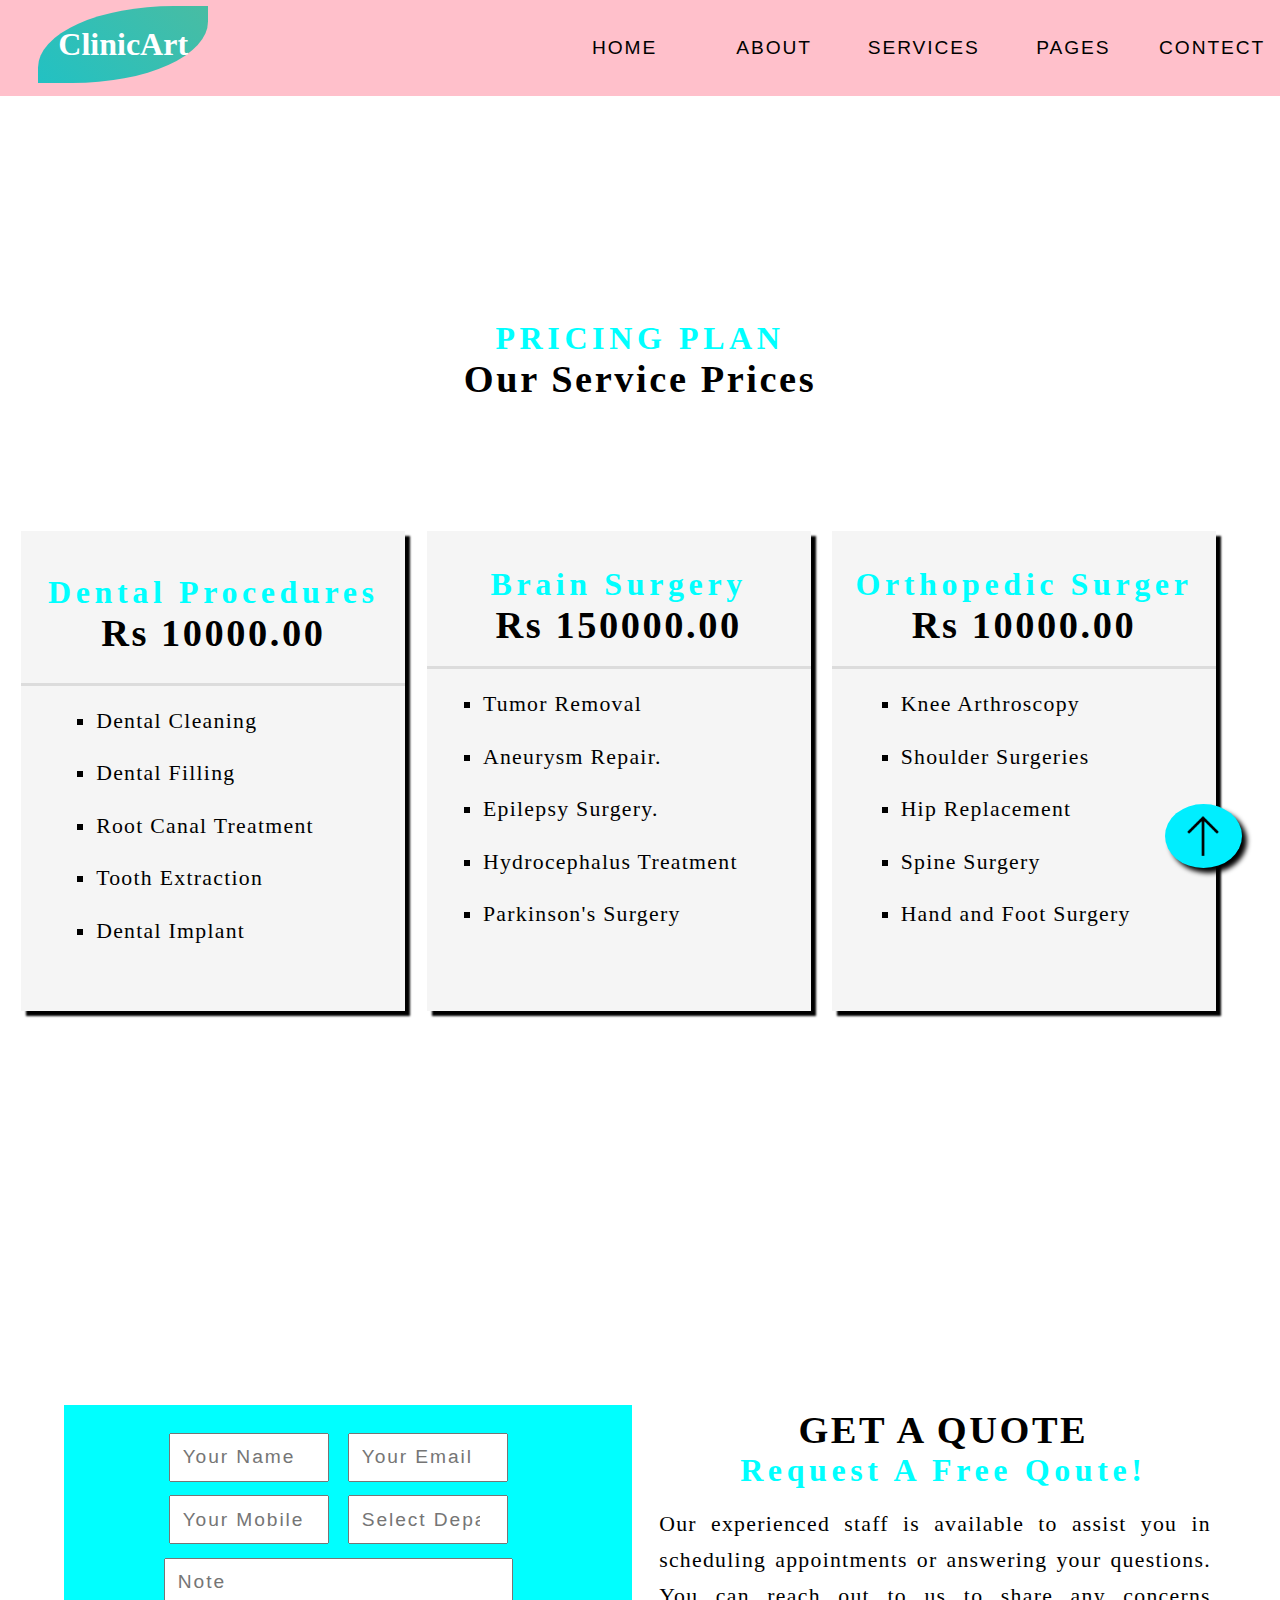
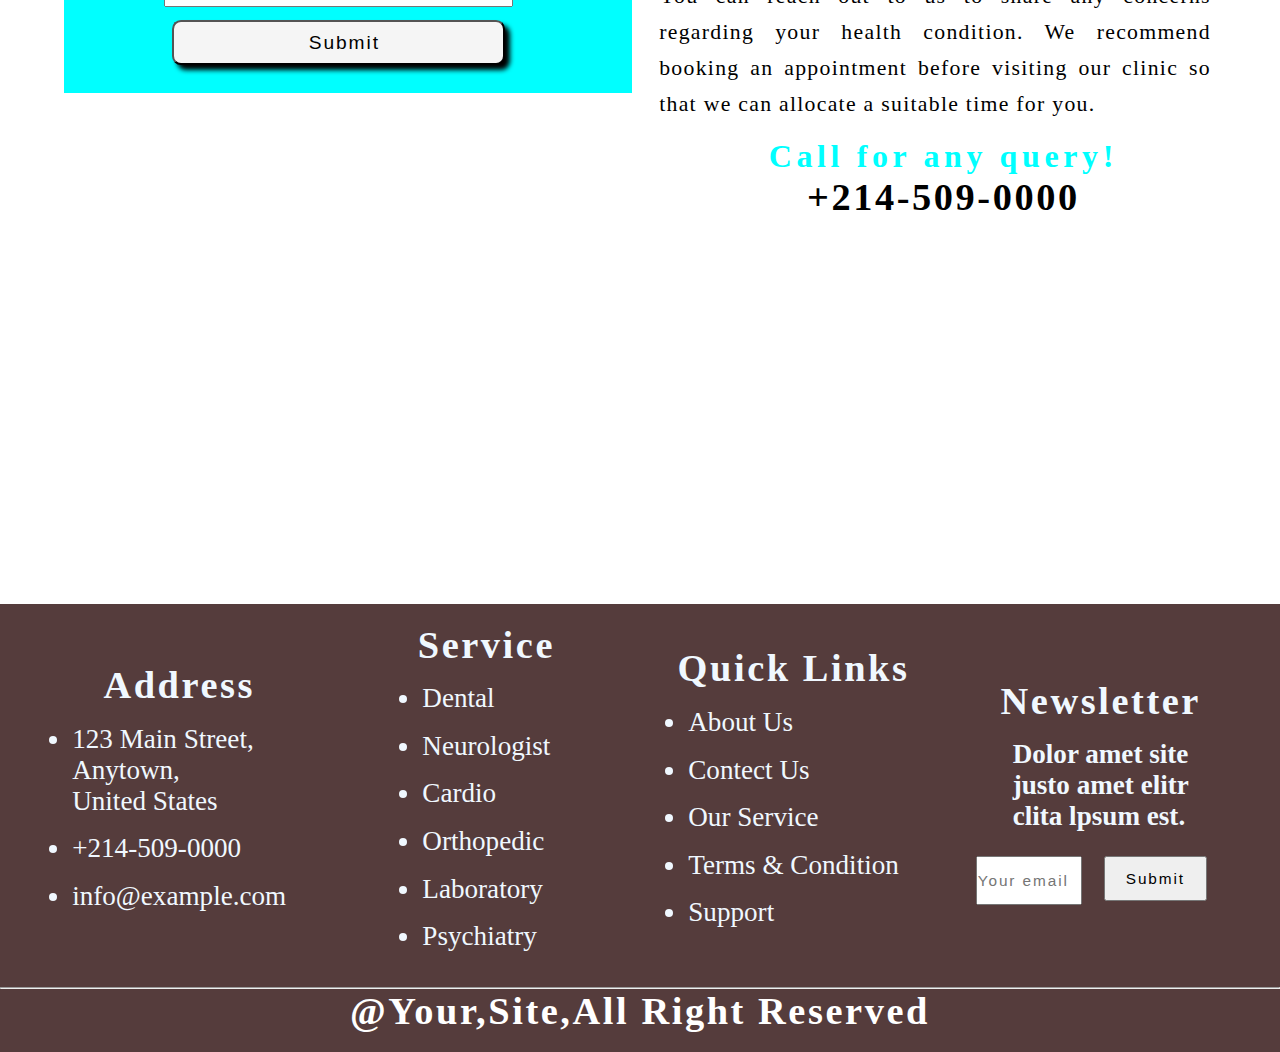
<file: HTML/price.html>
<!DOCTYPE html>
<html lang="en">
<head>
    <title>Document</title>
    <link rel="stylesheet" href="../CSS/Home.css">
    <link rel="stylesheet" href="../CSS/Price.css">
    <script src="../JAVA_SCRIPT/Home.js" defer></script>
</head>
<body>
<nav>
    <div id="logo">
        ClinicArt
    </div>
    <a class="nevText  nevInfo" href="../index.html"><input id="home" type="button" value="HOME"></a>
    <a class="nevText  nevInfo" href="./About.html"><input id="about" type="button" value="ABOUT"></a>
    <a class="nevText  nevInfo" href="./Services.html"><input id="services" type="button" value="SERVICES"></a>
    <a class="nevText  nevInfo" href="">
        <input id="pages" onmouseenter="show()" onmouseleave="hide()" type="button" value="PAGES">
    </a>
        <ul id="pageContainer" onmouseenter="show()"  onmouseleave="hide()">
            <li class="liHead"><a class="pageList" href="./price.html">Pricing Plan</a></li> 
            <li class="liHead"><a class="pageList" href="./Fetures.html">Features</a></li>
            <li class="liHead"><a class="pageList" href="./FreeCota.html">Free Quote</a></li>
            <li class="liHead"><a class="pageList" href="./OurTeam.html">Our Team</a></li>
            <li class="liHead"><a class="pageList" href="./FileNotFound404.html">404 Page</a></li>
        </ul>    
    <a class="nevText  nevInfo" id="contect" href="./Contects.html"><input id="contect" type="button" value="CONTECT"></a>
</nav>    
    

</div>
<div id="priceHeadingBar">
    <h2 class="h2">PRICING PLAN</h2>
    <h1 class="h1">Our Service Prices</h1>
</div>
<div id="priceContainer">
    <div class="priceSubContainer">
        <div class="headPrice">
            <h1 class="h2">Dental Procedures</h1>
            <h2 class="h1">Rs 10000.00</h2>
        </div>
        <div class="textPrice ">
            <ul type="square">
                <li class="h3">Dental Cleaning</li>
                <li class="h3">Dental Filling</li>
                <li class="h3">Root Canal Treatment</li>
                <li class="h3">Tooth Extraction</li>
                <li class="h3">Dental Implant</li>
            </ul>
        </div>
        <div class="docButtonDiv "><input class="docButton" value="&nbsp;&nbsp;&nbsp;Contect Now" type="text"></div>
    </div>
    <div class="priceSubContainer">
        <div class="headPrice">
            <h2 class="h2">Brain Surgery</h2>
            <h1 class="h1">Rs 150000.00</h1>
        </div>
        <div class="textPrice">
            <ul type="square">
                <li class="h3">Tumor Removal</li>    
                <li class="h3">Aneurysm Repair.</li>
                <li class="h3">Epilepsy Surgery.</li>
                <li class="h3">Hydrocephalus Treatment</li>
                <li class="h3">Parkinson's Surgery </li>
            </ul>
        </div>
        <div class="docButtonDiv textPriceButton"><input class="docButton" value="&nbsp;&nbsp;&nbsp;Contect Now" type="text"></div>
    </div>
    <div class="priceSubContainer">
        <div class="headPrice">
            <h2 class="h2">Orthopedic Surger</h2>
            <h1 class="h1">Rs 10000.00</h1>
        </div>
        <div class="textPrice">
            <ul type="square">
                <li class="h3">Knee Arthroscopy</li>  
                <li class="h3">Shoulder Surgeries</li>
                <li class="h3">Hip Replacement</li>
                <li class="h3">Spine Surgery</li>
                <li class="h3">Hand and Foot Surgery</li>
            </ul>
        </div>
        <div class="docButtonDiv textPriceButton"><input class="docButton" value="&nbsp;&nbsp;&nbsp;Contect Now" type="text"></div>
    </div>
    <div></div>
    <div></div>
</div>
 
<div id="formContainer">
    <div id="form">
        <form action="">
            <div class="formDiv formDiv2Input">
                <input type="text" placeholder="Your Name">
                <input type="email" placeholder="Your Email">
            </div>
            <div class="formDiv formDiv2Input">
                <input type="tel" placeholder="Your Mobile">
                <input list="section" placeholder="Select Depart" >
                <datalist name="" id="section">
                    <option>Dental</option>
                    <option>Neurologist</option>
                    <option>Cardio</option>
                    <option>Orthopedic</option>
                    <option>Laboratory</option>
                    <option>Psychiatry</option>
                </datalist>
            </div>
            <div class="formDiv"><input type="text" placeholder="Note"></div>
            <div class="formDiv"><input type="submit"  id="formButton"></div>
        </form>
    </div>
   <div id="formSubText">
        <h1 class="h1">GET A QUOTE</h1> 
        <h2 class="h2">Request A Free Qoute!</h2>
        <h3 class="h3">Our experienced staff is available to assist you in scheduling appointments or answering your questions. You can reach out to us to share any concerns regarding your health condition. We recommend booking an appointment before visiting our clinic so that we can allocate a suitable time for you.</h3>
        <h2 class="h2">Call for any query!</h2>
        <h1 class="h1">+214-509-0000</h1>
   </div>
</div>





<div  id="footer">
    <div id="footerColumnContainer">
        <div class="fotterColumn colorFoter" ><h1 class="h1">Address</h1>
            <ul>
                <li class="h4">123 Main Street,<br> Anytown,<br>United States</li>
                <li class="h4">+214-509-0000</li>
                <li class="h4">info@example.com</li>
            </ul>
        </div>
        <div class="fotterColumn colorFoter" ><h1 class="h1">Service</h1>
            <ul type="skilled">
                <li class="h4">Dental</li>
                <li class="h4">Neurologist</li>
                <li class="h4">Cardio</li>
                <li class="h4">Orthopedic</li>
                <li class="h4">Laboratory</li>
                <li class="h4">Psychiatry</li>
            </ul>
        </div>
        <div class="fotterColumn colorFoter" ><h1 class="h1">Quick Links</h1>
            <ul>
                <li class="h4">About Us</li>
                <li class="h4">Contect Us</li>
                <li class="h4">Our Service</li>
                <li class="h4">Terms & Condition</li>
                <li class="h4">Support</li>
            </ul>
        </div>
        <div class="fotterColumn colorFoter" ><h1 class="h1">Newsletter</h1>
            <h2 class="h4">Dolor amet site <br> justo amet elitr <br>clita lpsum est.</h2>
            <form action="" class="formbColor" class="form">
                <input class="input" type="email" placeholder="Your email">
                <input class="input" type="submit" >
            </form>
        </div> 
    </div>
    <div id="afterhrTag">
        <hr>
        <center><h1 class="h1 h1Footer">@Your,Site,All Right Reserved</h1></center>
    </div>
</div>
    <a href="#"><div id="upArrow"><img id="upArrowImg" src="../ASSETS/upArrow.png" ></div></a>    
</body>
</html>
</file>
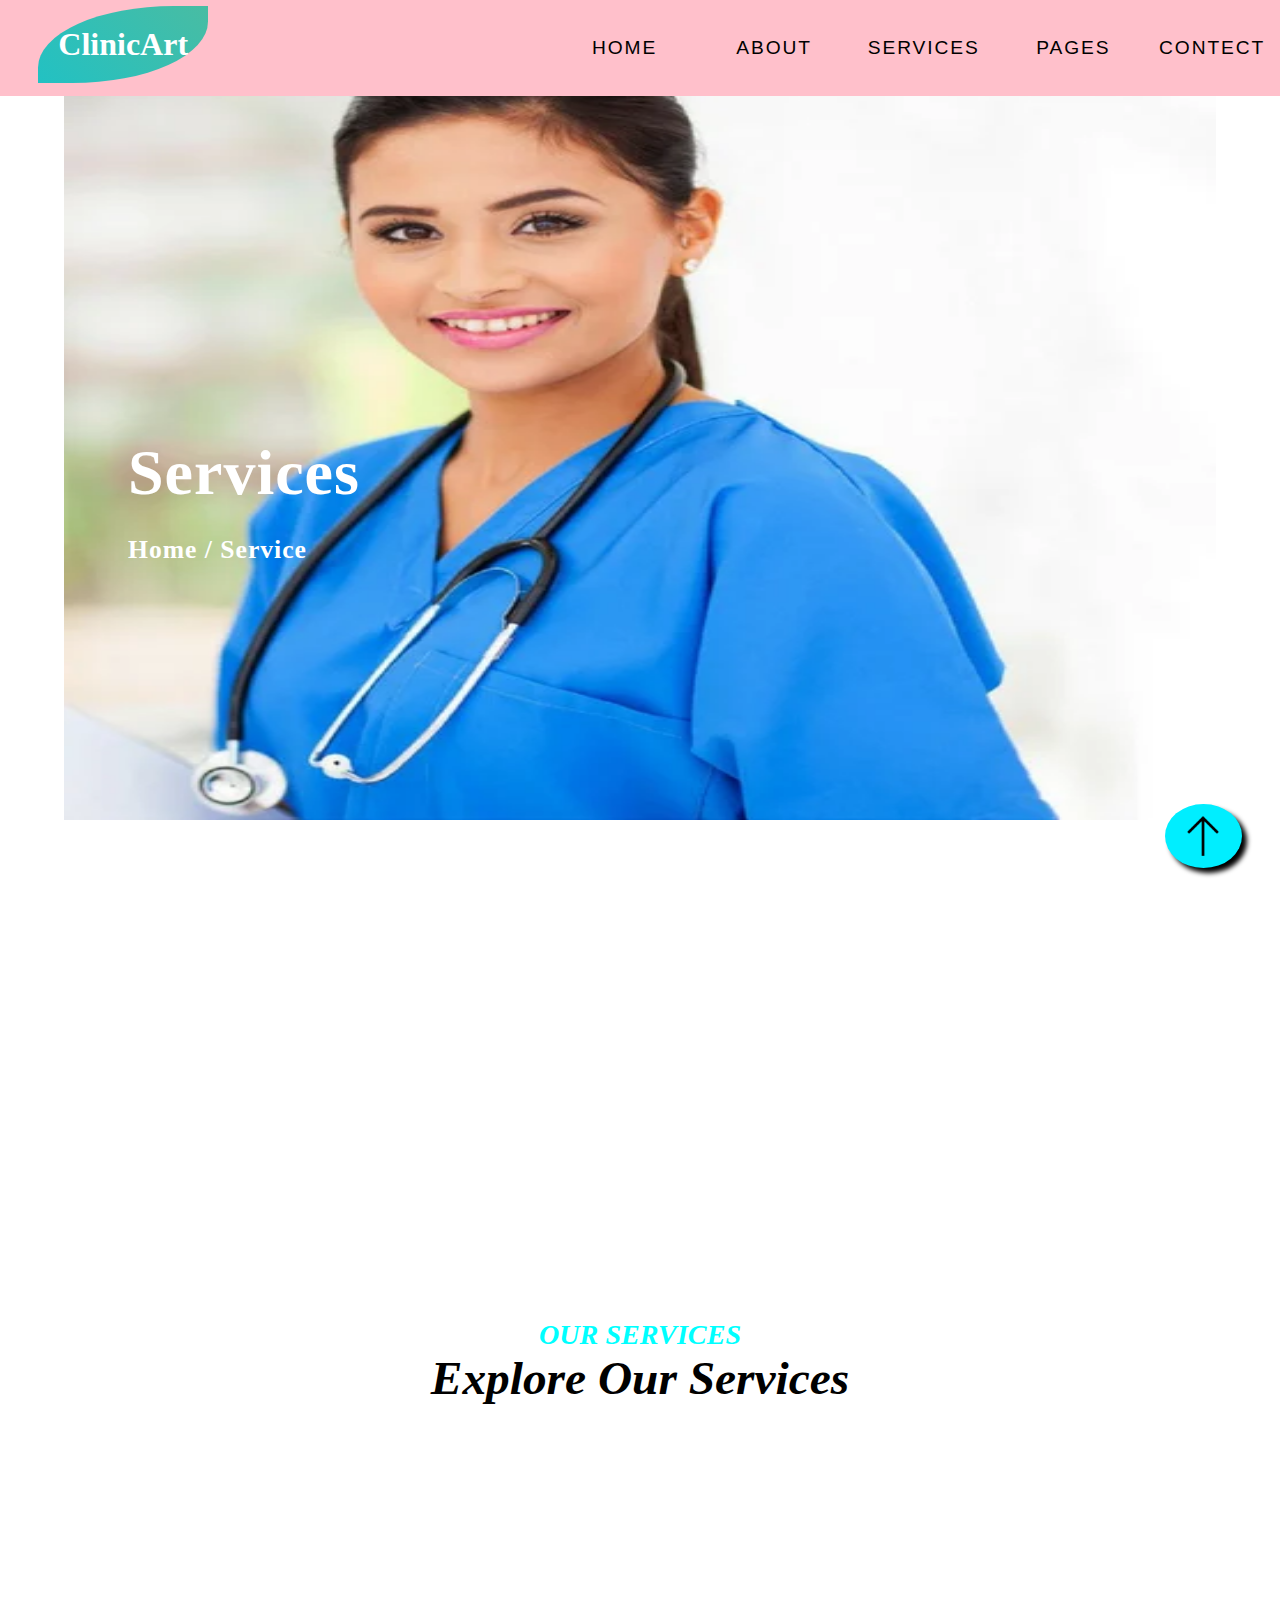
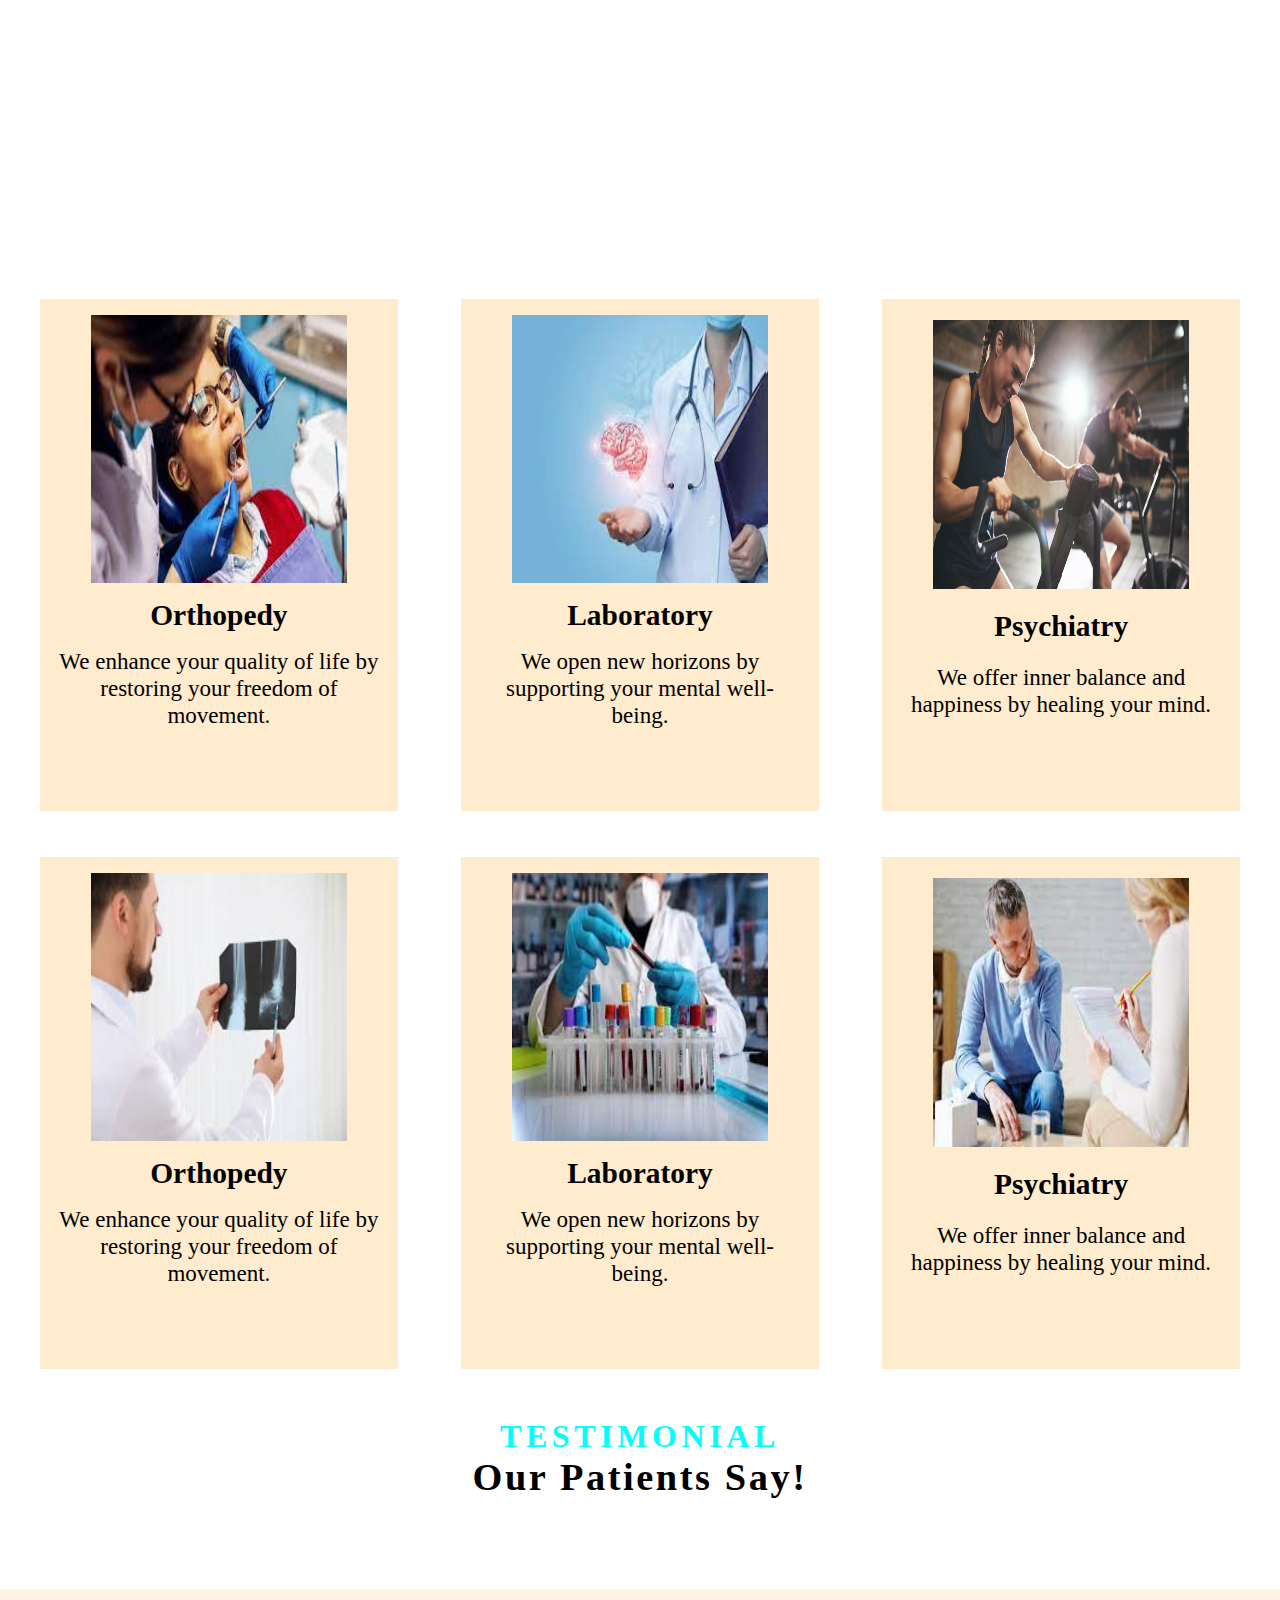
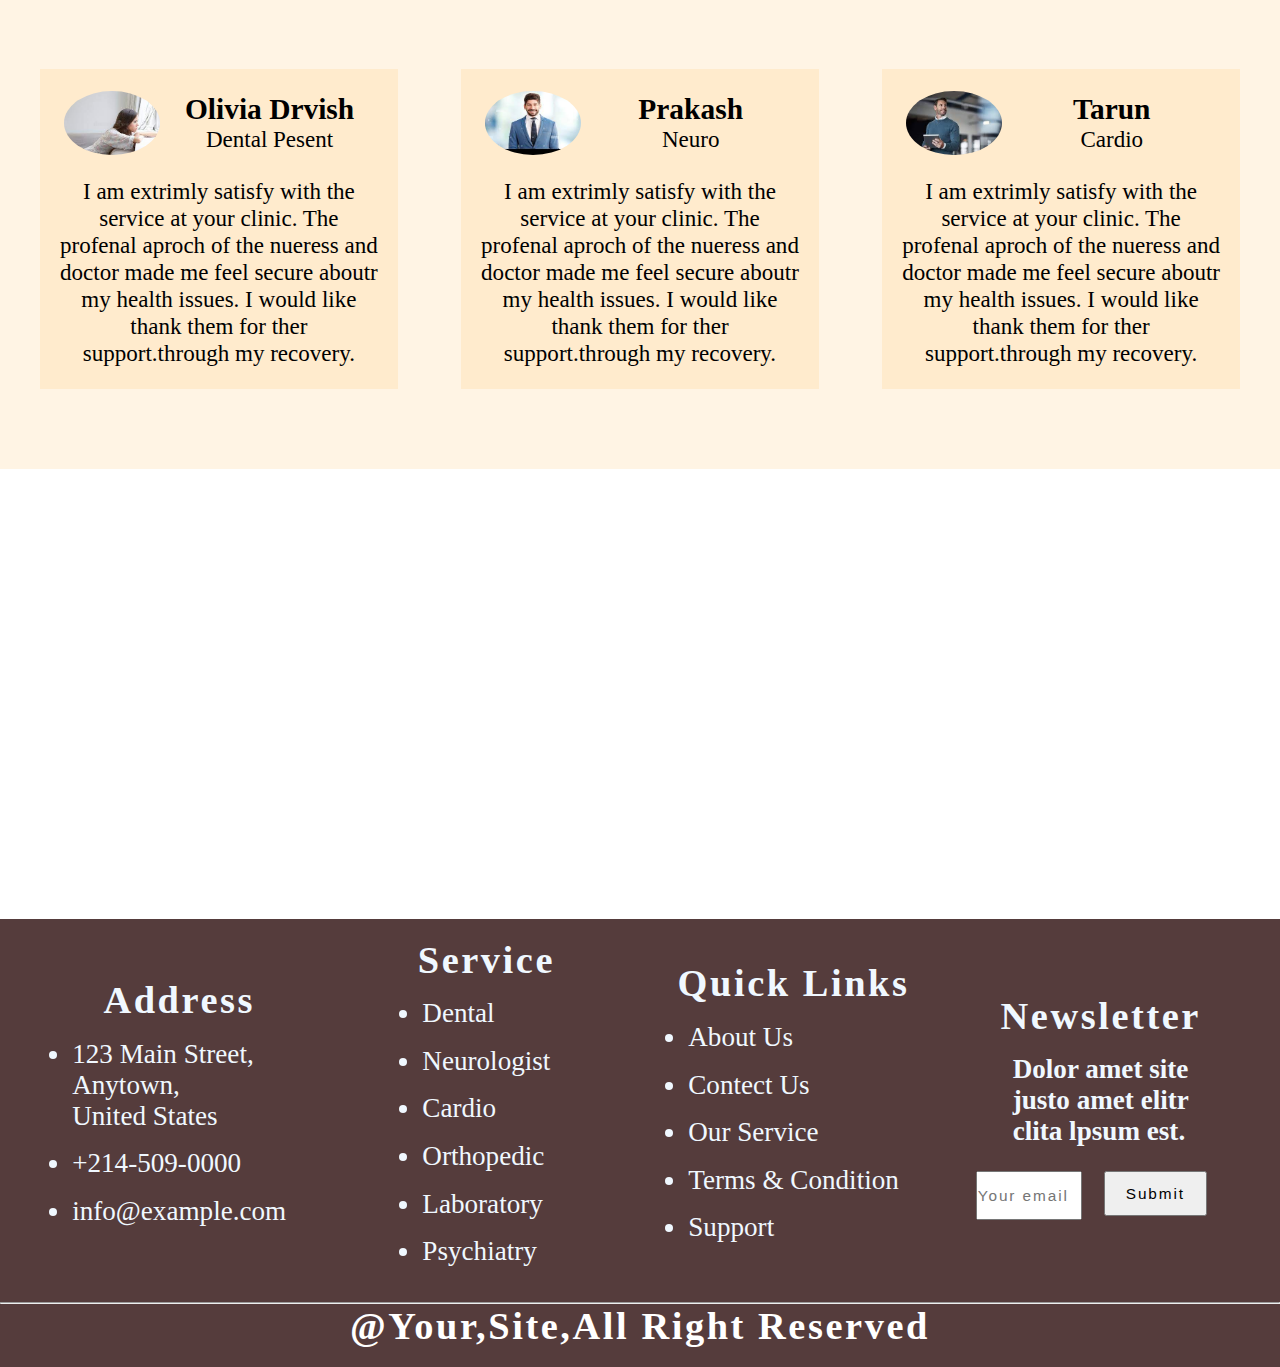
<file: HTML/Services.html>
<!DOCTYPE html>
<html lang="en">
<head>
    <title>Document</title>
    <link rel="stylesheet" href="../CSS/Home.css">
    <link rel="stylesheet" href="../CSS/Services.css">
    <script src="../JAVA_SCRIPT/Home.js" defer></script>
</head>
<body>
<nav>
    <div id="logo">
        ClinicArt
    </div>
    <a class="nevText  nevInfo" href="../index.html"><input id="home" type="button" value="HOME"></a>
    <a class="nevText  nevInfo" href="./About.html"><input id="about" type="button" value="ABOUT"></a>
    <a class="nevText  nevInfo" href="./Services.html"><input id="services" type="button" value="SERVICES"></a>
    <a class="nevText  nevInfo" href="">
        <input id="pages" onmouseenter="show()" onmouseleave="hide()" type="button" value="PAGES">
    </a>
        <ul id="pageContainer" onmouseenter="show()"  onmouseleave="hide()">
            <li class="liHead"><a class="pageList" href="./price.html">Pricing Plan</a></li> 
            <li class="liHead"><a class="pageList" href="./Fetures.html">Features</a></li>
            <li class="liHead"><a class="pageList" href="./FreeCota.html">Free Quote</a></li>
            <li class="liHead"><a class="pageList" href="./OurTeam.html">Our Team</a></li>
            <li class="liHead"><a class="pageList" href="./FileNotFound404.html">404 Page</a></li>
        </ul>    
    <a class="nevText  nevInfo" id="contect" href="./Contects.html"><input id="contect" type="button" value="CONTECT"></a>
</nav>
    

<div id="frontContainerTextO">
    <h1 class="h1HeadO">Services</h1>
    <h3 class="h3HeadO">Home / Service</h2>
</div>
<div id="frontContainer">
    <!-- <div  id="leftArrow"><</div> -->
    <div id="frontDocDiv">
        <img id="frontDocImg" src="../ASSETS/doc.webp">
    </div>
    <!-- <div  id="rightArrow">></div> -->
</div>
<div id="serviceOurService">
    <h2 id="h2ourService">OUR SERVICES</h2>
    <h1 id="h1ourService">Explore Our Services</h1>
</div>
<div id="ourServiceImgContainer">
    <div class="doctorImgDiv" >
        <div class="doctorImgContainer"><img class="doctorImg" src="../ASSETS/dental.jpeg" ></div>
        <h1 class="h1doctorText">Orthopedy</h1>
        <h2 class="h2doctorText">We enhance your quality of life by restoring your freedom of movement.</h2>
        <div class="docButtonDiv"><input type="button" value="Read More" id="button1" class="docButton"></div>
    </div>
    <div class="doctorImgDiv" >
        <div class="doctorImgContainer"><img class="doctorImg" src="../ASSETS/neuro.jpeg" alt=""></div>
        <h1 class="h1doctorText">Laboratory</h1>
        <h2 class="h2doctorText">We open new horizons by supporting your mental well-being.</h2>
        <div class="docButtonDiv"><input type="button" value="Read More" id="button1" class="docButton"></div>
    </div>
    <div class="doctorImgDiv" id="doctorImg3">
        <div class="doctorImgContainer"><img class="doctorImg" src="../ASSETS/cardio.jpg" alt=""></div>
        <h1 class="h1doctorText">Psychiatry</h1>
        <h2 class="h2doctorText">We offer inner balance and happiness by healing your mind.</h2>
        <div class="docButtonDiv"><input type="button" value="Read More" id="button1" class="docButton"></div>
    </div>
    <div class="doctorImgDiv" id="doctorImg4">
        <div class="doctorImgContainer"><img class="doctorImg" src="../ASSETS/Orthopedy.jpeg" alt=""></div>
        <h1 class="h1doctorText">Orthopedy</h1>
        <h2 class="h2doctorText">We enhance your quality of life by restoring your freedom of movement.</h2>
        <div class="docButtonDiv"><input type="button" value="Read More" id="button1" class="docButton"></div>
    </div>
    <div class="doctorImgDiv" id="doctorImg5">
        <div class="doctorImgContainer"><img class="doctorImg" src="../ASSETS/Laboratory.jpeg" alt=""></div>
        <h1  class="h1doctorText">Laboratory</h1>
        <h2  class="h2doctorText">We open new horizons by supporting your mental well-being.</h2>
        <div class="docButtonDiv"><input type="button" value="Read More" id="button1" class="docButton"></div>
    </div>
    <div class="doctorImgDiv" id="doctorImg6">
        <div class="doctorImgContainer"><img class="doctorImg" src="../ASSETS/Psychiatry.jpeg" alt=""></div>
        <h1  class="h1doctorText">Psychiatry</h1>
        <h2  class="h2doctorText">We offer inner balance and happiness by healing your mind.</h2>
        <div class="docButtonDiv"><input type="button" value="Read More" id="button1" class="docButton"></div>
    </div>
</div>

<div id="TestimonialHeader">
    <h2 class="h2">TESTIMONIAL</h2>
    <h1 class="h1">Our Patients Say!</h1>
</div>
<div id="Testimonial">
    <div class="doctorImgDiv TestimonialImgSize" id="doctorImg3">
        <div class="TestimonialImgConnatiner">
            <div class="doctorImgContainer TestimonialImg"><img class="doctorImg doctorImgTestimonial" src="../ASSETS/pesent1.jpeg" alt=""></div>
            <div class="TestimonialImgSideText"><h1 class="h1doctorText">Olivia Drvish</h1><h2 class="h2doctorText">Dental Pesent</h2></div>
        </div>
        <h2 class="h2doctorText">I am extrimly satisfy with the service at your clinic. The profenal aproch of the nueress and doctor made me feel secure aboutr my health issues. I would like thank them for ther support.through my recovery.</h2>
    </div>
    <div class="doctorImgDiv TestimonialImgSize" id="doctorImg3">
        <div class="TestimonialImgConnatiner">
            <div class="doctorImgContainer TestimonialImg"><img class="doctorImg doctorImgTestimonial" src="../ASSETS/pesen3.jpeg" alt=""></div>
            <div class="TestimonialImgSideText"><h1 class="h1doctorText">Prakash</h1><h2 class="h2doctorText">Neuro</h2></div>
        </div>
        <h2 class="h2doctorText">I am extrimly satisfy with the service at your clinic. The profenal aproch of the nueress and doctor made me feel secure aboutr my health issues. I would like thank them for ther support.through my recovery.</h2>
    </div>
    <div class="doctorImgDiv TestimonialImgSize" id="doctorImg3">
        <div class="TestimonialImgConnatiner">
            <div class="doctorImgContainer TestimonialImg"><img class="doctorImg doctorImgTestimonial" src="../ASSETS/pesent4.jpeg" alt=""></div>
            <div class="TestimonialImgSideText"><h1 class="h1doctorText">Tarun</h1><h2 class="h2doctorText">Cardio</h2></div>
        </div>
        <h2 class="h2doctorText">I am extrimly satisfy with the service at your clinic. The profenal aproch of the nueress and doctor made me feel secure aboutr my health issues. I would like thank them for ther support.through my recovery.</h2>
    </div>
</div>



<div  id="footer">
    <div id="footerColumnContainer">
        <div class="fotterColumn colorFoter" ><h1 class="h1">Address</h1>
            <ul>
                <li class="h4">123 Main Street,<br> Anytown,<br>United States</li>
                <li class="h4">+214-509-0000</li>
                <li class="h4">info@example.com</li>
            </ul>
        </div>
        <div class="fotterColumn colorFoter" ><h1 class="h1">Service</h1>
            <ul type="skilled">
                <li class="h4">Dental</li>
                <li class="h4">Neurologist</li>
                <li class="h4">Cardio</li>
                <li class="h4">Orthopedic</li>
                <li class="h4">Laboratory</li>
                <li class="h4">Psychiatry</li>
            </ul>
        </div>
        <div class="fotterColumn colorFoter" ><h1 class="h1">Quick Links</h1>
            <ul>
                <li class="h4">About Us</li>
                <li class="h4">Contect Us</li>
                <li class="h4">Our Service</li>
                <li class="h4">Terms & Condition</li>
                <li class="h4">Support</li>
            </ul>
        </div>
        <div class="fotterColumn colorFoter" ><h1 class="h1">Newsletter</h1>
            <h2 class="h4">Dolor amet site <br> justo amet elitr <br>clita lpsum est.</h2>
            <form action="" class="formbColor" class="form">
                <input class="input" type="email" placeholder="Your email">
                <input class="input" type="submit" >
            </form>
        </div> 
    </div>
    <div id="afterhrTag">
        <hr>
        <center><h1 class="h1 h1Footer">@Your,Site,All Right Reserved</h1></center>
    </div>
</div>
<a href="#"><div id="upArrow"><img id="upArrowImg" src="../ASSETS/upArrow.png" ></div></a>    
    
</body>
</html>
</file>
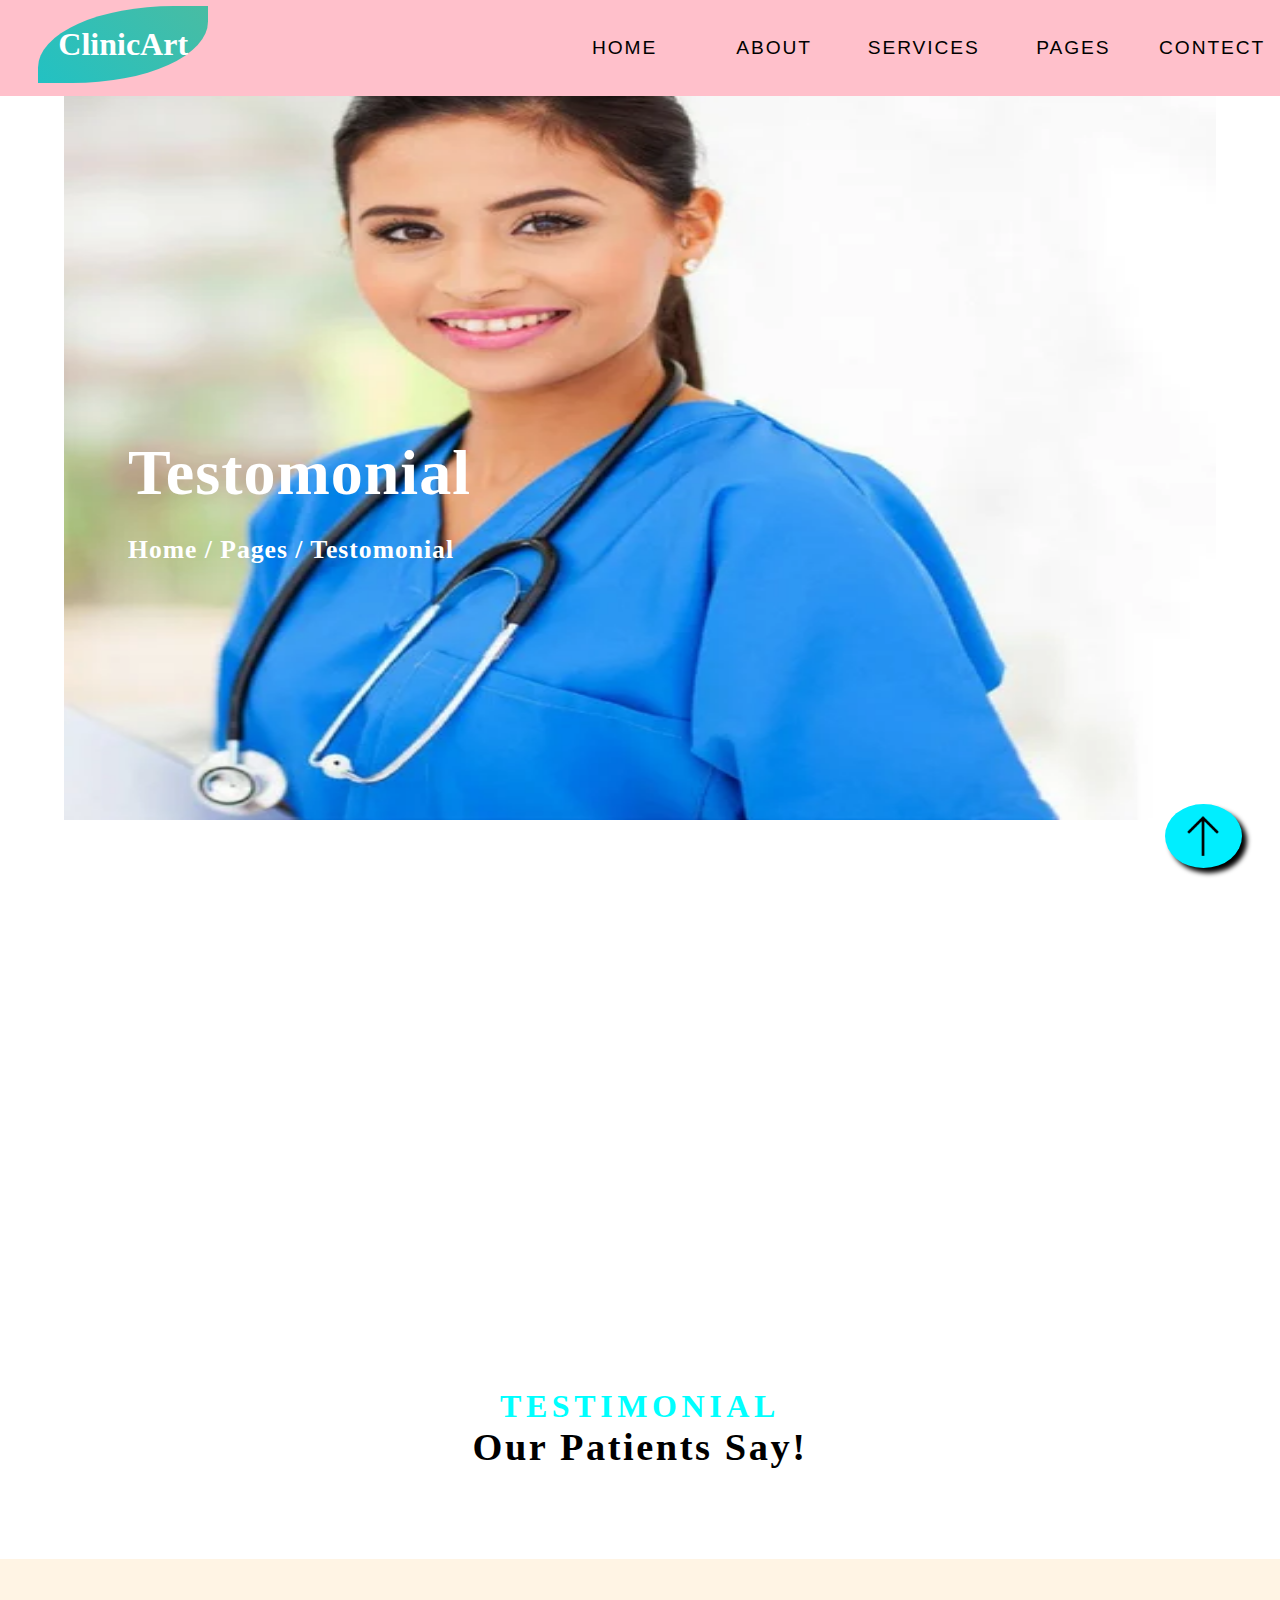
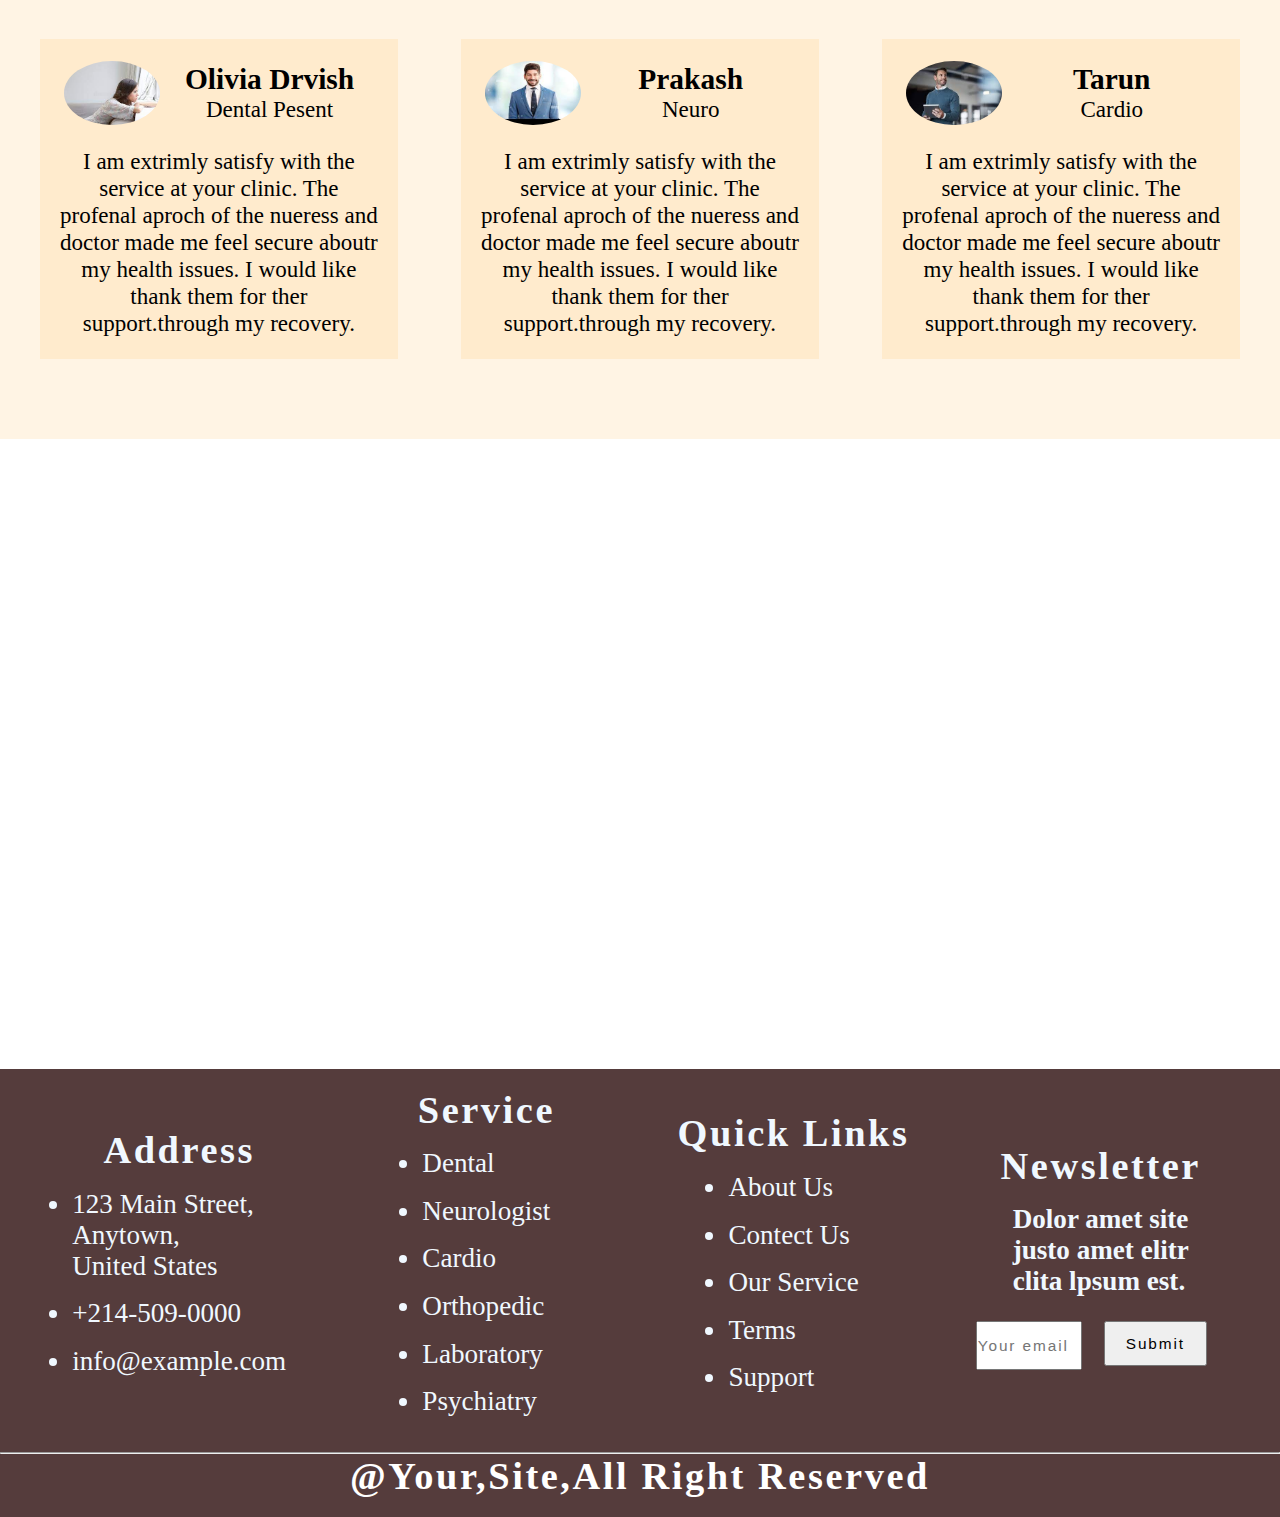
<file: HTML/Testimonial.html>
<!DOCTYPE html>
<html lang="en">
<head>
    <title>Document</title>
    <link rel="stylesheet" href="../CSS/Home.css">
    <link rel="stylesheet" href="../CSS/Testimonial.css">
    <script src="../JAVA_SCRIPT/Home.js" defer></script>
</head>
<body>
<nav>
    <div id="logo">
        ClinicArt
    </div>
    <a class="nevText  nevInfo" href="../index.html"><input id="home" type="button" value="HOME"></a>
    <a class="nevText  nevInfo" href="./About.html"><input id="about" type="button" value="ABOUT"></a>
    <a class="nevText  nevInfo" href="./Services.html"><input id="services" type="button" value="SERVICES"></a>
    <a class="nevText  nevInfo" href="">
        <input id="pages" onmouseenter="show()" onmouseleave="hide()" type="button" value="PAGES">
    </a>
        <ul id="pageContainer" onmouseenter="show()"  onmouseleave="hide()">
            <li class="liHead"><a class="pageList" href="./price.html">Pricing Plan</a></li> 
            <li class="liHead"><a class="pageList" href="./Fetures.html">Features</a></li>
            <li class="liHead"><a class="pageList" href="./FreeCota.html">Free Quote</a></li>
            <li class="liHead"><a class="pageList" href="./OurTeam.html">Our Team</a></li>
            <li class="liHead"><a class="pageList" href="./FileNotFound404.html">404 Page</a></li>
        </ul>    
    <a class="nevText  nevInfo" id="contect" href="./Contects.html"><input id="contect" type="button" value="CONTECT"></a>
</nav>
    

<div id="frontContainerTextO">
    <h1 class="h1HeadO">Testomonial</h1>
    <h3 class="h3HeadO">Home / Pages / Testomonial</h2>
</div>
<div id="frontContainer">
    <!-- <div  id="leftArrow"><</div> -->
    <div id="frontDocDiv">
        <img id="frontDocImg" src="../ASSETS/doc.webp" >
    </div>
    <!-- <div  id="rightArrow">></div> -->
</div>
<div id="TestimonialHeader">
    <h2 class="h2">TESTIMONIAL</h2>
    <h1 class="h1">Our Patients Say!</h1>
</div>
<div id="Testimonial">
    <div class="doctorImgDiv TestimonialImgSize" id="doctorImg3">
        <div class="TestimonialImgConnatiner">
            <div class="doctorImgContainer TestimonialImg"><img class="doctorImg doctorImgTestimonial" src="../ASSETS/pesent1.jpeg" alt=""></div>
            <div class="TestimonialImgSideText"><h1 class="h1doctorText">Olivia Drvish</h1><h2 class="h2doctorText">Dental Pesent</h2></div>
        </div>
        <h2 class="h2doctorText">I am extrimly satisfy with the service at your clinic. The profenal aproch of the nueress and doctor made me feel secure aboutr my health issues. I would like thank them for ther support.through my recovery.</h2>
    </div>
    <div class="doctorImgDiv TestimonialImgSize" id="doctorImg3">
        <div class="TestimonialImgConnatiner">
            <div class="doctorImgContainer TestimonialImg"><img class="doctorImg doctorImgTestimonial" src="../ASSETS/pesen3.jpeg" alt=""></div>
            <div class="TestimonialImgSideText"><h1 class="h1doctorText">Prakash</h1><h2 class="h2doctorText">Neuro</h2></div>
        </div>
        <h2 class="h2doctorText">I am extrimly satisfy with the service at your clinic. The profenal aproch of the nueress and doctor made me feel secure aboutr my health issues. I would like thank them for ther support.through my recovery.</h2>
    </div>
    <div class="doctorImgDiv TestimonialImgSize" id="doctorImg3">
        <div class="TestimonialImgConnatiner">
            <div class="doctorImgContainer TestimonialImg"><img class="doctorImg doctorImgTestimonial" src="../ASSETS/pesent4.jpeg" alt=""></div>
            <div class="TestimonialImgSideText"><h1 class="h1doctorText">Tarun</h1><h2 class="h2doctorText">Cardio</h2></div>
        </div>
        <h2 class="h2doctorText">I am extrimly satisfy with the service at your clinic. The profenal aproch of the nueress and doctor made me feel secure aboutr my health issues. I would like thank them for ther support.through my recovery.</h2>
    </div>
</div>
    


<div id="footer">
    <div id="footerColumnContainer">
        <div class="fotterColumn colorFoter" ><h1 class="h1">Address</h1>
            <ul>
                <li class="h4">123 Main Street,<br> Anytown,<br>United States</li>
                <li class="h4">+214-509-0000</li>
                <li class="h4">info@example.com</li>
            </ul>
        </div>
        <div class="fotterColumn colorFoter" ><h1 class="h1">Service</h1>
            <ul type="skilled">
                <li class="h4">Dental</li>
                <li class="h4">Neurologist</li>
                <li class="h4">Cardio</li>
                <li class="h4">Orthopedic</li>
                <li class="h4">Laboratory</li>
                <li class="h4">Psychiatry</li>
            </ul>
        </div>
        <div class="fotterColumn colorFoter" ><h1 class="h1">Quick Links</h1>
            <ul>
                <li class="h4">About Us</li>
                <li class="h4">Contect Us</li>
                <li class="h4">Our Service</li>
                <li class="h4">Terms </li>
                <li class="h4">Support</li>
            </ul>
        </div>
        <div class="fotterColumn colorFoter" ><h1 class="h1">Newsletter</h1>
            <h2 class="h4">Dolor amet site <br> justo amet elitr <br>clita lpsum est.</h2>
            <form action="" class="formbColor" class="form">
                <input class="input" type="email" placeholder="Your email">
                <input class="input" type="submit" >
            </form>
        </div> 
    </div>
    <div id="afterhrTag">
        <hr>
        <center><h1 class="h1 h1Footer">@Your,Site,All Right Reserved</h1></center>
    </div>
</div>
<a href="#"><div id="upArrow"><img id="upArrowImg" src="../ASSETS/upArrow.png" ></div></a>
</body>
</html>
</file>
<file: CSS/Home.css>
*{
    padding: 0px;
    margin: 0px;
}
body{
    width: 100%;
    height: 680vh;
    /* background-image: url(../ASSETS/dotor6.jpg); */
}

#upArrow{
    width: 6vw;
    height: 5vw;
    position: fixed;
    bottom:2.5vw;
    right: 3vw;
    background-color: rgb(0, 238, 255);
    box-shadow: 5px 5px 5px black;
    display: flex;
    cursor: pointer;
    scroll-behavior: smooth;
    justify-content: center;
    align-items: center;
    border-radius: 100%;
    overflow: hidden;
    z-index: 12;
}
.buttonHomeBack{
    width: 15vw;
    height: 4vw;
    background-color: rgb(0, 238, 255);
    border-radius: 10px;
    text-decoration: none;
    display: flex;
    justify-content: center;
    align-items: center;
    font-size: 1.5vw;
    box-shadow: 5px 5px 5px black;
    transition: all 0.3s;
}
.buttonHomeBack:hover{
    transform: scale(1.2);
    letter-spacing: 1px;
}
#upArrowImg:hover{
    transform: scale(1.2);
}
#upArrowImg{
    width: 60%;
    transition: all 0.5s;
}

nav{
    width: 100%;
    height: 7.5vw;
    display: flex;
    flex-direction: reverse;
    position:fixed;
    top: 0px;
    background-color: pink;
    z-index: 10;
}
#logo{
    height: 80%;
    width: 17vw;
    margin-left: 3%;
    margin-top: 0.5vw;
    margin-right: 27%;
    display: flex;
    border-radius: 80% 0% 80% 0% ;
    justify-content: center;
    align-items: center;
    font-size: 2.5vw;
    font-weight: bold;
    color: white;
    background-image: linear-gradient(45deg, rgba(34,193,195,1) 0%, rgba(233,169,29,1) 100%, rgba(34,193,195,1) 0%, rgba(233,169,29,1) 100%);
    background-size: 1200px;
    position: 100% 40%;
    animation: bgLiner 5s 0.2s infinite  ;
}
@keyframes bgLiner {
    from{
        background-size: 0px;
        border: 2px dotted black;
    }to{
        background-size: 1200px;
        transform: rotateY(360deg);
        border: 2px dotted rgba(0, 0, 0, 0.515);
    }
}
#navText{
    /* width: 50vw; */
    height: 100%;
    display: flex;
    flex-direction: row;
    align-items: center;
    flex-wrap: wrap;
    align-content: space-evenly;
    justify-content: center;
}
.nevInfo{
    height: 100%;
    width: 15vw;
    display: flex;
    justify-content: space-evenly;
    align-items: center;
}
.nevText{
    text-decoration: none;
}
#home,#about,#pages,#contect,#services{
    width: 10vw;
    height: 100%;
    border: none;
    background-color: transparent;
    font-size: 1.5vw;
    transition: all 0.5s;
    display: flex;
    justify-content: center;
    align-items: center;
}
#home:hover ,#about:hover, #pages:hover, #contect:hover, #services:hover{
    transform: scaleX(1.05) ;
    background-color: rgba(230, 157, 169, 0.829);
    box-shadow: 3px 3px 3px black;
}

#pageContainer{
    height: 40vh;
    font-size: 2.2vw;
    /* background-color: pink; */
    position: absolute;
    transition: all 0.5s;
    z-index: 15;
    top: 7.5vw;
    left: 77.33vw;
    padding-right: 2vw;
    display: flex;
    justify-content: space-evenly;
    align-items: center;
    display: none;
    flex-direction: column;
    list-style: none;
}
.liHead{
    background-color: pink;
    width: 110%;
    color: black;
    height: 100%;
    z-index: 15;
    display: flex;
    justify-content: space-evenly;
    align-items: center;
    flex-direction: column;
    transition: all 0.5s;
}
.liHead:hover{
    transform: translateX(2vw);
    background-color: rgba(230, 157, 169, 0.829);
    box-shadow: 3px 3px 1px rgba(0, 0, 0, 0.657);
}
.pageList{
    text-decoration: none;
    color: black;
    text-transform: uppercase;
    font-size: 1.5vw;
    transition: all 0.5s;
}

/*coding for image*/
#frontContainer{
    margin-top: 10vw;
    width:100% ;
    height:40vh;
    display: flex;
    justify-content: space-evenly;
    flex-direction: row;
    flex-wrap: nowrap;
    align-items: center;
    align-content: space-between;
}
#frontContainerText{
    z-index: 5;
    width: 100%;
    height: 60vw;
    position: absolute;
    line-height: 6vw;
    display: flex;
    flex-direction: column;
    justify-content: center;
    align-items: center;
}
#frontContainerTextO{
    z-index: 5;
    width: 100%;
    height: 60vw;
    position: absolute;
    line-height: 6vw;
    /* margin-left: 20vw; */
    display: flex;
    flex-direction: column;
    justify-content: center;
}
.h3Head{
    font-size: 1.7vw;
    text-transform: capitalize;
}
.h3HeadO{
    font-size: 2vw;
    color: white;
    letter-spacing: 1px;
    margin-left: 10vw;
    text-transform: capitalize;
}
.h1Head{
    font-size: 4.5vw;
    text-transform: capitalize;
    color: rgb(0, 255, 238);
}
.h1HeadO{
    font-size: 5vw;
    letter-spacing: 1px;
    text-transform: capitalize;
    margin-left: 10vw;
    color: white;
}
.heaButtonContainer{
    width: 50%;
    height: 8vh;
    display: flex;
    justify-content: space-evenly;
}
.headButton{
    width: 15vw;
    height: 100%;
    text-decoration: none;
    color: white;
    background-color: rgba(61, 241, 254, 0.865);
    font-size: 1.7vw;
    display: flex;
    justify-content: space-evenly;
    align-items: center;
    transition: all 0.5s;
}
.headButton:hover{
    transform: scale(1.2);
    letter-spacing: 2.5px;
}
#frontDocDiv{
    width: 90vw;
    height: 85vw;
    position: relative;
    top: 11vw;
    display: flex;
    flex-direction: row;
    align-items: center;
    justify-content: center;
    overflow: hidden;
    z-index: 1;
}
#frontDocImg{
    width: 90vw;
    height: 58vw;

}
#bubleContainer{
    width: 100%;
    position: relative;
    top: 65vh;
    display: flex;
    justify-content: center;
    align-items: center;
    flex-direction: row;
}
#buble1,#buble2,#buble3,#buble4,#buble5{
    width: 1vw; 
    height: 1vw;
    margin-right: 2vw;
    background-color: transparent;
    border-radius: 100%;
    border: 2px solid black;
    box-shadow: 2px ;
}
#buble1{
    transform: scale(2);
    background-color: blue;
}
#leftArrow:hover,#rightArrow:hover{
    transform: scale(1.1);
    border-radius: 100%;
    background-color: rgba(0, 247, 255, 0.719);
 }
#leftArrow,#rightArrow{
    width: 5vw;
    height: 5vw;
    font-size: 3vw;
    font-weight: bold;
    background-color: transparent;
    overflow: hidden;
    z-index: 5;
    transition: all 1s ;
    display: flex;
    align-items: center;
    justify-content: center;
    background-image: linear-gradient(45deg,rgba(0, 0, 0, 1));
    box-shadow: 5px 4px 5px black,-2px -2px 5px black;
    background-size: 1000px;
}


#aboutusContainer{
    width: 90%;
    height: 31vw;
    margin-left: 5vw;
    position: relative;
    top: 90vh;
    display: flex;
    flex-direction: row;

}
#aboutus{
    width: 100%;
    height: 10vh;
    margin-bottom: 10vw;
    /* margin: 1.4vw;  */
    position: relative;
    top: 85vh;
    font-size: 4.4vw;
    letter-spacing: 0.3vw;
    display: flex;
    align-items: center;
    justify-content: center;
}
#aboutusImgDiv{
    width: 100%;
    height: 30vw;
    overflow: hidden;
}
#aboutusImgDiv:hover #aboutusImg{
    transform: scale(1.3);
}
#aboutusImg{
    width: 130%;
    height: 100%;
    transition: 0.5s;
}
#aboutusText{
    width: 50%;
    margin-left: 12vw;
    height: 30vw;
    display: flex;
    justify-content: space-evenly;
    align-items: center;
    flex-direction: column;
    text-align: justify;
}
#h4aboutus{
    font-size: 1.5vw;
    font-weight: normal;
}
#button{
    width: 100%;
    height: 5vw;
    font-size: 3vw;
    background-color:rgba(0, 187, 255, 0.883);
    border-radius: 10px;
    box-shadow: 5px 5px 2px black;
    transition: all 0.5s;
}
#button:hover{
    background-color: rgba(0, 187, 255, 0.683);
    letter-spacing: 0.4vw;
}
#someFectContainer{
    width: 90%;
    height: 45vw;
    margin-left: 5vw;
    position: relative;
    top: 120vh;
    display: flex;
    align-items: center;
    justify-content: center;
    flex-direction: column;
    text-align: justify;
}
.h2{
    font-size: 2.5vw;
    color: aqua;
    letter-spacing: 0.36vw;
}
.h1{
    font-size: 3vw;
    letter-spacing: 0.2vw;
}

.h3{
    line-height: 4vh;
    font-size: 1.7vw;
    font-weight: normal;
    letter-spacing: 0.1vw;
    margin: 1.3vw;
    margin-left: 0vw;
    
}

.h4{
    font-size: 2.12vw;
    margin: 1.3vw;
}
.h4:hover{
    color: red;
}
.submitFooter:hover{
    transform: scale(1.2);
}
.h4Footer{
    font-size: 1.5vw;
    margin-left: 1.1vw;
}
#callForAnyQuery{
    width: 70%;
    font-size: 2.12vw;
    margin-left: 15vw;
    display: flex;
    align-items: center;
    position: relative;
    flex-direction: column;
    letter-spacing: 0.5vw;
    top: 130vh;
    font-weight: bold;
}
#countContainer{
    position: relative;
    top: 150vh;
    margin-left: 5vw;
    display: flex;
    flex-direction: row;
    width: 90%;
    height: 10vw;
    /* background-color: rebeccapurple; */
    align-items: center;
    justify-content: space-evenly;
}
#completeCount,#awardsCount,#patientsCount{
    width: 25%;
    height: 100%;
    display: flex;
    align-items: center;
    justify-content: center;
    flex-direction: column;
    border: 4px dotted black;
    border-radius: 100%;
    transition: all 1s linear;
}
#completeCount{
    background-color: orangered;
    color: white;
}
#awardsCount{
    background-color: green;
    color: white;
}
#patientsCount{
    background-color: rgba(0, 72, 255, 0.797);
    color: white;  
}
#patientsCount:hover ,#awardsCount:hover ,#completeCount:hover{
    background-color: white;
    border-radius: 0px;
    color: black;
    transform: scale(1.2);
}
.ourService{
    position: relative;
    top: 185vh;
    display: flex;
    justify-content: center;
    align-items: center;
    flex-direction: column;
    width: 100%;
    z-index: 0;
}
#h1ourService,#h2ourService{
    font-size: 3.7vw;
    letter-spacing: 0.25;
    font-weight: bold;
    font-style: italic;
}
#h2ourService{
    font-size: 2.2vw;
    color: aqua;
}
#ourServiceImgContainer{
    position: relative;
    top: 300vh;
    width: 100%;
    height: 40vw;
    display: flex;
    justify-content: space-evenly;
    align-items: center;
    flex-wrap: wrap;
    align-content: space-evenly;
    flex-direction: row;
}
.h2doctorText{
    font-weight: normal;
    font-size: 1.8vw;
    text-align: center;
}
.money{
    font-size: 2.5vw;
    font-weight: bold;
}
.h1doctorText{
    font-size: 2.3vw;
}
.doctorImgDiv{
    width: 25%;
    height: 40vw;
    margin: 1.8vw;
    background-color: blanchedalmond;
    display: flex;
    flex-direction: column;
    align-items: center;
    justify-content: space-evenly;
    padding-left: 1.5vw;
    padding-right: 1.5vw;
    overflow: hidden;
    text-align: justify;
    transition: border 1s;
}


.docButton{
    display: flex;
    justify-content: center;
    align-items: center;
    flex-direction: row;
    padding-left: 1vw;
    position: absolute;
    transform: translate(-220px);
    width: 100%;
    font-size: 1.73vw;
    font-weight: bold;
    letter-spacing: 1px;
    font-style: italic;
    height: 3.5vw;
    border-radius: 6.9vw;
    background-color: rgba(0, 34, 255, 0.874);
    box-shadow: 5px 5px 3px black;
    
}
.docButtonDiv{
    width: 45%;
    height: 4vw;
    border-radius: 6.9vw;
    position: relative;
    overflow: hidden;
    display: flex;
    justify-content: center;
    align-items: center;
}
.doctorImgDiv:hover .doctorImg{
    transform: scale(1.3);
}
.doctorImgDiv:hover .docButton{
    animation: buttonAnimatrion 1s linear 0.1s  forwards ;
}
@keyframes buttonAnimatrion {
    from{
        transform: translate(-220px);
    }
    to{
        transform: translate(0px);
    }
}

.priceSubContainer:hover .docButton{
    animation: buttonAnimatrion 1s linear 0.1s  forwards;
}
.priceSubContainer:hover .headPrice{
    background-color: rgba(40, 196, 40, 0.662);
    transform: scale(1.1);
}
.doctorImgDiv:hover{
    border: 2px solid blue;
}

.doctorImg{
    width: 20vw;
    height: 21vw;
    transition: transform 1s;
}
.doctorImgContainer{
    width: 20vw;
    height: 21vw;
    overflow: hidden;
}


#ImgContainerOurFetures{
    width: 40%;
    height: 100%;
    overflow: hidden;
}
#ImgOurFetures{
    width: 100%;
    margin: 1.5vw;
    height: 100%;
}
#ourFeturesContainer{
    width: 94%;
    height: 58vw;
    position: relative;
    top: 40vh;
    overflow: hidden;
    display: flex;
    justify-content: space-evenly;
    align-items: center;
    flex-direction: row;
}
.h2OurFetures{
    font-weight: normal;
    font-size: 2.1vw;
}
#ourFeturesOwnText{
    margin-left: -24vw;
}
#ourFeturesTextContainer{
    width: 60%;
    padding: 1.7vw;
    text-align: justify;
    height: 100%;
    display: flex;
    justify-content: space-between;
    align-items: center;
    flex-direction: column;
}
#ourFeturesText{
    display: flex;
    flex-direction: row;
    align-items: center;
}
.innerOurFeturesText{
    width: 100%;
    height: 100%;
    display: flex;
    align-items: center;
    justify-content: center;
    flex-direction: column;
}
#headh2OurFeturesText,#headh1OurFeturesText{
    color: aqua;
    font-size: 2.5vw;
    letter-spacing: 0.2vw;
    line-height: 3.5vw;
}
#headh1OurFeturesText{
    color: black;
    font-size: 3vw;
}
.h1innerOurFeturesText{
    color: palevioletred;
    letter-spacing: 0.15vw;
    font-size: 3vw;
}
.headPrice{
    width: 100%; 
    height: 12vw;
    overflow: hidden;
    padding-top: 1.25vw;
    display: flex;
    justify-content: space-evenly;
    align-items: center;
    justify-content: center;
    flex-direction: column;
    border-bottom: 3px solid gainsboro;
    transition: all 1s;
}

#priceHeadingBar,#priceContainer{
    width: 100%;
    height: 20vh;
    position: relative;
    top: 480vh;
    display: flex;
    flex-direction: column;
    justify-content: center;
    align-items: center;
    transition: all 1s;
}
#priceHeadingBar{
    margin-bottom: 1vh;
}
#priceContainer{
    height: 37.5vw;
    display: flex;
    justify-content: space-evenly;
    flex-direction: row;
    align-items: center;
    
}

.priceSubContainer{
    width: 30%;
    background-color: whitesmoke;
    box-shadow: 5px 5px 2px black;
    height: 100%;
    overflow: hidden;
    display: flex;
    justify-content: space-evenly;
    align-items: center;
    flex-direction: column;
}
.textPriceButton{
    margin-bottom: 1.74vw;
}
/**********************************form container*************************************/
#formContainer{
    width: 93%;
    height: 25vw;
    margin-left: 5vw;
    position: relative;
    top: 500vh;
    display: flex;
    align-items: center;
    justify-content: space-evenly;
    flex-direction: row;
}
#form{
    width: 50%;
    height: 90%;
    background-color: aqua;
    display: flex;
    align-items: center;
    justify-content: space-evenly;
}

form{
    width: 70%;
    height: 90%;
    display: flex;
    justify-content: space-evenly;
    flex-wrap: wrap;
    align-content: space-evenly; 
}

.formDiv{
    width: 93%;
    display: flex;
    border-radius: 0.7vw;
    justify-content: space-evenly;
    align-items: center;
}

input{
    width: 90%;
    height: 3.5vw;
    font-size: 1.5vw;
    letter-spacing: 0.15vw;
    padding-left: 0.9vw;
    margin-right: 1.5vw;
}
.formDiv2Input{
    width: 90%;
    display: flex;
    justify-content: space-evenly;
    align-items: center;
}
#formButton{
    background-color: whitesmoke;
    box-shadow: 5px 5px 5px black;
    border-radius: 0.7vw;
    transition: all 1s;
}
#formButton:hover{
    transform: scale(1.2);
    background-color: antiquewhite;
}
/*********************************************************************************/
#formSubText{
    width: 50%;
    height: 22vw;
    display: flex;
    font-size: 1.5vw;
    text-align: justify;
    margin-right: 2.1vw;
    margin-left: 2.1vw;
    justify-content: space-evenly;
    align-items: center;
    flex-direction: column;
}
#ourTeam{
    width: 100%;
    height: 47.5vw;
    background-color: beige;
    position: relative;
    top: 530vh;
    display: flex;
    align-items: center;
    flex-direction: row;
    justify-content: space-evenly;
}
#Testimonial{
    width: 100%;
    height: 37.5vw;
    background-color: rgba(255, 235, 205, 0.543);
    position: relative;
    top: 580vh;
    display: flex;
    flex-direction: row;
    justify-content: space-evenly;
    align-items: center;
    
}
#TestimonialHeader{
    position: relative;
    top: 570vh;
    display: flex;
    flex-direction: column;
    align-items: center;
    justify-content: center;
}
.TestimonialImg{
    width: 30%;
    height: 100%;
    border-radius: 100%;
}
.TestimonialImgSideText{
    width: 65%;
    height: 100%;
    display: flex;
    justify-content: center;
    flex-direction: column;
    align-items: center;
}
.doctorImgTestimonial{
    width: 100%;
    height: 100%;
}
.TestimonialImgConnatiner{
    width: 100%;
    height: 5vw;
    display: flex;
    justify-content: space-evenly;
    align-items: center;
    flex-direction: row;
}
.TestimonialImgSize{
    height: 25vw;
}
/*******************************footer************************************/
#footer{
    width: 100%;
    height: 35vw;
    position: relative;
    display: flex;
    justify-content: space-evenly;
    align-items: center;
    flex-direction: column;
    top: 90%;
    background-color: rgba(40, 9, 9, 0.794);
    cursor: pointer;
    z-index: 12;
}
#footerColumnContainer{
    width: 100%;
    display: flex;
    flex-direction: row;
    align-items: center;
    justify-content: space-evenly;
}

.colorFoter{
    width: 20%;
    font-size: 2.7vw;
    display: flex;
    justify-content: center;
    align-items: center;
    color: aliceblue;
    flex-direction: column;
}
.form{
    width: 100%;
    display: flex;
    justify-content: space-evenly;
    flex-direction: row;
}
.input{
    width: 40%;
    font-size: 1.2vw;
    padding: 0px;
}
#afterhrTag{
    width: 100%;
    display: flex;
    justify-content: center;
    flex-direction: column;
}
.h1Footer{
    color: white;
}
.formbColor{
    width: 20vw;
    height: 5vw;
}
</file>
<file: CSS/test.css>
body{
    width: 100%;
    height: 100vh;
    display: flex;
    flex-direction: column;
    justify-content: center;
    align-items: center;
    background-image: linear-gradient(75deg,rgba(92, 228, 92, 0.881),rgba(100, 100, 233, 0.786));
}
#img{
    width: 2.1vw;
    height: 10vw;
    background-color: rgba(0, 0, 0, 0.61);
}
#h2{
    
}
#img1{
    width: 2.1vw;
    height: 10vw;
}

#login1{
    width: 8vw;
    height: 3vw;
    border-radius: 0.6vw;
    border: none;
    background-color: rgb(0, 221, 255);
}
#login1:hover{
    transform: scale(1.1);
    background-color: rgba(0, 221, 255, 0.758);
}
.input{
    width: 20vw;
    height: 3.5vw;
    margin-top: 5vw;
    border-radius: 0.6vw;
    background-color: rgb(0, 221, 255);
    border: none;
    font-size: 1.4vw;
    letter-spacing: 0.07vw;
    transition: all 0.5s;
    box-shadow: 5px 5px 5px black;
}
.input:hover{
    transform: scale(1.1);
    background-color: rgba(0, 221, 255, 0.758);
}
</file>
<file: CSS/About.css>
body{
    width: 100%;
    height: 300vh;
}
#frontContainer{
    display: flex;
}
#aboutContiner{
    width: 80%;
    height: 60vw;
    margin-left: 10%;
    position: relative;
    top: 90vh;
    display: flex;
    justify-content: center;
    align-items: center;
    flex-direction: column;
}
.h5{
    font-size: 1.8vw;
    font-weight: normal;
    margin-top: 5vh;
    letter-spacing: 1px;
    text-align: justify;
}
#technologyContainer{
    width: 100%;
    height: 35vw;
    position: relative;
    top: 100vh;
    display: flex;
    justify-content: space-evenly;
    align-items: center;
    flex-direction: row;
}
.technology{
    width: 21%;
    height: 85%;
    background-color: whitesmoke;
    display: flex;
    justify-content: space-evenly;
    align-items: center;
    flex-direction: column;
    text-align: justify;
    transition: all 0.3s;
}
.technology:hover{
    border: 4px solid blue;
}
.technologyImg{
    width: 5vw;
    height: 4vw;
    padding: 10px;
    
}
.h3technology{
    font-weight: normal;
    letter-spacing: 0px;
    font-size: 1.3vw;
    padding-left: 1.5vw;
    padding-right: 1.5vw;
}
#buttonContainer{
    width: 100%;
    height: 3.5vw;
    position: relative;
    top: 110vh;
    display: flex;
    justify-content: space-evenly;
    align-items: center;
    /* background-color: red; */
}
.button{
    height: 100%;
    width: 15vw;
    display: flex;
    justify-content: space-evenly;
    align-items: center;
    text-decoration: none;
    font-size: 2.1vw;
    font-weight: bold;
    background-color: aqua;
    transition: all 0.5s;
}
.button:hover{
    transform: scale(1.2);
}
#ourFeturesContainer{
    margin-left: 2vw;
    position: relative;
    top: 140vh;
    height: 55vw;
}
#aboutHeaderOurTeam{
    width: 100%;
    height: 5vw;
    /* background-color: rebeccapurple; */
    position: relative;
    top: 200vh;
    display: flex;
    flex-direction: row;
    flex-direction: column;
    justify-content: space-evenly;
    align-items: center;
}
#aboutOurTeam{
    width: 95%;
    height: 25vw;
    /* background-color: aqua; */
    position: relative;
    top: 230vh;
    display: flex;
    flex-direction: row;
    justify-content: space-evenly;
    align-items: center;
}
.aboutOurService{
    width: 100%;
    height: 25vw;
    position: relative;
    top: 300vh;
    display: flex;
    flex-direction: column;
    justify-content: center;
    align-items: center;
}
</file>
<file: CSS/Contects.css>
body{
    width: 100%;
    height: 160vh;
}
#getAQuiteText{
    width: 90%;
    height: 30vw;
    margin-left: 5vw;
    /* background-color: red; */
    text-align: justify;
    position: relative;
    top: 85vh;
    display: flex;
    align-items: center;
    justify-content: center;
    flex-direction: column;
}
#formContainer{
    position: relative;
    width: 90%;
    height: 30vw;
    margin-left: 5vw;
    top: 100vh;
}
#map{
    width: 100%;
    height: 200%;
}
</file>
<file: CSS/Fetures.css>
body{
    height: 200vh;
    width: 100%;
}

#someFectContainer{
    width: 85%;
    position: relative;
    margin-left: 8vw;
    top: 90vh;
    display: flex;
    align-self: center;
}

#callForAnyQuery{
    margin-left: 15vw;
    position: relative;
    top: 100vh;
}

#countContainer{
    margin-left: 5vw;
    position: relative;
    top: 120vh;
}

#ourFeturesContainer{
    height: 100vh;
    margin-left: 2vw;
    position: relative;
    top: 150vh;
}
.headh1OurFeturesText{
    font-size: 1.6vw;
    font-weight: normal;
}
#headh2OurFeturesText{
    margin-left: 15vw;
    margin-bottom: 1vw;
}
</file>
<file: CSS/FileNotFound404.css>
body{
    width: 100%;
    height: 140vh;
}
#container404 {
    width: 80%;
    height: 35vw;
    margin-left: 13vw;
    position: relative;
    top: 100vh;
    display: flex;
    flex-direction: column;
    justify-content: space-between;
    align-items: center;
}
#img404{
    width: 10vw;
    height: 7.5vw;
}
</file>
<file: CSS/FreeCota.css>
body{
    height: 200vh;
    width: 100%;
}

#formContainer{
    width: 90%;
    position: relative;
    top: 110vh;
    margin-left: 7vw;
}
</file>
<file: CSS/OurTeam.css>
body{
    height: 200vh;
}
#ourTeam{
    position: relative;
    top: 100vh;
}
</file>
<file: CSS/Price.css>
body{
    width: 100%;
    height: 150vh;
}
#priceHeadingBar{
    position: relative;
    top: 30vh;
}
#priceContainer{
    position: relative;
    top: 38vh;
}
#formContainer{
    position: relative;
    top: 80vh;
}
</file>
<file: CSS/Services.css>
body{
    width: 100%;
    height: 300vh;
}
#serviceOurService{
    width: 100%;
    height: 10vw;
    position: relative;
    top: 90vh;
    display: flex;
    justify-content: center;
    align-items: center;
    flex-direction: column;
}
#ourServiceImgContainer{
    width: 100%;
    position: relative;
    top: 140vh;
}
#TestimonialHeader{
    position: relative;
    top: 210vh; 
}
#Testimonial{
    position: relative;
    top: 220vh; 
}
</file>
<file: CSS/Testimonial.css>
body{
    height: 200vh;
}
#TestimonialHeader{
    width: 100%;
    position: relative;
    top: 100vh;
}
#Testimonial{
    width: 100%;
    position: relative;
    top: 110vh;
}
</file>
